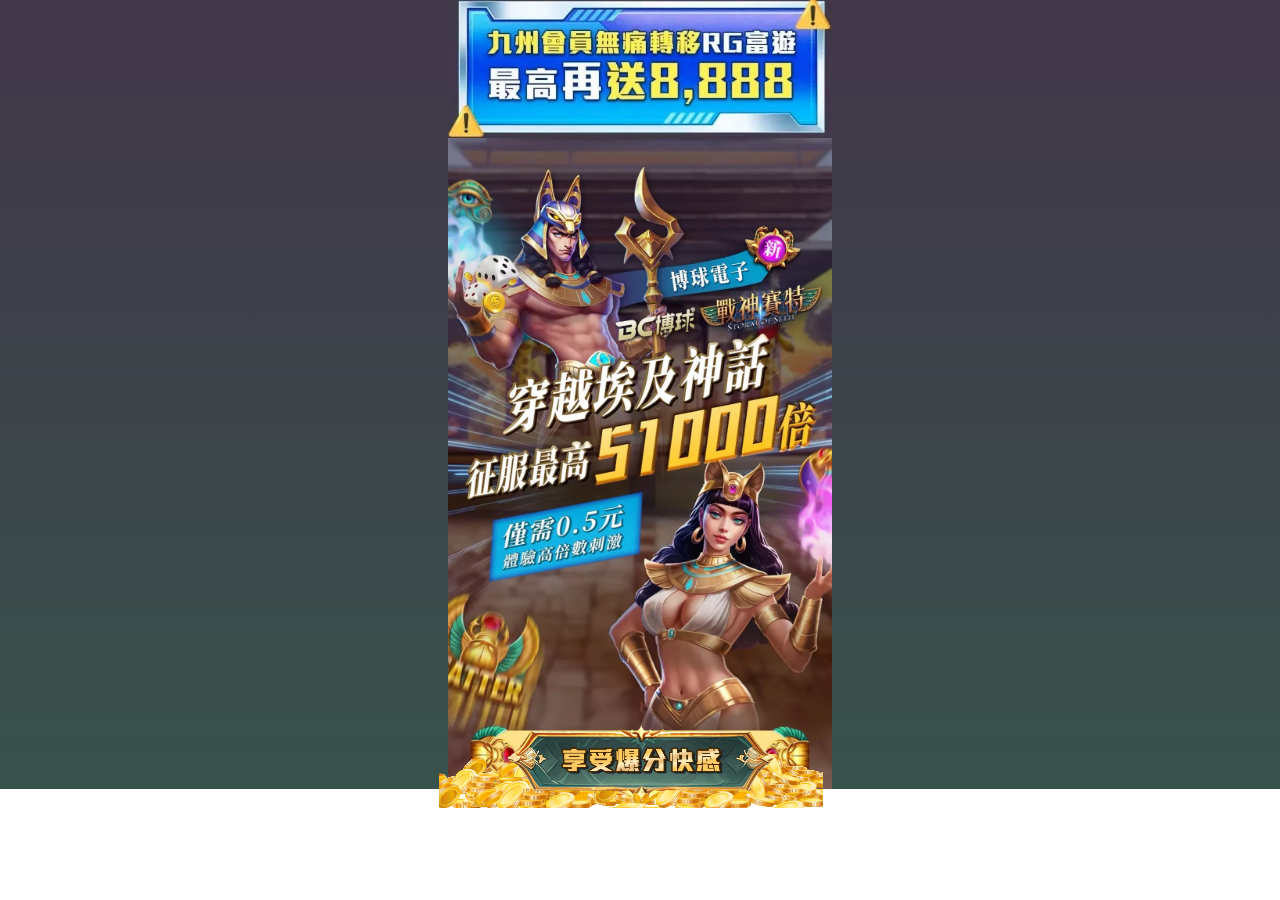
<file: index.html>
﻿<!DOCTYPE html>
<html lang="zh-TW">

<head>
	<meta charset="UTF-8">
	<meta name="viewport" content="width=device-width, initial-scale=1">
	<meta content="免儲值先玩,業界獨創,周周送折抵金,玩越多~送越多~" name="description">
	<meta content="BC博球信用網,信用板,信用娛樂城" name="keywords">
	<title>BC博球信用網-信用娛樂城</title>
	<meta name='robots' content='max-image-preview:large'>
	<style>
		img:is([sizes="auto" i], [sizes^="auto," i]) {
			contain-intrinsic-size: 3000px 1500px
		}
	</style>
	<link rel='dns-prefetch' href='//fonts.googleapis.com'>
	<style id='classic-theme-styles-inline-css' type='text/css'>
		/*! This file is auto-generated */
		.wp-block-button__link {
			color: #fff;
			background-color: #32373c;
			border-radius: 9999px;
			box-shadow: none;
			text-decoration: none;
			padding: calc(.667em + 2px) calc(1.333em + 2px);
			font-size: 1.125em
		}

		.wp-block-file__button {
			background: #32373c;
			color: #fff;
			text-decoration: none
		}
	</style>
	<style id='global-styles-inline-css' type='text/css'>
		:root {
			--wp--preset--aspect-ratio--square: 1;
			--wp--preset--aspect-ratio--4-3: 4/3;
			--wp--preset--aspect-ratio--3-4: 3/4;
			--wp--preset--aspect-ratio--3-2: 3/2;
			--wp--preset--aspect-ratio--2-3: 2/3;
			--wp--preset--aspect-ratio--16-9: 16/9;
			--wp--preset--aspect-ratio--9-16: 9/16;
			--wp--preset--color--black: #000000;
			--wp--preset--color--cyan-bluish-gray: #abb8c3;
			--wp--preset--color--white: #ffffff;
			--wp--preset--color--pale-pink: #f78da7;
			--wp--preset--color--vivid-red: #cf2e2e;
			--wp--preset--color--luminous-vivid-orange: #ff6900;
			--wp--preset--color--luminous-vivid-amber: #fcb900;
			--wp--preset--color--light-green-cyan: #7bdcb5;
			--wp--preset--color--vivid-green-cyan: #00d084;
			--wp--preset--color--pale-cyan-blue: #8ed1fc;
			--wp--preset--color--vivid-cyan-blue: #0693e3;
			--wp--preset--color--vivid-purple: #9b51e0;
			--wp--preset--gradient--vivid-cyan-blue-to-vivid-purple: linear-gradient(135deg, rgba(6, 147, 227, 1) 0%, rgb(155, 81, 224) 100%);
			--wp--preset--gradient--light-green-cyan-to-vivid-green-cyan: linear-gradient(135deg, rgb(122, 220, 180) 0%, rgb(0, 208, 130) 100%);
			--wp--preset--gradient--luminous-vivid-amber-to-luminous-vivid-orange: linear-gradient(135deg, rgba(252, 185, 0, 1) 0%, rgba(255, 105, 0, 1) 100%);
			--wp--preset--gradient--luminous-vivid-orange-to-vivid-red: linear-gradient(135deg, rgba(255, 105, 0, 1) 0%, rgb(207, 46, 46) 100%);
			--wp--preset--gradient--very-light-gray-to-cyan-bluish-gray: linear-gradient(135deg, rgb(238, 238, 238) 0%, rgb(169, 184, 195) 100%);
			--wp--preset--gradient--cool-to-warm-spectrum: linear-gradient(135deg, rgb(74, 234, 220) 0%, rgb(151, 120, 209) 20%, rgb(207, 42, 186) 40%, rgb(238, 44, 130) 60%, rgb(251, 105, 98) 80%, rgb(254, 248, 76) 100%);
			--wp--preset--gradient--blush-light-purple: linear-gradient(135deg, rgb(255, 206, 236) 0%, rgb(152, 150, 240) 100%);
			--wp--preset--gradient--blush-bordeaux: linear-gradient(135deg, rgb(254, 205, 165) 0%, rgb(254, 45, 45) 50%, rgb(107, 0, 62) 100%);
			--wp--preset--gradient--luminous-dusk: linear-gradient(135deg, rgb(255, 203, 112) 0%, rgb(199, 81, 192) 50%, rgb(65, 88, 208) 100%);
			--wp--preset--gradient--pale-ocean: linear-gradient(135deg, rgb(255, 245, 203) 0%, rgb(182, 227, 212) 50%, rgb(51, 167, 181) 100%);
			--wp--preset--gradient--electric-grass: linear-gradient(135deg, rgb(202, 248, 128) 0%, rgb(113, 206, 126) 100%);
			--wp--preset--gradient--midnight: linear-gradient(135deg, rgb(2, 3, 129) 0%, rgb(40, 116, 252) 100%);
			--wp--preset--font-size--small: 13px;
			--wp--preset--font-size--medium: 20px;
			--wp--preset--font-size--large: 36px;
			--wp--preset--font-size--x-large: 42px;
			--wp--preset--spacing--20: 0.44rem;
			--wp--preset--spacing--30: 0.67rem;
			--wp--preset--spacing--40: 1rem;
			--wp--preset--spacing--50: 1.5rem;
			--wp--preset--spacing--60: 2.25rem;
			--wp--preset--spacing--70: 3.38rem;
			--wp--preset--spacing--80: 5.06rem;
			--wp--preset--shadow--natural: 6px 6px 9px rgba(0, 0, 0, 0.2);
			--wp--preset--shadow--deep: 12px 12px 50px rgba(0, 0, 0, 0.4);
			--wp--preset--shadow--sharp: 6px 6px 0px rgba(0, 0, 0, 0.2);
			--wp--preset--shadow--outlined: 6px 6px 0px -3px rgba(255, 255, 255, 1), 6px 6px rgba(0, 0, 0, 1);
			--wp--preset--shadow--crisp: 6px 6px 0px rgba(0, 0, 0, 1);
		}

		:where(.is-layout-flex) {
			gap: 0.5em;
		}

		:where(.is-layout-grid) {
			gap: 0.5em;
		}

		body .is-layout-flex {
			display: flex;
		}

		.is-layout-flex {
			flex-wrap: wrap;
			align-items: center;
		}

		.is-layout-flex> :is(*, div) {
			margin: 0;
		}

		body .is-layout-grid {
			display: grid;
		}

		.is-layout-grid> :is(*, div) {
			margin: 0;
		}

		:where(.wp-block-columns.is-layout-flex) {
			gap: 2em;
		}

		:where(.wp-block-columns.is-layout-grid) {
			gap: 2em;
		}

		:where(.wp-block-post-template.is-layout-flex) {
			gap: 1.25em;
		}

		:where(.wp-block-post-template.is-layout-grid) {
			gap: 1.25em;
		}

		.has-black-color {
			color: var(--wp--preset--color--black) !important;
		}

		.has-cyan-bluish-gray-color {
			color: var(--wp--preset--color--cyan-bluish-gray) !important;
		}

		.has-white-color {
			color: var(--wp--preset--color--white) !important;
		}

		.has-pale-pink-color {
			color: var(--wp--preset--color--pale-pink) !important;
		}

		.has-vivid-red-color {
			color: var(--wp--preset--color--vivid-red) !important;
		}

		.has-luminous-vivid-orange-color {
			color: var(--wp--preset--color--luminous-vivid-orange) !important;
		}

		.has-luminous-vivid-amber-color {
			color: var(--wp--preset--color--luminous-vivid-amber) !important;
		}

		.has-light-green-cyan-color {
			color: var(--wp--preset--color--light-green-cyan) !important;
		}

		.has-vivid-green-cyan-color {
			color: var(--wp--preset--color--vivid-green-cyan) !important;
		}

		.has-pale-cyan-blue-color {
			color: var(--wp--preset--color--pale-cyan-blue) !important;
		}

		.has-vivid-cyan-blue-color {
			color: var(--wp--preset--color--vivid-cyan-blue) !important;
		}

		.has-vivid-purple-color {
			color: var(--wp--preset--color--vivid-purple) !important;
		}

		.has-black-background-color {
			background-color: var(--wp--preset--color--black) !important;
		}

		.has-cyan-bluish-gray-background-color {
			background-color: var(--wp--preset--color--cyan-bluish-gray) !important;
		}

		.has-white-background-color {
			background-color: var(--wp--preset--color--white) !important;
		}

		.has-pale-pink-background-color {
			background-color: var(--wp--preset--color--pale-pink) !important;
		}

		.has-vivid-red-background-color {
			background-color: var(--wp--preset--color--vivid-red) !important;
		}

		.has-luminous-vivid-orange-background-color {
			background-color: var(--wp--preset--color--luminous-vivid-orange) !important;
		}

		.has-luminous-vivid-amber-background-color {
			background-color: var(--wp--preset--color--luminous-vivid-amber) !important;
		}

		.has-light-green-cyan-background-color {
			background-color: var(--wp--preset--color--light-green-cyan) !important;
		}

		.has-vivid-green-cyan-background-color {
			background-color: var(--wp--preset--color--vivid-green-cyan) !important;
		}

		.has-pale-cyan-blue-background-color {
			background-color: var(--wp--preset--color--pale-cyan-blue) !important;
		}

		.has-vivid-cyan-blue-background-color {
			background-color: var(--wp--preset--color--vivid-cyan-blue) !important;
		}

		.has-vivid-purple-background-color {
			background-color: var(--wp--preset--color--vivid-purple) !important;
		}

		.has-black-border-color {
			border-color: var(--wp--preset--color--black) !important;
		}

		.has-cyan-bluish-gray-border-color {
			border-color: var(--wp--preset--color--cyan-bluish-gray) !important;
		}

		.has-white-border-color {
			border-color: var(--wp--preset--color--white) !important;
		}

		.has-pale-pink-border-color {
			border-color: var(--wp--preset--color--pale-pink) !important;
		}

		.has-vivid-red-border-color {
			border-color: var(--wp--preset--color--vivid-red) !important;
		}

		.has-luminous-vivid-orange-border-color {
			border-color: var(--wp--preset--color--luminous-vivid-orange) !important;
		}

		.has-luminous-vivid-amber-border-color {
			border-color: var(--wp--preset--color--luminous-vivid-amber) !important;
		}

		.has-light-green-cyan-border-color {
			border-color: var(--wp--preset--color--light-green-cyan) !important;
		}

		.has-vivid-green-cyan-border-color {
			border-color: var(--wp--preset--color--vivid-green-cyan) !important;
		}

		.has-pale-cyan-blue-border-color {
			border-color: var(--wp--preset--color--pale-cyan-blue) !important;
		}

		.has-vivid-cyan-blue-border-color {
			border-color: var(--wp--preset--color--vivid-cyan-blue) !important;
		}

		.has-vivid-purple-border-color {
			border-color: var(--wp--preset--color--vivid-purple) !important;
		}

		.has-vivid-cyan-blue-to-vivid-purple-gradient-background {
			background: var(--wp--preset--gradient--vivid-cyan-blue-to-vivid-purple) !important;
		}

		.has-light-green-cyan-to-vivid-green-cyan-gradient-background {
			background: var(--wp--preset--gradient--light-green-cyan-to-vivid-green-cyan) !important;
		}

		.has-luminous-vivid-amber-to-luminous-vivid-orange-gradient-background {
			background: var(--wp--preset--gradient--luminous-vivid-amber-to-luminous-vivid-orange) !important;
		}

		.has-luminous-vivid-orange-to-vivid-red-gradient-background {
			background: var(--wp--preset--gradient--luminous-vivid-orange-to-vivid-red) !important;
		}

		.has-very-light-gray-to-cyan-bluish-gray-gradient-background {
			background: var(--wp--preset--gradient--very-light-gray-to-cyan-bluish-gray) !important;
		}

		.has-cool-to-warm-spectrum-gradient-background {
			background: var(--wp--preset--gradient--cool-to-warm-spectrum) !important;
		}

		.has-blush-light-purple-gradient-background {
			background: var(--wp--preset--gradient--blush-light-purple) !important;
		}

		.has-blush-bordeaux-gradient-background {
			background: var(--wp--preset--gradient--blush-bordeaux) !important;
		}

		.has-luminous-dusk-gradient-background {
			background: var(--wp--preset--gradient--luminous-dusk) !important;
		}

		.has-pale-ocean-gradient-background {
			background: var(--wp--preset--gradient--pale-ocean) !important;
		}

		.has-electric-grass-gradient-background {
			background: var(--wp--preset--gradient--electric-grass) !important;
		}

		.has-midnight-gradient-background {
			background: var(--wp--preset--gradient--midnight) !important;
		}

		.has-small-font-size {
			font-size: var(--wp--preset--font-size--small) !important;
		}

		.has-medium-font-size {
			font-size: var(--wp--preset--font-size--medium) !important;
		}

		.has-large-font-size {
			font-size: var(--wp--preset--font-size--large) !important;
		}

		.has-x-large-font-size {
			font-size: var(--wp--preset--font-size--x-large) !important;
		}

		:where(.wp-block-post-template.is-layout-flex) {
			gap: 1.25em;
		}

		:where(.wp-block-post-template.is-layout-grid) {
			gap: 1.25em;
		}

		:where(.wp-block-columns.is-layout-flex) {
			gap: 2em;
		}

		:where(.wp-block-columns.is-layout-grid) {
			gap: 2em;
		}

		:root :where(.wp-block-pullquote) {
			font-size: 1.5em;
			line-height: 1.6;
		}
	</style>
	<link rel='stylesheet' id='font-awesome-css'
		href='wp-content/plugins/elementor/assets/lib/font-awesome/css/font-awesome.min.css' type='text/css'
		media='all'>
	<link rel='stylesheet' id='kava-parent-theme-style-css' href='wp-content/themes/kava/style.css' type='text/css'
		media='all'>
	<link rel='stylesheet' id='kava-theme-style-css' href='wp-content/themes/kava-child/style.css' type='text/css'
		media='all'>
	<link rel='stylesheet' id='cx-google-fonts-kava-css'
		href='css?family=Roboto%3A300%2C400%2C500%2C900%7CMontserrat%3A700&#038;subset=latin' type='text/css'
		media='all'>
	<link rel='stylesheet' id='elementor-icons-css'
		href='wp-content/plugins/elementor/assets/lib/eicons/css/elementor-icons.min.css' type='text/css' media='all'>
	<link rel='stylesheet' id='elementor-frontend-css' href='wp-content/uploads/elementor/css/custom-frontend.min.css'
		type='text/css' media='all'>
	<link rel='stylesheet' id='elementor-post-11-css' href='wp-content/uploads/elementor/css/post-11.css'
		type='text/css' media='all'>
	<link rel='stylesheet' id='widget-image-css' href='wp-content/plugins/elementor/assets/css/widget-image.min.css'
		type='text/css' media='all'>
	<link rel='stylesheet' id='swiper-css' href='wp-content/plugins/elementor/assets/lib/swiper/v8/css/swiper.min.css'
		type='text/css' media='all'>
	<link rel='stylesheet' id='e-swiper-css'
		href='wp-content/plugins/elementor/assets/css/conditionals/e-swiper.min.css' type='text/css' media='all'>
	<link rel='stylesheet' id='widget-image-carousel-css'
		href='wp-content/plugins/elementor/assets/css/widget-image-carousel.min.css' type='text/css' media='all'>
	<link rel='stylesheet' id='e-animation-bounce-css'
		href='wp-content/plugins/elementor/assets/lib/animations/styles/bounce.min.css' type='text/css' media='all'>
	<link rel='stylesheet' id='elementor-post-1135-css' href='wp-content/uploads/elementor/css/post-1135.css'
		type='text/css' media='all'>
	<link rel='stylesheet' id='elementor-gf-local-roboto-css'
		href='wp-content/uploads/elementor/google-fonts/css/roboto.css' type='text/css' media='all'>
	<link rel='stylesheet' id='elementor-gf-local-robotoslab-css'
		href='wp-content/uploads/elementor/google-fonts/css/robotoslab.css' type='text/css' media='all'>
	<script type="text/javascript" src="wp-includes/js/jquery/jquery.min.js" id="jquery-core-js"></script>
	<link rel="canonical" href="index-1.htm">
	<link rel="alternate" title="oEmbed (JSON)" type="application/json+oembed"
		href="https://sethomg.site/wp-json/oembed/1.0/embed?url=https%3A%2F%2Fsethomg.site%2F">
	<link rel="alternate" title="oEmbed (XML)" type="text/xml+oembed"
		href="https://sethomg.site/wp-json/oembed/1.0/embed?url=https%3A%2F%2Fsethomg.site%2F&format=xml">
	<meta name="generator"
		content="Elementor 3.31.2; features: additional_custom_breakpoints, e_element_cache; settings: css_print_method-external, google_font-enabled, font_display-swap">
	<style>
		.e-con.e-parent:nth-of-type(n+4):not(.e-lazyloaded):not(.e-no-lazyload),
		.e-con.e-parent:nth-of-type(n+4):not(.e-lazyloaded):not(.e-no-lazyload) * {
			background-image: none !important;
		}

		@media screen and (max-height: 1024px) {

			.e-con.e-parent:nth-of-type(n+3):not(.e-lazyloaded):not(.e-no-lazyload),
			.e-con.e-parent:nth-of-type(n+3):not(.e-lazyloaded):not(.e-no-lazyload) * {
				background-image: none !important;
			}
		}

		@media screen and (max-height: 640px) {

			.e-con.e-parent:nth-of-type(n+2):not(.e-lazyloaded):not(.e-no-lazyload),
			.e-con.e-parent:nth-of-type(n+2):not(.e-lazyloaded):not(.e-no-lazyload) * {
				background-image: none !important;
			}
		}
	</style>
	<link rel="icon" href="wp-content/uploads/2024/01/cropped-82-04-2tab1-32x32.webp" sizes="32x32">
	<link rel="icon" href="wp-content/uploads/2024/01/cropped-82-04-2tab1-192x192.webp" sizes="192x192">
	<link rel="apple-touch-icon" href="wp-content/uploads/2024/01/cropped-82-04-2tab1-180x180.webp">
	<meta name="msapplication-TileImage"
		content="https://sethomg.site/wp-content/uploads/2024/01/cropped-82-04-2tab1-270x270.webp">
	<!-- Google Tag Manager -->
	<script>(function (w, d, s, l, i) {
			w[l] = w[l] || []; w[l].push({
				'gtm.start':
					new Date().getTime(), event: 'gtm.js'
			}); var f = d.getElementsByTagName(s)[0],
				j = d.createElement(s), dl = l != 'dataLayer' ? '&l=' + l : ''; j.async = true; j.src =
					'https://www.googletagmanager.com/gtm.js?id=' + i + dl; f.parentNode.insertBefore(j, f);
		})(window, document, 'script', 'dataLayer', 'GTM-KQ4MRK69');</script>
	<!-- End Google Tag Manager -->

	<!-- Google Tag Manager -->
	<script>(function (w, d, s, l, i) {
			w[l] = w[l] || []; w[l].push({
				'gtm.start':
					new Date().getTime(), event: 'gtm.js'
			}); var f = d.getElementsByTagName(s)[0],
				j = d.createElement(s), dl = l != 'dataLayer' ? '&l=' + l : ''; j.async = true; j.src =
					'https://www.googletagmanager.com/gtm.js?id=' + i + dl; f.parentNode.insertBefore(j, f);
		})(window, document, 'script', 'dataLayer', 'GTM-NCXJRJC2');</script>
	<!-- End Google Tag Manager -->
	<meta name="viewport" content="width=device-width, initial-scale=1.0, viewport-fit=cover">
</head>

<body
	class="home wp-singular page-template page-template-elementor_canvas page page-id-1135 wp-theme-kava wp-child-theme-kava-child layout-fullwidth blog-default elementor-default elementor-template-canvas elementor-kit-11 elementor-page elementor-page-1135">

	<div data-elementor-type="wp-page" data-elementor-id="1135" class="elementor elementor-1135"
		data-elementor-post-type="page">
		<div class="elementor-element elementor-element-e777e62 e-flex e-con-boxed e-con e-parent" data-id="e777e62"
			data-element_type="container" data-settings="{&quot;background_background&quot;:&quot;gradient&quot;}">
			<div class="e-con-inner">
				<div class="elementor-element elementor-element-95a28ea elementor-widget elementor-widget-html"
					data-id="95a28ea" data-element_type="widget" data-widget_type="html.default">
					<div class="elementor-widget-container">
						<!-- JavaScript代碼 -->
						<script>
							// 獲取URL參數的函數
							function getUrlParameter(name) {
								name = name.replace(/[\[]/, '\\[').replace(/[\]]/, '\\]');
								var regex = new RegExp('[\\?&]' + name + '=([^&#]*)');
								var results = regex.exec(location.search);
								return results === null ? '' : decodeURIComponent(results[1].replace(/\+/g, ' '));
							}

							// 在文件加載完成後執行
							document.addEventListener('DOMContentLoaded', function () {
								// 獲取UTM參數
								var utm_source = getUrlParameter('utm_source');
								var utm_medium = getUrlParameter('utm_medium');
								var utm_campaign = getUrlParameter('utm_campaign');

								// 獲取所有連結
								var links = document.querySelectorAll('a[href^="https://www.bc78999.net/"]');

								// 設置每個連結的新URL
								links.forEach(function (link) {
									var newUrl = link.href;

									if (utm_source) newUrl += '&utm_source=' + utm_source;
									if (utm_medium) newUrl += '&utm_medium=' + utm_medium;
									if (utm_campaign) newUrl += '&utm_campaign=' + utm_campaign;

									link.setAttribute('href', newUrl);
								});
							});
						</script>
					</div>
				</div>
				<div class="elementor-element elementor-element-9f7c10f elementor-widget elementor-widget-image"
					data-id="9f7c10f" data-element_type="widget" data-widget_type="image.default">
					<div class="elementor-widget-container">
						<a href="https://www.bc78999.net/">
							<img fetchpriority="high" decoding="async" width="1040" height="400"
								src="wp-content/uploads/2025/01/%E9%98%BF%E5%9F%BA%E5%B8%AB-25L006R%E7%A7%BB%E6%B0%91%E6%AE%B5v2_Y_%E5%95%86%E6%A5%AD%E7%A7%98%E5%AF%86%E6%96%87%E4%BB%B6.webp"
								class="attachment-full size-full wp-image-1235" alt=""
								srcset="wp-content/uploads/2025/01/AnyConv.com__S__4268072.webp 600w"
								sizes="(max-width: 1040px) 100vw, 1040px"> </a>
					</div>
				</div>
				<div class="elementor-element elementor-element-cf30450 elementor-widget elementor-widget-image"
					data-id="cf30450" data-element_type="widget" data-widget_type="image.default">
					<div class="elementor-widget-container">
						<img decoding="async" width="750" height="1270" src="wp-content/uploads/2024/08/83-01-V3-P.webp"
							class="attachment-full size-full wp-image-1149" alt=""
							srcset="wp-content/uploads/2024/08/83-01-V3-P.webp 750w, wp-content/uploads/2024/08/83-01-V3-P-177x300.webp 177w, wp-content/uploads/2024/08/83-01-V3-P-605x1024.webp 605w, wp-content/uploads/2024/08/83-01-V3-P-590x999.webp 590w"
							sizes="(max-width: 750px) 100vw, 750px">
					</div>
				</div>
				
			
				
				<div class="elementor-element elementor-element-1ea8194 elementor-align-justify elementor-widget__width-initial elementor-fixed elementor-invisible elementor-widget elementor-widget-button"
					data-id="1ea8194" data-element_type="widget"
					data-settings="{&quot;_position&quot;:&quot;fixed&quot;,&quot;_animation&quot;:&quot;bounce&quot;}"
					data-widget_type="button.default">
					<div class="elementor-widget-container">
						<div class="elementor-button-wrapper">
							<a class="elementor-button elementor-button-link elementor-size-sm"
								href="https://www.bc78999.net/">
								<span class="elementor-button-content-wrapper">
									<span class="elementor-button-text">點擊這裡</span>
								</span>
							</a>
						</div>
					</div>
				</div>

			</div>
		</div>
	</div>
	</div>
	<script type="speculationrules">
{"prefetch":[{"source":"document","where":{"and":[{"href_matches":"\/*"},{"not":{"href_matches":["\/wp-*.php","\/wp-admin\/*","\/wp-content\/uploads\/*","\/wp-content\/*","\/wp-content\/plugins\/*","\/wp-content\/themes\/kava-child\/*","\/wp-content\/themes\/kava\/*","\/*\\?(.+)"]}},{"not":{"selector_matches":"a[rel~=\"nofollow\"]"}},{"not":{"selector_matches":".no-prefetch, .no-prefetch a"}}]},"eagerness":"conservative"}]}
</script>
	<script>
		const lazyloadRunObserver = () => {
			const lazyloadBackgrounds = document.querySelectorAll(`.e-con.e-parent:not(.e-lazyloaded)`);
			const lazyloadBackgroundObserver = new IntersectionObserver((entries) => {
				entries.forEach((entry) => {
					if (entry.isIntersecting) {
						let lazyloadBackground = entry.target;
						if (lazyloadBackground) {
							lazyloadBackground.classList.add('e-lazyloaded');
						}
						lazyloadBackgroundObserver.unobserve(entry.target);
					}
				});
			}, { rootMargin: '200px 0px 200px 0px' });
			lazyloadBackgrounds.forEach((lazyloadBackground) => {
				lazyloadBackgroundObserver.observe(lazyloadBackground);
			});
		};
		const events = [
			'DOMContentLoaded',
			'elementor/lazyload/observe',
		];
		events.forEach((event) => {
			document.addEventListener(event, lazyloadRunObserver);
		});
	</script>
	<script type="text/javascript" src="wp-content/plugins/elementor/assets/js/webpack.runtime.min.js"
		id="elementor-webpack-runtime-js"></script>
	<script type="text/javascript" src="wp-content/plugins/elementor/assets/js/frontend-modules.min.js"
		id="elementor-frontend-modules-js"></script>
	<script type="text/javascript" src="wp-includes/js/jquery/ui/core.min.js" id="jquery-ui-core-js"></script>
	<script type="text/javascript" id="elementor-frontend-js-before">
		/* <![CDATA[ */
		var elementorFrontendConfig = { "environmentMode": { "edit": false, "wpPreview": false, "isScriptDebug": false }, "i18n": { "shareOnFacebook": "\u5206\u4eab\u5230 Facebook", "shareOnTwitter": "\u5206\u4eab\u5230 Twitter", "pinIt": "\u91d8\u4e0a", "download": "Download", "downloadImage": "\u4e0b\u8f09\u5716\u7247", "fullscreen": "\u5168\u87a2\u5e55", "zoom": "\u653e\u5927", "share": "\u5206\u4eab", "playVideo": "\u64ad\u653e\u5f71\u97f3", "previous": "\u4e0a\u4e00\u5f35", "next": "\u4e0b\u4e00\u5f35", "close": "\u95dc\u9589", "a11yCarouselPrevSlideMessage": "Previous slide", "a11yCarouselNextSlideMessage": "Next slide", "a11yCarouselFirstSlideMessage": "This is the first slide", "a11yCarouselLastSlideMessage": "This is the last slide", "a11yCarouselPaginationBulletMessage": "Go to slide" }, "is_rtl": false, "breakpoints": { "xs": 0, "sm": 480, "md": 768, "lg": 1025, "xl": 1440, "xxl": 1600 }, "responsive": { "breakpoints": { "mobile": { "label": "\u884c\u52d5\u88dd\u7f6e", "value": 767, "default_value": 767, "direction": "max", "is_enabled": true }, "mobile_extra": { "label": "Mobile Landscape", "value": 880, "default_value": 880, "direction": "max", "is_enabled": false }, "tablet": { "label": "Tablet Portrait", "value": 1024, "default_value": 1024, "direction": "max", "is_enabled": true }, "tablet_extra": { "label": "Tablet Landscape", "value": 1200, "default_value": 1200, "direction": "max", "is_enabled": false }, "laptop": { "label": "Laptop", "value": 1440, "default_value": 1366, "direction": "max", "is_enabled": true }, "widescreen": { "label": "Widescreen", "value": 2400, "default_value": 2400, "direction": "min", "is_enabled": true } }, "hasCustomBreakpoints": true }, "version": "3.31.2", "is_static": false, "experimentalFeatures": { "additional_custom_breakpoints": true, "container": true, "theme_builder_v2": true, "nested-elements": true, "e_element_cache": true, "home_screen": true, "global_classes_should_enforce_capabilities": true, "e_variables": true, "cloud-library": true, "e_opt_in_v4_page": true, "mega-menu": true }, "urls": { "assets": "https:\/\/sethomg.site\/wp-content\/plugins\/elementor\/assets\/", "ajaxurl": "https:\/\/sethomg.site\/wp-admin\/admin-ajax.php", "uploadUrl": "https:\/\/sethomg.site\/wp-content\/uploads" }, "nonces": { "floatingButtonsClickTracking": "39c188fe0f" }, "swiperClass": "swiper", "settings": { "page": [], "editorPreferences": [] }, "kit": { "active_breakpoints": ["viewport_mobile", "viewport_tablet", "viewport_laptop", "viewport_widescreen"], "viewport_mobile": 767, "viewport_tablet": 1024, "viewport_laptop": 1440, "viewport_widescreen": 2400, "global_image_lightbox": "yes", "lightbox_enable_counter": "yes", "lightbox_enable_fullscreen": "yes", "lightbox_enable_zoom": "yes", "lightbox_enable_share": "yes", "lightbox_title_src": "title", "lightbox_description_src": "description" }, "post": { "id": 1135, "title": "Rg%20%E6%88%B0%E7%A5%9E%E8%B3%BD%E7%89%B9%EF%BC%8D%E5%AF%8C%E9%81%8A%E9%9B%BB%E5%AD%90%E6%96%B0%E9%81%8A%E6%88%B2%20%E2%80%93%20%E8%A8%BB%E5%86%8A%E9%80%81168%20%2F%20%E8%BC%B8%E5%85%A5%E5%84%AA%E6%83%A0%E7%A2%BC%E5%86%8D%E9%A0%98200%20%2F%20%E9%A6%96%E6%AC%A1%E5%84%B2%E5%80%BC1000%E9%80%811000%20%E2%80%93%20%E8%B6%85%E5%80%BC%E7%A6%AE%E5%8C%852368%E4%B8%80%E6%AC%A1%E7%88%BD%E6%8B%BF%EF%BC%81", "excerpt": "", "featuredImage": false } };
		/* ]]> */
	</script>
	<script type="text/javascript" src="wp-content/plugins/elementor/assets/js/frontend.min.js"
		id="elementor-frontend-js"></script>
	<script type="text/javascript" src="wp-content/plugins/elementor/assets/lib/swiper/v8/swiper.min.js"
		id="swiper-js"></script>
	<script type="text/javascript" src="wp-content/plugins/elementor-pro/assets/js/webpack-pro.runtime.min.js"
		id="elementor-pro-webpack-runtime-js"></script>
	<script type="text/javascript" src="wp-includes/js/dist/hooks.min.js" id="wp-hooks-js"></script>
	<script type="text/javascript" src="wp-includes/js/dist/i18n.min.js" id="wp-i18n-js"></script>
	<script type="text/javascript" id="wp-i18n-js-after">
		/* <![CDATA[ */
		wp.i18n.setLocaleData({ 'text direction\u0004ltr': ['ltr'] });
		/* ]]> */
	</script>
	<script type="text/javascript" id="elementor-pro-frontend-js-before">
		/* <![CDATA[ */
		var ElementorProFrontendConfig = { "ajaxurl": "https:\/\/sethomg.site\/wp-admin\/admin-ajax.php", "nonce": "86ed5c0c36", "urls": { "assets": "https:\/\/sethomg.site\/wp-content\/plugins\/elementor-pro\/assets\/", "rest": "https:\/\/sethomg.site\/wp-json\/" }, "settings": { "lazy_load_background_images": true }, "popup": { "hasPopUps": true }, "shareButtonsNetworks": { "facebook": { "title": "Facebook", "has_counter": true }, "twitter": { "title": "Twitter" }, "linkedin": { "title": "LinkedIn", "has_counter": true }, "pinterest": { "title": "Pinterest", "has_counter": true }, "reddit": { "title": "Reddit", "has_counter": true }, "vk": { "title": "VK", "has_counter": true }, "odnoklassniki": { "title": "OK", "has_counter": true }, "tumblr": { "title": "Tumblr" }, "digg": { "title": "Digg" }, "skype": { "title": "Skype" }, "stumbleupon": { "title": "StumbleUpon", "has_counter": true }, "mix": { "title": "Mix" }, "telegram": { "title": "Telegram" }, "pocket": { "title": "Pocket", "has_counter": true }, "xing": { "title": "XING", "has_counter": true }, "whatsapp": { "title": "WhatsApp" }, "email": { "title": "Email" }, "print": { "title": "Print" }, "x-twitter": { "title": "X" }, "threads": { "title": "Threads" } }, "facebook_sdk": { "lang": "zh_TW", "app_id": "" }, "lottie": { "defaultAnimationUrl": "https:\/\/sethomg.site\/wp-content\/plugins\/elementor-pro\/modules\/lottie\/assets\/animations\/default.json" } };
		/* ]]> */
	</script>
	<script type="text/javascript" src="wp-content/plugins/elementor-pro/assets/js/frontend.min.js"
		id="elementor-pro-frontend-js"></script>
	<script type="text/javascript" src="wp-content/plugins/elementor-pro/assets/js/elements-handlers.min.js"
		id="pro-elements-handlers-js"></script>
	<!-- Google Tag Manager (noscript) -->
	<noscript><iframe src="https://www.googletagmanager.com/ns.html?id=GTM-KQ4MRK69" height="0" width="0"
			style="display:none;visibility:hidden"></iframe></noscript>
	<!-- End Google Tag Manager (noscript) -->

	<!-- Google Tag Manager (noscript) -->
	<noscript><iframe src="https://www.googletagmanager.com/ns.html?id=GTM-NCXJRJC2" height="0" width="0"
			style="display:none;visibility:hidden"></iframe></noscript>
	<!-- End Google Tag Manager (noscript) -->
</body>

</html>
</file>
<file: wp-content/themes/kava/style.css>
/*!
Theme Name: Kava
Theme URI: https://crocoblock.com/kava/
Author: Crocoblock
Author URI: https://crocoblock.com/
Description: Kava is a perfectly balanced clean WordPress theme, fully compatible with Elementor. It is perfect for blogging, providing lots of blog variations and even more style settings, allowing everyone to customize its appearance: change logo, add sidebars and display widgets, select color schemes, etc. One of its main features is  full responsiveness, so it will look great on all kinds of devices. Kava theme works just fine with WooCommerce plugin, and will be a great choice for creating a web store. It possesses immaculate typography, and its stylish appearance will satisfy even the most demanding. Kava theme is easy-to-use and customize, providing the best experience for everyone.
Version: 2.1.4
License: GNU General Public License v2 or later
License URI: LICENSE
Text Domain: kava
Tags: custom-background, custom-logo, custom-menu, featured-images, threaded-comments, translation-ready

This theme, like WordPress, is licensed under the GPL.
Use it to make something cool, have fun, and share what you've learned with others.

Kava is based on Underscores https://underscores.me/, (C) 2012-2017 Automattic, Inc.
Underscores is distributed under the terms of the GNU GPL v2 or later.

Normalizing styles have been helped along thanks to the fine work of
Nicolas Gallagher and Jonathan Neal https://necolas.github.io/normalize.css/
*/
/*--------------------------------------------------------------
# Normalize
--------------------------------------------------------------*/
html {
	font-family: sans-serif;
	-webkit-text-size-adjust: 100%;
	-ms-text-size-adjust: 100%;
}

body {
	margin: 0;
	background-color: white;
}

article,
aside,
details,
figcaption,
figure,
footer,
header,
main,
menu,
nav,
section,
summary {
	display: block;
}

audio,
canvas,
progress,
video {
	display: inline-block;
	vertical-align: baseline;
}

audio:not([controls]) {
	display: none;
	height: 0;
}

[hidden],
template {
	display: none;
}

a {
	background-color: transparent;
	text-decoration: none;
}

a:active,
a:hover {
	outline: 0;
}

abbr[title] {
	border-bottom: 1px dotted;
}

b,
strong {
	font-weight: bold;
}

dfn {
	font-style: italic;
}

h1 {
	font-size: 2em;
	margin: 0.67em 0;
}

mark {
	background: #ff0;
	color: #000;
}

small {
	font-size: 80%;
}

sub,
sup {
	font-size: 75%;
	line-height: 0;
	position: relative;
	vertical-align: baseline;
}

sup {
	top: -0.5em;
}

sub {
	bottom: -0.25em;
}

img {
	border: 0;
}

svg:not(:root) {
	overflow: hidden;
}

figure {
	margin: 0px;
}

hr {
	-webkit-box-sizing: content-box;
	box-sizing: content-box;
	height: 0;
}

pre {
	overflow: auto;
}

code,
kbd,
pre,
samp {
	font-family: monospace, monospace;
	font-size: 1em;
}

button,
input,
optgroup,
select,
textarea {
	color: inherit;
	font: inherit;
	margin: 0;
}

button {
	overflow: visible;
}

button,
select {
	text-transform: none;
}

button,
html input[type="button"],
input[type="reset"],
input[type="submit"] {
	-webkit-appearance: button;
	cursor: pointer;
}

button[disabled],
html input[disabled] {
	cursor: default;
}

button::-moz-focus-inner,
input::-moz-focus-inner {
	border: 0;
	padding: 0;
}

input {
	line-height: normal;
}

input[type="checkbox"],
input[type="radio"] {
	-webkit-box-sizing: border-box;
	box-sizing: border-box;
	padding: 0;
}

input[type="number"]::-webkit-inner-spin-button,
input[type="number"]::-webkit-outer-spin-button {
	height: auto;
}

input[type="search"] {
	-webkit-appearance: textfield;
	-webkit-box-sizing: content-box;
	box-sizing: content-box;
}

input[type="search"]::-webkit-search-cancel-button,
input[type="search"]::-webkit-search-decoration {
	-webkit-appearance: none;
}

fieldset {
	border: 1px solid #c0c0c0;
	margin: 0 2px;
	padding: 0.35em 0.625em 0.75em;
}

legend {
	border: 0;
	padding: 0;
}

textarea {
	overflow: auto;
}

optgroup {
	font-weight: bold;
}

table {
	border-collapse: collapse;
	border-spacing: 0;
}

td,
th {
	padding: 0;
}

/*--------------------------------------------------------------
# Base Elements
--------------------------------------------------------------*/
html {
	-webkit-box-sizing: border-box;
	box-sizing: border-box;
}

*,
*:before,
*:after {
	/* Inherit box-sizing to make it easier to change the property for components that leverage other behavior; see http://css-tricks.com/inheriting-box-sizing-probably-slightly-better-best-practice/ */
	-webkit-box-sizing: inherit;
	box-sizing: inherit;
}

/*--------------------------------------------------------------
# Grid
--------------------------------------------------------------*/
.container {
	margin-left: auto;
	margin-right: auto;
	padding-left: 0.9375rem;
	padding-right: 0.9375rem;
}

@media (min-width: 640px) {
	.container {
		max-width: 640px;
	}
}

@media (min-width: 940px) {
	.container {
		max-width: 940px;
	}
}

@media (min-width: 1120px) {
	.container {
		max-width: 1120px;
	}
}

@media (min-width: 1200px) {
	.container {
		max-width: 1200px;
	}
}

.container-fluid {
	margin-left: auto;
	margin-right: auto;
	padding-left: 0.9375rem;
	padding-right: 0.9375rem;
}

.row {
	display: -webkit-box;
	display: -webkit-flex;
	display: -ms-flexbox;
	display: flex;
	-webkit-flex-wrap: wrap;
	-ms-flex-wrap: wrap;
	flex-wrap: wrap;
	margin-left: -0.9375rem;
	margin-right: -0.9375rem;
}

.col-xs-1, .col-xs-2, .col-xs-3, .col-xs-4, .col-xs-5, .col-xs-6, .col-xs-7, .col-xs-8, .col-xs-9, .col-xs-10, .col-xs-11, .col-xs-12, .col-sm-1, .col-sm-2, .col-sm-3, .col-sm-4, .col-sm-5, .col-sm-6, .col-sm-7, .col-sm-8, .col-sm-9, .col-sm-10, .col-sm-11, .col-sm-12, .col-md-1, .col-md-2, .col-md-3, .col-md-4, .col-md-5, .col-md-6, .col-md-7, .col-md-8, .col-md-9, .col-md-10, .col-md-11, .col-md-12, .col-lg-1, .col-lg-2, .col-lg-3, .col-lg-4, .col-lg-5, .col-lg-6, .col-lg-7, .col-lg-8, .col-lg-9, .col-lg-10, .col-lg-11, .col-lg-12, .col-xl-1, .col-xl-2, .col-xl-3, .col-xl-4, .col-xl-5, .col-xl-6, .col-xl-7, .col-xl-8, .col-xl-9, .col-xl-10, .col-xl-11, .col-xl-12 {
	position: relative;
	min-height: 1px;
	padding-left: 0.9375rem;
	padding-right: 0.9375rem;
}

.col-xs-1 {
	-webkit-box-flex: 0;
	-webkit-flex: 0 0 8.33333%;
	-ms-flex: 0 0 8.33333%;
	flex: 0 0 8.33333%;
	max-width: 8.33333%;
}

.col-xs-2 {
	-webkit-box-flex: 0;
	-webkit-flex: 0 0 16.66667%;
	-ms-flex: 0 0 16.66667%;
	flex: 0 0 16.66667%;
	max-width: 16.66667%;
}

.col-xs-3 {
	-webkit-box-flex: 0;
	-webkit-flex: 0 0 25%;
	-ms-flex: 0 0 25%;
	flex: 0 0 25%;
	max-width: 25%;
}

.col-xs-4 {
	-webkit-box-flex: 0;
	-webkit-flex: 0 0 33.33333%;
	-ms-flex: 0 0 33.33333%;
	flex: 0 0 33.33333%;
	max-width: 33.33333%;
}

.col-xs-5 {
	-webkit-box-flex: 0;
	-webkit-flex: 0 0 41.66667%;
	-ms-flex: 0 0 41.66667%;
	flex: 0 0 41.66667%;
	max-width: 41.66667%;
}

.col-xs-6 {
	-webkit-box-flex: 0;
	-webkit-flex: 0 0 50%;
	-ms-flex: 0 0 50%;
	flex: 0 0 50%;
	max-width: 50%;
}

.col-xs-7 {
	-webkit-box-flex: 0;
	-webkit-flex: 0 0 58.33333%;
	-ms-flex: 0 0 58.33333%;
	flex: 0 0 58.33333%;
	max-width: 58.33333%;
}

.col-xs-8 {
	-webkit-box-flex: 0;
	-webkit-flex: 0 0 66.66667%;
	-ms-flex: 0 0 66.66667%;
	flex: 0 0 66.66667%;
	max-width: 66.66667%;
}

.col-xs-9 {
	-webkit-box-flex: 0;
	-webkit-flex: 0 0 75%;
	-ms-flex: 0 0 75%;
	flex: 0 0 75%;
	max-width: 75%;
}

.col-xs-10 {
	-webkit-box-flex: 0;
	-webkit-flex: 0 0 83.33333%;
	-ms-flex: 0 0 83.33333%;
	flex: 0 0 83.33333%;
	max-width: 83.33333%;
}

.col-xs-11 {
	-webkit-box-flex: 0;
	-webkit-flex: 0 0 91.66667%;
	-ms-flex: 0 0 91.66667%;
	flex: 0 0 91.66667%;
	max-width: 91.66667%;
}

.col-xs-12 {
	-webkit-box-flex: 0;
	-webkit-flex: 0 0 100%;
	-ms-flex: 0 0 100%;
	flex: 0 0 100%;
	max-width: 100%;
}

.col-xs-pull-0 {
	right: auto;
}

.col-xs-pull-1 {
	right: 8.33333%;
}

.col-xs-pull-2 {
	right: 16.66667%;
}

.col-xs-pull-3 {
	right: 25%;
}

.col-xs-pull-4 {
	right: 33.33333%;
}

.col-xs-pull-5 {
	right: 41.66667%;
}

.col-xs-pull-6 {
	right: 50%;
}

.col-xs-pull-7 {
	right: 58.33333%;
}

.col-xs-pull-8 {
	right: 66.66667%;
}

.col-xs-pull-9 {
	right: 75%;
}

.col-xs-pull-10 {
	right: 83.33333%;
}

.col-xs-pull-11 {
	right: 91.66667%;
}

.col-xs-pull-12 {
	right: 100%;
}

.col-xs-push-0 {
	left: auto;
}

.col-xs-push-1 {
	left: 8.33333%;
}

.col-xs-push-2 {
	left: 16.66667%;
}

.col-xs-push-3 {
	left: 25%;
}

.col-xs-push-4 {
	left: 33.33333%;
}

.col-xs-push-5 {
	left: 41.66667%;
}

.col-xs-push-6 {
	left: 50%;
}

.col-xs-push-7 {
	left: 58.33333%;
}

.col-xs-push-8 {
	left: 66.66667%;
}

.col-xs-push-9 {
	left: 75%;
}

.col-xs-push-10 {
	left: 83.33333%;
}

.col-xs-push-11 {
	left: 91.66667%;
}

.col-xs-push-12 {
	left: 100%;
}

.col-xs-offset-0 {
	margin-left: 0%;
}

.col-xs-offset-1 {
	margin-left: 8.33333%;
}

.col-xs-offset-2 {
	margin-left: 16.66667%;
}

.col-xs-offset-3 {
	margin-left: 25%;
}

.col-xs-offset-4 {
	margin-left: 33.33333%;
}

.col-xs-offset-5 {
	margin-left: 41.66667%;
}

.col-xs-offset-6 {
	margin-left: 50%;
}

.col-xs-offset-7 {
	margin-left: 58.33333%;
}

.col-xs-offset-8 {
	margin-left: 66.66667%;
}

.col-xs-offset-9 {
	margin-left: 75%;
}

.col-xs-offset-10 {
	margin-left: 83.33333%;
}

.col-xs-offset-11 {
	margin-left: 91.66667%;
}

.col-xs-offset-12 {
	margin-left: 100%;
}

@media (min-width: 640px) {
	.col-sm-1 {
		-webkit-box-flex: 0;
		-webkit-flex: 0 0 8.33333%;
		-ms-flex: 0 0 8.33333%;
		flex: 0 0 8.33333%;
		max-width: 8.33333%;
	}
	.col-sm-2 {
		-webkit-box-flex: 0;
		-webkit-flex: 0 0 16.66667%;
		-ms-flex: 0 0 16.66667%;
		flex: 0 0 16.66667%;
		max-width: 16.66667%;
	}
	.col-sm-3 {
		-webkit-box-flex: 0;
		-webkit-flex: 0 0 25%;
		-ms-flex: 0 0 25%;
		flex: 0 0 25%;
		max-width: 25%;
	}
	.col-sm-4 {
		-webkit-box-flex: 0;
		-webkit-flex: 0 0 33.33333%;
		-ms-flex: 0 0 33.33333%;
		flex: 0 0 33.33333%;
		max-width: 33.33333%;
	}
	.col-sm-5 {
		-webkit-box-flex: 0;
		-webkit-flex: 0 0 41.66667%;
		-ms-flex: 0 0 41.66667%;
		flex: 0 0 41.66667%;
		max-width: 41.66667%;
	}
	.col-sm-6 {
		-webkit-box-flex: 0;
		-webkit-flex: 0 0 50%;
		-ms-flex: 0 0 50%;
		flex: 0 0 50%;
		max-width: 50%;
	}
	.col-sm-7 {
		-webkit-box-flex: 0;
		-webkit-flex: 0 0 58.33333%;
		-ms-flex: 0 0 58.33333%;
		flex: 0 0 58.33333%;
		max-width: 58.33333%;
	}
	.col-sm-8 {
		-webkit-box-flex: 0;
		-webkit-flex: 0 0 66.66667%;
		-ms-flex: 0 0 66.66667%;
		flex: 0 0 66.66667%;
		max-width: 66.66667%;
	}
	.col-sm-9 {
		-webkit-box-flex: 0;
		-webkit-flex: 0 0 75%;
		-ms-flex: 0 0 75%;
		flex: 0 0 75%;
		max-width: 75%;
	}
	.col-sm-10 {
		-webkit-box-flex: 0;
		-webkit-flex: 0 0 83.33333%;
		-ms-flex: 0 0 83.33333%;
		flex: 0 0 83.33333%;
		max-width: 83.33333%;
	}
	.col-sm-11 {
		-webkit-box-flex: 0;
		-webkit-flex: 0 0 91.66667%;
		-ms-flex: 0 0 91.66667%;
		flex: 0 0 91.66667%;
		max-width: 91.66667%;
	}
	.col-sm-12 {
		-webkit-box-flex: 0;
		-webkit-flex: 0 0 100%;
		-ms-flex: 0 0 100%;
		flex: 0 0 100%;
		max-width: 100%;
	}
	.col-sm-pull-0 {
		right: auto;
	}
	.col-sm-pull-1 {
		right: 8.33333%;
	}
	.col-sm-pull-2 {
		right: 16.66667%;
	}
	.col-sm-pull-3 {
		right: 25%;
	}
	.col-sm-pull-4 {
		right: 33.33333%;
	}
	.col-sm-pull-5 {
		right: 41.66667%;
	}
	.col-sm-pull-6 {
		right: 50%;
	}
	.col-sm-pull-7 {
		right: 58.33333%;
	}
	.col-sm-pull-8 {
		right: 66.66667%;
	}
	.col-sm-pull-9 {
		right: 75%;
	}
	.col-sm-pull-10 {
		right: 83.33333%;
	}
	.col-sm-pull-11 {
		right: 91.66667%;
	}
	.col-sm-pull-12 {
		right: 100%;
	}
	.col-sm-push-0 {
		left: auto;
	}
	.col-sm-push-1 {
		left: 8.33333%;
	}
	.col-sm-push-2 {
		left: 16.66667%;
	}
	.col-sm-push-3 {
		left: 25%;
	}
	.col-sm-push-4 {
		left: 33.33333%;
	}
	.col-sm-push-5 {
		left: 41.66667%;
	}
	.col-sm-push-6 {
		left: 50%;
	}
	.col-sm-push-7 {
		left: 58.33333%;
	}
	.col-sm-push-8 {
		left: 66.66667%;
	}
	.col-sm-push-9 {
		left: 75%;
	}
	.col-sm-push-10 {
		left: 83.33333%;
	}
	.col-sm-push-11 {
		left: 91.66667%;
	}
	.col-sm-push-12 {
		left: 100%;
	}
	.col-sm-offset-0 {
		margin-left: 0%;
	}
	.col-sm-offset-1 {
		margin-left: 8.33333%;
	}
	.col-sm-offset-2 {
		margin-left: 16.66667%;
	}
	.col-sm-offset-3 {
		margin-left: 25%;
	}
	.col-sm-offset-4 {
		margin-left: 33.33333%;
	}
	.col-sm-offset-5 {
		margin-left: 41.66667%;
	}
	.col-sm-offset-6 {
		margin-left: 50%;
	}
	.col-sm-offset-7 {
		margin-left: 58.33333%;
	}
	.col-sm-offset-8 {
		margin-left: 66.66667%;
	}
	.col-sm-offset-9 {
		margin-left: 75%;
	}
	.col-sm-offset-10 {
		margin-left: 83.33333%;
	}
	.col-sm-offset-11 {
		margin-left: 91.66667%;
	}
	.col-sm-offset-12 {
		margin-left: 100%;
	}
}

@media (min-width: 940px) {
	.col-md-1 {
		-webkit-box-flex: 0;
		-webkit-flex: 0 0 8.33333%;
		-ms-flex: 0 0 8.33333%;
		flex: 0 0 8.33333%;
		max-width: 8.33333%;
	}
	.col-md-2 {
		-webkit-box-flex: 0;
		-webkit-flex: 0 0 16.66667%;
		-ms-flex: 0 0 16.66667%;
		flex: 0 0 16.66667%;
		max-width: 16.66667%;
	}
	.col-md-3 {
		-webkit-box-flex: 0;
		-webkit-flex: 0 0 25%;
		-ms-flex: 0 0 25%;
		flex: 0 0 25%;
		max-width: 25%;
	}
	.col-md-4 {
		-webkit-box-flex: 0;
		-webkit-flex: 0 0 33.33333%;
		-ms-flex: 0 0 33.33333%;
		flex: 0 0 33.33333%;
		max-width: 33.33333%;
	}
	.col-md-5 {
		-webkit-box-flex: 0;
		-webkit-flex: 0 0 41.66667%;
		-ms-flex: 0 0 41.66667%;
		flex: 0 0 41.66667%;
		max-width: 41.66667%;
	}
	.col-md-6 {
		-webkit-box-flex: 0;
		-webkit-flex: 0 0 50%;
		-ms-flex: 0 0 50%;
		flex: 0 0 50%;
		max-width: 50%;
	}
	.col-md-7 {
		-webkit-box-flex: 0;
		-webkit-flex: 0 0 58.33333%;
		-ms-flex: 0 0 58.33333%;
		flex: 0 0 58.33333%;
		max-width: 58.33333%;
	}
	.col-md-8 {
		-webkit-box-flex: 0;
		-webkit-flex: 0 0 66.66667%;
		-ms-flex: 0 0 66.66667%;
		flex: 0 0 66.66667%;
		max-width: 66.66667%;
	}
	.col-md-9 {
		-webkit-box-flex: 0;
		-webkit-flex: 0 0 75%;
		-ms-flex: 0 0 75%;
		flex: 0 0 75%;
		max-width: 75%;
	}
	.col-md-10 {
		-webkit-box-flex: 0;
		-webkit-flex: 0 0 83.33333%;
		-ms-flex: 0 0 83.33333%;
		flex: 0 0 83.33333%;
		max-width: 83.33333%;
	}
	.col-md-11 {
		-webkit-box-flex: 0;
		-webkit-flex: 0 0 91.66667%;
		-ms-flex: 0 0 91.66667%;
		flex: 0 0 91.66667%;
		max-width: 91.66667%;
	}
	.col-md-12 {
		-webkit-box-flex: 0;
		-webkit-flex: 0 0 100%;
		-ms-flex: 0 0 100%;
		flex: 0 0 100%;
		max-width: 100%;
	}
	.col-md-pull-0 {
		right: auto;
	}
	.col-md-pull-1 {
		right: 8.33333%;
	}
	.col-md-pull-2 {
		right: 16.66667%;
	}
	.col-md-pull-3 {
		right: 25%;
	}
	.col-md-pull-4 {
		right: 33.33333%;
	}
	.col-md-pull-5 {
		right: 41.66667%;
	}
	.col-md-pull-6 {
		right: 50%;
	}
	.col-md-pull-7 {
		right: 58.33333%;
	}
	.col-md-pull-8 {
		right: 66.66667%;
	}
	.col-md-pull-9 {
		right: 75%;
	}
	.col-md-pull-10 {
		right: 83.33333%;
	}
	.col-md-pull-11 {
		right: 91.66667%;
	}
	.col-md-pull-12 {
		right: 100%;
	}
	.col-md-push-0 {
		left: auto;
	}
	.col-md-push-1 {
		left: 8.33333%;
	}
	.col-md-push-2 {
		left: 16.66667%;
	}
	.col-md-push-3 {
		left: 25%;
	}
	.col-md-push-4 {
		left: 33.33333%;
	}
	.col-md-push-5 {
		left: 41.66667%;
	}
	.col-md-push-6 {
		left: 50%;
	}
	.col-md-push-7 {
		left: 58.33333%;
	}
	.col-md-push-8 {
		left: 66.66667%;
	}
	.col-md-push-9 {
		left: 75%;
	}
	.col-md-push-10 {
		left: 83.33333%;
	}
	.col-md-push-11 {
		left: 91.66667%;
	}
	.col-md-push-12 {
		left: 100%;
	}
	.col-md-offset-0 {
		margin-left: 0%;
	}
	.col-md-offset-1 {
		margin-left: 8.33333%;
	}
	.col-md-offset-2 {
		margin-left: 16.66667%;
	}
	.col-md-offset-3 {
		margin-left: 25%;
	}
	.col-md-offset-4 {
		margin-left: 33.33333%;
	}
	.col-md-offset-5 {
		margin-left: 41.66667%;
	}
	.col-md-offset-6 {
		margin-left: 50%;
	}
	.col-md-offset-7 {
		margin-left: 58.33333%;
	}
	.col-md-offset-8 {
		margin-left: 66.66667%;
	}
	.col-md-offset-9 {
		margin-left: 75%;
	}
	.col-md-offset-10 {
		margin-left: 83.33333%;
	}
	.col-md-offset-11 {
		margin-left: 91.66667%;
	}
	.col-md-offset-12 {
		margin-left: 100%;
	}
}

@media (min-width: 1120px) {
	.col-lg-1 {
		-webkit-box-flex: 0;
		-webkit-flex: 0 0 8.33333%;
		-ms-flex: 0 0 8.33333%;
		flex: 0 0 8.33333%;
		max-width: 8.33333%;
	}
	.col-lg-2 {
		-webkit-box-flex: 0;
		-webkit-flex: 0 0 16.66667%;
		-ms-flex: 0 0 16.66667%;
		flex: 0 0 16.66667%;
		max-width: 16.66667%;
	}
	.col-lg-3 {
		-webkit-box-flex: 0;
		-webkit-flex: 0 0 25%;
		-ms-flex: 0 0 25%;
		flex: 0 0 25%;
		max-width: 25%;
	}
	.col-lg-4 {
		-webkit-box-flex: 0;
		-webkit-flex: 0 0 33.33333%;
		-ms-flex: 0 0 33.33333%;
		flex: 0 0 33.33333%;
		max-width: 33.33333%;
	}
	.col-lg-5 {
		-webkit-box-flex: 0;
		-webkit-flex: 0 0 41.66667%;
		-ms-flex: 0 0 41.66667%;
		flex: 0 0 41.66667%;
		max-width: 41.66667%;
	}
	.col-lg-6 {
		-webkit-box-flex: 0;
		-webkit-flex: 0 0 50%;
		-ms-flex: 0 0 50%;
		flex: 0 0 50%;
		max-width: 50%;
	}
	.col-lg-7 {
		-webkit-box-flex: 0;
		-webkit-flex: 0 0 58.33333%;
		-ms-flex: 0 0 58.33333%;
		flex: 0 0 58.33333%;
		max-width: 58.33333%;
	}
	.col-lg-8 {
		-webkit-box-flex: 0;
		-webkit-flex: 0 0 66.66667%;
		-ms-flex: 0 0 66.66667%;
		flex: 0 0 66.66667%;
		max-width: 66.66667%;
	}
	.col-lg-9 {
		-webkit-box-flex: 0;
		-webkit-flex: 0 0 75%;
		-ms-flex: 0 0 75%;
		flex: 0 0 75%;
		max-width: 75%;
	}
	.col-lg-10 {
		-webkit-box-flex: 0;
		-webkit-flex: 0 0 83.33333%;
		-ms-flex: 0 0 83.33333%;
		flex: 0 0 83.33333%;
		max-width: 83.33333%;
	}
	.col-lg-11 {
		-webkit-box-flex: 0;
		-webkit-flex: 0 0 91.66667%;
		-ms-flex: 0 0 91.66667%;
		flex: 0 0 91.66667%;
		max-width: 91.66667%;
	}
	.col-lg-12 {
		-webkit-box-flex: 0;
		-webkit-flex: 0 0 100%;
		-ms-flex: 0 0 100%;
		flex: 0 0 100%;
		max-width: 100%;
	}
	.col-lg-pull-0 {
		right: auto;
	}
	.col-lg-pull-1 {
		right: 8.33333%;
	}
	.col-lg-pull-2 {
		right: 16.66667%;
	}
	.col-lg-pull-3 {
		right: 25%;
	}
	.col-lg-pull-4 {
		right: 33.33333%;
	}
	.col-lg-pull-5 {
		right: 41.66667%;
	}
	.col-lg-pull-6 {
		right: 50%;
	}
	.col-lg-pull-7 {
		right: 58.33333%;
	}
	.col-lg-pull-8 {
		right: 66.66667%;
	}
	.col-lg-pull-9 {
		right: 75%;
	}
	.col-lg-pull-10 {
		right: 83.33333%;
	}
	.col-lg-pull-11 {
		right: 91.66667%;
	}
	.col-lg-pull-12 {
		right: 100%;
	}
	.col-lg-push-0 {
		left: auto;
	}
	.col-lg-push-1 {
		left: 8.33333%;
	}
	.col-lg-push-2 {
		left: 16.66667%;
	}
	.col-lg-push-3 {
		left: 25%;
	}
	.col-lg-push-4 {
		left: 33.33333%;
	}
	.col-lg-push-5 {
		left: 41.66667%;
	}
	.col-lg-push-6 {
		left: 50%;
	}
	.col-lg-push-7 {
		left: 58.33333%;
	}
	.col-lg-push-8 {
		left: 66.66667%;
	}
	.col-lg-push-9 {
		left: 75%;
	}
	.col-lg-push-10 {
		left: 83.33333%;
	}
	.col-lg-push-11 {
		left: 91.66667%;
	}
	.col-lg-push-12 {
		left: 100%;
	}
	.col-lg-offset-0 {
		margin-left: 0%;
	}
	.col-lg-offset-1 {
		margin-left: 8.33333%;
	}
	.col-lg-offset-2 {
		margin-left: 16.66667%;
	}
	.col-lg-offset-3 {
		margin-left: 25%;
	}
	.col-lg-offset-4 {
		margin-left: 33.33333%;
	}
	.col-lg-offset-5 {
		margin-left: 41.66667%;
	}
	.col-lg-offset-6 {
		margin-left: 50%;
	}
	.col-lg-offset-7 {
		margin-left: 58.33333%;
	}
	.col-lg-offset-8 {
		margin-left: 66.66667%;
	}
	.col-lg-offset-9 {
		margin-left: 75%;
	}
	.col-lg-offset-10 {
		margin-left: 83.33333%;
	}
	.col-lg-offset-11 {
		margin-left: 91.66667%;
	}
	.col-lg-offset-12 {
		margin-left: 100%;
	}
}

@media (min-width: 1200px) {
	.col-xl-1 {
		-webkit-box-flex: 0;
		-webkit-flex: 0 0 8.33333%;
		-ms-flex: 0 0 8.33333%;
		flex: 0 0 8.33333%;
		max-width: 8.33333%;
	}
	.col-xl-2 {
		-webkit-box-flex: 0;
		-webkit-flex: 0 0 16.66667%;
		-ms-flex: 0 0 16.66667%;
		flex: 0 0 16.66667%;
		max-width: 16.66667%;
	}
	.col-xl-3 {
		-webkit-box-flex: 0;
		-webkit-flex: 0 0 25%;
		-ms-flex: 0 0 25%;
		flex: 0 0 25%;
		max-width: 25%;
	}
	.col-xl-4 {
		-webkit-box-flex: 0;
		-webkit-flex: 0 0 33.33333%;
		-ms-flex: 0 0 33.33333%;
		flex: 0 0 33.33333%;
		max-width: 33.33333%;
	}
	.col-xl-5 {
		-webkit-box-flex: 0;
		-webkit-flex: 0 0 41.66667%;
		-ms-flex: 0 0 41.66667%;
		flex: 0 0 41.66667%;
		max-width: 41.66667%;
	}
	.col-xl-6 {
		-webkit-box-flex: 0;
		-webkit-flex: 0 0 50%;
		-ms-flex: 0 0 50%;
		flex: 0 0 50%;
		max-width: 50%;
	}
	.col-xl-7 {
		-webkit-box-flex: 0;
		-webkit-flex: 0 0 58.33333%;
		-ms-flex: 0 0 58.33333%;
		flex: 0 0 58.33333%;
		max-width: 58.33333%;
	}
	.col-xl-8 {
		-webkit-box-flex: 0;
		-webkit-flex: 0 0 66.66667%;
		-ms-flex: 0 0 66.66667%;
		flex: 0 0 66.66667%;
		max-width: 66.66667%;
	}
	.col-xl-9 {
		-webkit-box-flex: 0;
		-webkit-flex: 0 0 75%;
		-ms-flex: 0 0 75%;
		flex: 0 0 75%;
		max-width: 75%;
	}
	.col-xl-10 {
		-webkit-box-flex: 0;
		-webkit-flex: 0 0 83.33333%;
		-ms-flex: 0 0 83.33333%;
		flex: 0 0 83.33333%;
		max-width: 83.33333%;
	}
	.col-xl-11 {
		-webkit-box-flex: 0;
		-webkit-flex: 0 0 91.66667%;
		-ms-flex: 0 0 91.66667%;
		flex: 0 0 91.66667%;
		max-width: 91.66667%;
	}
	.col-xl-12 {
		-webkit-box-flex: 0;
		-webkit-flex: 0 0 100%;
		-ms-flex: 0 0 100%;
		flex: 0 0 100%;
		max-width: 100%;
	}
	.col-xl-pull-0 {
		right: auto;
	}
	.col-xl-pull-1 {
		right: 8.33333%;
	}
	.col-xl-pull-2 {
		right: 16.66667%;
	}
	.col-xl-pull-3 {
		right: 25%;
	}
	.col-xl-pull-4 {
		right: 33.33333%;
	}
	.col-xl-pull-5 {
		right: 41.66667%;
	}
	.col-xl-pull-6 {
		right: 50%;
	}
	.col-xl-pull-7 {
		right: 58.33333%;
	}
	.col-xl-pull-8 {
		right: 66.66667%;
	}
	.col-xl-pull-9 {
		right: 75%;
	}
	.col-xl-pull-10 {
		right: 83.33333%;
	}
	.col-xl-pull-11 {
		right: 91.66667%;
	}
	.col-xl-pull-12 {
		right: 100%;
	}
	.col-xl-push-0 {
		left: auto;
	}
	.col-xl-push-1 {
		left: 8.33333%;
	}
	.col-xl-push-2 {
		left: 16.66667%;
	}
	.col-xl-push-3 {
		left: 25%;
	}
	.col-xl-push-4 {
		left: 33.33333%;
	}
	.col-xl-push-5 {
		left: 41.66667%;
	}
	.col-xl-push-6 {
		left: 50%;
	}
	.col-xl-push-7 {
		left: 58.33333%;
	}
	.col-xl-push-8 {
		left: 66.66667%;
	}
	.col-xl-push-9 {
		left: 75%;
	}
	.col-xl-push-10 {
		left: 83.33333%;
	}
	.col-xl-push-11 {
		left: 91.66667%;
	}
	.col-xl-push-12 {
		left: 100%;
	}
	.col-xl-offset-0 {
		margin-left: 0%;
	}
	.col-xl-offset-1 {
		margin-left: 8.33333%;
	}
	.col-xl-offset-2 {
		margin-left: 16.66667%;
	}
	.col-xl-offset-3 {
		margin-left: 25%;
	}
	.col-xl-offset-4 {
		margin-left: 33.33333%;
	}
	.col-xl-offset-5 {
		margin-left: 41.66667%;
	}
	.col-xl-offset-6 {
		margin-left: 50%;
	}
	.col-xl-offset-7 {
		margin-left: 58.33333%;
	}
	.col-xl-offset-8 {
		margin-left: 66.66667%;
	}
	.col-xl-offset-9 {
		margin-left: 75%;
	}
	.col-xl-offset-10 {
		margin-left: 83.33333%;
	}
	.col-xl-offset-11 {
		margin-left: 91.66667%;
	}
	.col-xl-offset-12 {
		margin-left: 100%;
	}
}

.col-xs-first {
	-webkit-box-ordinal-group: 0;
	-webkit-order: -1;
	-ms-flex-order: -1;
	order: -1;
}

.col-xs-last {
	-webkit-box-ordinal-group: 2;
	-webkit-order: 1;
	-ms-flex-order: 1;
	order: 1;
}

@media (min-width: 640px) {
	.col-sm-first {
		-webkit-box-ordinal-group: 0;
		-webkit-order: -1;
		-ms-flex-order: -1;
		order: -1;
	}
	.col-sm-last {
		-webkit-box-ordinal-group: 2;
		-webkit-order: 1;
		-ms-flex-order: 1;
		order: 1;
	}
}

@media (min-width: 940px) {
	.col-md-first {
		-webkit-box-ordinal-group: 0;
		-webkit-order: -1;
		-ms-flex-order: -1;
		order: -1;
	}
	.col-md-last {
		-webkit-box-ordinal-group: 2;
		-webkit-order: 1;
		-ms-flex-order: 1;
		order: 1;
	}
}

@media (min-width: 1120px) {
	.col-lg-first {
		-webkit-box-ordinal-group: 0;
		-webkit-order: -1;
		-ms-flex-order: -1;
		order: -1;
	}
	.col-lg-last {
		-webkit-box-ordinal-group: 2;
		-webkit-order: 1;
		-ms-flex-order: 1;
		order: 1;
	}
}

@media (min-width: 1200px) {
	.col-xl-first {
		-webkit-box-ordinal-group: 0;
		-webkit-order: -1;
		-ms-flex-order: -1;
		order: -1;
	}
	.col-xl-last {
		-webkit-box-ordinal-group: 2;
		-webkit-order: 1;
		-ms-flex-order: 1;
		order: 1;
	}
}

.row-xs-top {
	-webkit-box-align: start;
	-webkit-align-items: flex-start;
	-ms-flex-align: start;
	align-items: flex-start;
}

.row-xs-center {
	-webkit-box-align: center;
	-webkit-align-items: center;
	-ms-flex-align: center;
	align-items: center;
}

.row-xs-bottom {
	-webkit-box-align: end;
	-webkit-align-items: flex-end;
	-ms-flex-align: end;
	align-items: flex-end;
}

@media (min-width: 640px) {
	.row-sm-top {
		-webkit-box-align: start;
		-webkit-align-items: flex-start;
		-ms-flex-align: start;
		align-items: flex-start;
	}
	.row-sm-center {
		-webkit-box-align: center;
		-webkit-align-items: center;
		-ms-flex-align: center;
		align-items: center;
	}
	.row-sm-bottom {
		-webkit-box-align: end;
		-webkit-align-items: flex-end;
		-ms-flex-align: end;
		align-items: flex-end;
	}
}

@media (min-width: 940px) {
	.row-md-top {
		-webkit-box-align: start;
		-webkit-align-items: flex-start;
		-ms-flex-align: start;
		align-items: flex-start;
	}
	.row-md-center {
		-webkit-box-align: center;
		-webkit-align-items: center;
		-ms-flex-align: center;
		align-items: center;
	}
	.row-md-bottom {
		-webkit-box-align: end;
		-webkit-align-items: flex-end;
		-ms-flex-align: end;
		align-items: flex-end;
	}
}

@media (min-width: 1120px) {
	.row-lg-top {
		-webkit-box-align: start;
		-webkit-align-items: flex-start;
		-ms-flex-align: start;
		align-items: flex-start;
	}
	.row-lg-center {
		-webkit-box-align: center;
		-webkit-align-items: center;
		-ms-flex-align: center;
		align-items: center;
	}
	.row-lg-bottom {
		-webkit-box-align: end;
		-webkit-align-items: flex-end;
		-ms-flex-align: end;
		align-items: flex-end;
	}
}

@media (min-width: 1200px) {
	.row-xl-top {
		-webkit-box-align: start;
		-webkit-align-items: flex-start;
		-ms-flex-align: start;
		align-items: flex-start;
	}
	.row-xl-center {
		-webkit-box-align: center;
		-webkit-align-items: center;
		-ms-flex-align: center;
		align-items: center;
	}
	.row-xl-bottom {
		-webkit-box-align: end;
		-webkit-align-items: flex-end;
		-ms-flex-align: end;
		align-items: flex-end;
	}
}

.col-xs-top {
	-webkit-align-self: flex-start;
	-ms-flex-item-align: start;
	align-self: flex-start;
}

.col-xs-center {
	-webkit-align-self: center;
	-ms-flex-item-align: center;
	align-self: center;
}

.col-xs-bottom {
	-webkit-align-self: flex-end;
	-ms-flex-item-align: end;
	align-self: flex-end;
}

@media (min-width: 640px) {
	.col-sm-top {
		-webkit-align-self: flex-start;
		-ms-flex-item-align: start;
		align-self: flex-start;
	}
	.col-sm-center {
		-webkit-align-self: center;
		-ms-flex-item-align: center;
		align-self: center;
	}
	.col-sm-bottom {
		-webkit-align-self: flex-end;
		-ms-flex-item-align: end;
		align-self: flex-end;
	}
}

@media (min-width: 940px) {
	.col-md-top {
		-webkit-align-self: flex-start;
		-ms-flex-item-align: start;
		align-self: flex-start;
	}
	.col-md-center {
		-webkit-align-self: center;
		-ms-flex-item-align: center;
		align-self: center;
	}
	.col-md-bottom {
		-webkit-align-self: flex-end;
		-ms-flex-item-align: end;
		align-self: flex-end;
	}
}

@media (min-width: 1120px) {
	.col-lg-top {
		-webkit-align-self: flex-start;
		-ms-flex-item-align: start;
		align-self: flex-start;
	}
	.col-lg-center {
		-webkit-align-self: center;
		-ms-flex-item-align: center;
		align-self: center;
	}
	.col-lg-bottom {
		-webkit-align-self: flex-end;
		-ms-flex-item-align: end;
		align-self: flex-end;
	}
}

@media (min-width: 1200px) {
	.col-xl-top {
		-webkit-align-self: flex-start;
		-ms-flex-item-align: start;
		align-self: flex-start;
	}
	.col-xl-center {
		-webkit-align-self: center;
		-ms-flex-item-align: center;
		align-self: center;
	}
	.col-xl-bottom {
		-webkit-align-self: flex-end;
		-ms-flex-item-align: end;
		align-self: flex-end;
	}
}
</file>
<file: wp-content/themes/kava-child/style.css>
/*!
Theme Name: Kava Child
Theme URI:
Author: Zemez
Author URI:
Description: Kava child theme.
Template: kava
Version: 1.0.0
License: GNU General Public License v3 or later
License URI: http://www.gnu.org/licenses/gpl-3.0.html
Text Domain: kava-child
*/
</file>
<file: wp-content/uploads/elementor/css/post-11.css>
.elementor-kit-11{--e-global-color-primary:#6EC1E4;--e-global-color-secondary:#54595F;--e-global-color-text:#7A7A7A;--e-global-color-accent:#61CE70;--e-global-typography-primary-font-family:"Roboto";--e-global-typography-primary-font-weight:600;--e-global-typography-secondary-font-family:"Roboto Slab";--e-global-typography-secondary-font-weight:400;--e-global-typography-text-font-family:"Roboto";--e-global-typography-text-font-weight:400;--e-global-typography-accent-font-family:"Roboto";--e-global-typography-accent-font-weight:500;}.elementor-kit-11 e-page-transition{background-color:#FFBC7D;}.elementor-section.elementor-section-boxed > .elementor-container{max-width:30vw;}.e-con{--container-max-width:30vw;--container-default-padding-top:0rem;--container-default-padding-right:0rem;--container-default-padding-bottom:0rem;--container-default-padding-left:0rem;}.elementor-widget:not(:last-child){margin-block-end:0px;}.elementor-element{--widgets-spacing:0px 0px;--widgets-spacing-row:0px;--widgets-spacing-column:0px;}{}h1.entry-title{display:var(--page-title-display);}@media(max-width:1440px){.elementor-section.elementor-section-boxed > .elementor-container{max-width:30vw;}.e-con{--container-max-width:30vw;--container-default-padding-top:0rem;--container-default-padding-right:0rem;--container-default-padding-bottom:0rem;--container-default-padding-left:0rem;}}@media(max-width:1024px){.elementor-section.elementor-section-boxed > .elementor-container{max-width:100vw;}.e-con{--container-max-width:100vw;--container-default-padding-top:0rem;--container-default-padding-right:0rem;--container-default-padding-bottom:0rem;--container-default-padding-left:0rem;}}@media(max-width:767px){.elementor-section.elementor-section-boxed > .elementor-container{max-width:100vw;}.e-con{--container-max-width:100vw;--container-default-padding-top:0rem;--container-default-padding-right:0rem;--container-default-padding-bottom:0rem;--container-default-padding-left:0rem;}}@media(min-width:2400px){.elementor-section.elementor-section-boxed > .elementor-container{max-width:30vw;}.e-con{--container-max-width:30vw;--container-default-padding-top:0rem;--container-default-padding-right:0rem;--container-default-padding-bottom:0rem;--container-default-padding-left:0rem;}}/* Start custom CSS */html{
    font-size: 62.5%;
}/* End custom CSS */
</file>
<file: wp-content/uploads/elementor/css/post-1135.css>
.elementor-1135 .elementor-element.elementor-element-e777e62{--display:flex;}.elementor-1135 .elementor-element.elementor-element-e777e62:not(.elementor-motion-effects-element-type-background), .elementor-1135 .elementor-element.elementor-element-e777e62 > .elementor-motion-effects-container > .elementor-motion-effects-layer{background-color:transparent;background-image:linear-gradient(180deg, #423649 0%, #38524c 100%);}.elementor-1135 .elementor-element.elementor-element-64b247e{--display:flex;}.elementor-1135 .elementor-element.elementor-element-a5029ff{--e-image-carousel-slides-to-show:1;bottom:10vw;}.elementor-1135 .elementor-element.elementor-element-a5029ff > .elementor-widget-container{margin:1vw 1vw 1vw 1vw;}.elementor-1135 .elementor-element.elementor-element-a5029ff .elementor-swiper-button.elementor-swiper-button-prev, .elementor-1135 .elementor-element.elementor-element-a5029ff .elementor-swiper-button.elementor-swiper-button-next{font-size:2.8rem;color:#FFEAB4;}.elementor-1135 .elementor-element.elementor-element-a5029ff .elementor-swiper-button.elementor-swiper-button-prev svg, .elementor-1135 .elementor-element.elementor-element-a5029ff .elementor-swiper-button.elementor-swiper-button-next svg{fill:#FFEAB4;}.elementor-1135 .elementor-element.elementor-element-1ea8194 .elementor-button{background-color:#F1FF0000;fill:#02010100;color:#02010100;padding:6vw 0vw 0vw 0vw;}.elementor-1135 .elementor-element.elementor-element-1ea8194{width:var( --container-widget-width, 30vw );max-width:30vw;--container-widget-width:30vw;--container-widget-flex-grow:0;bottom:0vw;}.elementor-1135 .elementor-element.elementor-element-1ea8194 > .elementor-widget-container{background-image:url("../../2024/08/V3-BTN.gif");background-position:bottom center;background-repeat:no-repeat;background-size:contain;}.elementor-1135 .elementor-element.elementor-element-ae05a03 .elementor-button{background-color:#F1FF0000;fill:#02010100;color:#02010100;padding:6vw 0vw 0vw 0vw;}.elementor-1135 .elementor-element.elementor-element-ae05a03{width:var( --container-widget-width, 6vw );max-width:6vw;--container-widget-width:6vw;--container-widget-flex-grow:0;top:18vw;}.elementor-1135 .elementor-element.elementor-element-ae05a03 > .elementor-widget-container{background-image:url("../../2025/08/ccs.webp");background-position:top right;background-repeat:no-repeat;background-size:contain;}.elementor-1135 .elementor-element.elementor-element-ae05a03.elementor-element{--align-self:flex-end;--order:-99999 /* order start hack */;}@media(min-width:768px){.elementor-1135 .elementor-element.elementor-element-64b247e{--content-width:100%;}}@media(max-width:1024px) and (min-width:768px){.elementor-1135 .elementor-element.elementor-element-e777e62{--content-width:100vw;}}@media(min-width:2400px){.elementor-1135 .elementor-element.elementor-element-1ea8194 .elementor-button{padding:6vw 0vw 0vw 0vw;}.elementor-1135 .elementor-element.elementor-element-ae05a03 .elementor-button{padding:6vw 0vw 0vw 0vw;}}@media(max-width:1440px){body:not(.rtl) .elementor-1135 .elementor-element.elementor-element-1ea8194{left:34.292vw;}body.rtl .elementor-1135 .elementor-element.elementor-element-1ea8194{right:34.292vw;}.elementor-1135 .elementor-element.elementor-element-1ea8194{bottom:7.21vw;}}@media(max-width:1024px){.elementor-1135 .elementor-element.elementor-element-a5029ff{bottom:35vw;}.elementor-1135 .elementor-element.elementor-element-a5029ff .elementor-swiper-button.elementor-swiper-button-prev, .elementor-1135 .elementor-element.elementor-element-a5029ff .elementor-swiper-button.elementor-swiper-button-next{font-size:4.5rem;}.elementor-1135 .elementor-element.elementor-element-1ea8194{--container-widget-width:100vw;--container-widget-flex-grow:0;width:var( --container-widget-width, 100vw );max-width:100vw;bottom:1vw;}body:not(.rtl) .elementor-1135 .elementor-element.elementor-element-1ea8194{left:1vw;}body.rtl .elementor-1135 .elementor-element.elementor-element-1ea8194{right:1vw;}.elementor-1135 .elementor-element.elementor-element-1ea8194 .elementor-button{padding:20vw 0vw 0vw 0vw;}.elementor-1135 .elementor-element.elementor-element-ae05a03{--container-widget-width:100vw;--container-widget-flex-grow:0;width:var( --container-widget-width, 100vw );max-width:100vw;}.elementor-1135 .elementor-element.elementor-element-ae05a03 .elementor-button{padding:20vw 0vw 0vw 0vw;}}@media(max-width:767px){.elementor-1135 .elementor-element.elementor-element-e777e62{--gap:0px 0px;--row-gap:0px;--column-gap:0px;}body:not(.rtl) .elementor-1135 .elementor-element.elementor-element-a5029ff{left:1.111vw;}body.rtl .elementor-1135 .elementor-element.elementor-element-a5029ff{right:1.111vw;}.elementor-1135 .elementor-element.elementor-element-a5029ff{bottom:31.997vw;}.elementor-1135 .elementor-element.elementor-element-a5029ff .elementor-swiper-button.elementor-swiper-button-prev, .elementor-1135 .elementor-element.elementor-element-a5029ff .elementor-swiper-button.elementor-swiper-button-next{font-size:2rem;}body:not(.rtl) .elementor-1135 .elementor-element.elementor-element-1ea8194{left:0vw;}body.rtl .elementor-1135 .elementor-element.elementor-element-1ea8194{right:0vw;}.elementor-1135 .elementor-element.elementor-element-1ea8194{bottom:0vw;}.elementor-1135 .elementor-element.elementor-element-ae05a03{--container-widget-width:20%;--container-widget-flex-grow:0;width:var( --container-widget-width, 20% );max-width:20%;top:20rem;}}
</file>
<file: wp-content/uploads/elementor/google-fonts/css/roboto.css>
/* cyrillic-ext */
@font-face {
  font-family: 'Roboto';
  font-style: italic;
  font-weight: 100;
  font-stretch: 100%;
  font-display: swap;
  src: url(../fonts/roboto-kfo5cnqeu92fr1mu53zec9_vu3r1gihoszmkc3kawzu.woff2) format('woff2');
  unicode-range: U+0460-052F, U+1C80-1C8A, U+20B4, U+2DE0-2DFF, U+A640-A69F, U+FE2E-FE2F;
}
/* cyrillic */
@font-face {
  font-family: 'Roboto';
  font-style: italic;
  font-weight: 100;
  font-stretch: 100%;
  font-display: swap;
  src: url(../fonts/roboto-kfo5cnqeu92fr1mu53zec9_vu3r1gihoszmkankawzu.woff2) format('woff2');
  unicode-range: U+0301, U+0400-045F, U+0490-0491, U+04B0-04B1, U+2116;
}
/* greek-ext */
@font-face {
  font-family: 'Roboto';
  font-style: italic;
  font-weight: 100;
  font-stretch: 100%;
  font-display: swap;
  src: url(../fonts/roboto-kfo5cnqeu92fr1mu53zec9_vu3r1gihoszmkcnkawzu.woff2) format('woff2');
  unicode-range: U+1F00-1FFF;
}
/* greek */
@font-face {
  font-family: 'Roboto';
  font-style: italic;
  font-weight: 100;
  font-stretch: 100%;
  font-display: swap;
  src: url(../fonts/roboto-kfo5cnqeu92fr1mu53zec9_vu3r1gihoszmkbxkawzu.woff2) format('woff2');
  unicode-range: U+0370-0377, U+037A-037F, U+0384-038A, U+038C, U+038E-03A1, U+03A3-03FF;
}
/* math */
@font-face {
  font-family: 'Roboto';
  font-style: italic;
  font-weight: 100;
  font-stretch: 100%;
  font-display: swap;
  src: url(../fonts/roboto-kfo5cnqeu92fr1mu53zec9_vu3r1gihoszmkenkawzu.woff2) format('woff2');
  unicode-range: U+0302-0303, U+0305, U+0307-0308, U+0310, U+0312, U+0315, U+031A, U+0326-0327, U+032C, U+032F-0330, U+0332-0333, U+0338, U+033A, U+0346, U+034D, U+0391-03A1, U+03A3-03A9, U+03B1-03C9, U+03D1, U+03D5-03D6, U+03F0-03F1, U+03F4-03F5, U+2016-2017, U+2034-2038, U+203C, U+2040, U+2043, U+2047, U+2050, U+2057, U+205F, U+2070-2071, U+2074-208E, U+2090-209C, U+20D0-20DC, U+20E1, U+20E5-20EF, U+2100-2112, U+2114-2115, U+2117-2121, U+2123-214F, U+2190, U+2192, U+2194-21AE, U+21B0-21E5, U+21F1-21F2, U+21F4-2211, U+2213-2214, U+2216-22FF, U+2308-230B, U+2310, U+2319, U+231C-2321, U+2336-237A, U+237C, U+2395, U+239B-23B7, U+23D0, U+23DC-23E1, U+2474-2475, U+25AF, U+25B3, U+25B7, U+25BD, U+25C1, U+25CA, U+25CC, U+25FB, U+266D-266F, U+27C0-27FF, U+2900-2AFF, U+2B0E-2B11, U+2B30-2B4C, U+2BFE, U+3030, U+FF5B, U+FF5D, U+1D400-1D7FF, U+1EE00-1EEFF;
}
/* symbols */
@font-face {
  font-family: 'Roboto';
  font-style: italic;
  font-weight: 100;
  font-stretch: 100%;
  font-display: swap;
  src: url(../fonts/roboto-kfo5cnqeu92fr1mu53zec9_vu3r1gihoszmkahkawzu.woff2) format('woff2');
  unicode-range: U+0001-000C, U+000E-001F, U+007F-009F, U+20DD-20E0, U+20E2-20E4, U+2150-218F, U+2190, U+2192, U+2194-2199, U+21AF, U+21E6-21F0, U+21F3, U+2218-2219, U+2299, U+22C4-22C6, U+2300-243F, U+2440-244A, U+2460-24FF, U+25A0-27BF, U+2800-28FF, U+2921-2922, U+2981, U+29BF, U+29EB, U+2B00-2BFF, U+4DC0-4DFF, U+FFF9-FFFB, U+10140-1018E, U+10190-1019C, U+101A0, U+101D0-101FD, U+102E0-102FB, U+10E60-10E7E, U+1D2C0-1D2D3, U+1D2E0-1D37F, U+1F000-1F0FF, U+1F100-1F1AD, U+1F1E6-1F1FF, U+1F30D-1F30F, U+1F315, U+1F31C, U+1F31E, U+1F320-1F32C, U+1F336, U+1F378, U+1F37D, U+1F382, U+1F393-1F39F, U+1F3A7-1F3A8, U+1F3AC-1F3AF, U+1F3C2, U+1F3C4-1F3C6, U+1F3CA-1F3CE, U+1F3D4-1F3E0, U+1F3ED, U+1F3F1-1F3F3, U+1F3F5-1F3F7, U+1F408, U+1F415, U+1F41F, U+1F426, U+1F43F, U+1F441-1F442, U+1F444, U+1F446-1F449, U+1F44C-1F44E, U+1F453, U+1F46A, U+1F47D, U+1F4A3, U+1F4B0, U+1F4B3, U+1F4B9, U+1F4BB, U+1F4BF, U+1F4C8-1F4CB, U+1F4D6, U+1F4DA, U+1F4DF, U+1F4E3-1F4E6, U+1F4EA-1F4ED, U+1F4F7, U+1F4F9-1F4FB, U+1F4FD-1F4FE, U+1F503, U+1F507-1F50B, U+1F50D, U+1F512-1F513, U+1F53E-1F54A, U+1F54F-1F5FA, U+1F610, U+1F650-1F67F, U+1F687, U+1F68D, U+1F691, U+1F694, U+1F698, U+1F6AD, U+1F6B2, U+1F6B9-1F6BA, U+1F6BC, U+1F6C6-1F6CF, U+1F6D3-1F6D7, U+1F6E0-1F6EA, U+1F6F0-1F6F3, U+1F6F7-1F6FC, U+1F700-1F7FF, U+1F800-1F80B, U+1F810-1F847, U+1F850-1F859, U+1F860-1F887, U+1F890-1F8AD, U+1F8B0-1F8BB, U+1F8C0-1F8C1, U+1F900-1F90B, U+1F93B, U+1F946, U+1F984, U+1F996, U+1F9E9, U+1FA00-1FA6F, U+1FA70-1FA7C, U+1FA80-1FA89, U+1FA8F-1FAC6, U+1FACE-1FADC, U+1FADF-1FAE9, U+1FAF0-1FAF8, U+1FB00-1FBFF;
}
/* vietnamese */
@font-face {
  font-family: 'Roboto';
  font-style: italic;
  font-weight: 100;
  font-stretch: 100%;
  font-display: swap;
  src: url(../fonts/roboto-kfo5cnqeu92fr1mu53zec9_vu3r1gihoszmkcxkawzu.woff2) format('woff2');
  unicode-range: U+0102-0103, U+0110-0111, U+0128-0129, U+0168-0169, U+01A0-01A1, U+01AF-01B0, U+0300-0301, U+0303-0304, U+0308-0309, U+0323, U+0329, U+1EA0-1EF9, U+20AB;
}
/* latin-ext */
@font-face {
  font-family: 'Roboto';
  font-style: italic;
  font-weight: 100;
  font-stretch: 100%;
  font-display: swap;
  src: url(../fonts/roboto-kfo5cnqeu92fr1mu53zec9_vu3r1gihoszmkchkawzu.woff2) format('woff2');
  unicode-range: U+0100-02BA, U+02BD-02C5, U+02C7-02CC, U+02CE-02D7, U+02DD-02FF, U+0304, U+0308, U+0329, U+1D00-1DBF, U+1E00-1E9F, U+1EF2-1EFF, U+2020, U+20A0-20AB, U+20AD-20C0, U+2113, U+2C60-2C7F, U+A720-A7FF;
}
/* latin */
@font-face {
  font-family: 'Roboto';
  font-style: italic;
  font-weight: 100;
  font-stretch: 100%;
  font-display: swap;
  src: url(../fonts/roboto-kfo5cnqeu92fr1mu53zec9_vu3r1gihoszmkbnka.woff2) format('woff2');
  unicode-range: U+0000-00FF, U+0131, U+0152-0153, U+02BB-02BC, U+02C6, U+02DA, U+02DC, U+0304, U+0308, U+0329, U+2000-206F, U+20AC, U+2122, U+2191, U+2193, U+2212, U+2215, U+FEFF, U+FFFD;
}
/* cyrillic-ext */
@font-face {
  font-family: 'Roboto';
  font-style: italic;
  font-weight: 200;
  font-stretch: 100%;
  font-display: swap;
  src: url(../fonts/roboto-kfo5cnqeu92fr1mu53zec9_vu3r1gihoszmkc3kawzu.woff2) format('woff2');
  unicode-range: U+0460-052F, U+1C80-1C8A, U+20B4, U+2DE0-2DFF, U+A640-A69F, U+FE2E-FE2F;
}
/* cyrillic */
@font-face {
  font-family: 'Roboto';
  font-style: italic;
  font-weight: 200;
  font-stretch: 100%;
  font-display: swap;
  src: url(../fonts/roboto-kfo5cnqeu92fr1mu53zec9_vu3r1gihoszmkankawzu.woff2) format('woff2');
  unicode-range: U+0301, U+0400-045F, U+0490-0491, U+04B0-04B1, U+2116;
}
/* greek-ext */
@font-face {
  font-family: 'Roboto';
  font-style: italic;
  font-weight: 200;
  font-stretch: 100%;
  font-display: swap;
  src: url(../fonts/roboto-kfo5cnqeu92fr1mu53zec9_vu3r1gihoszmkcnkawzu.woff2) format('woff2');
  unicode-range: U+1F00-1FFF;
}
/* greek */
@font-face {
  font-family: 'Roboto';
  font-style: italic;
  font-weight: 200;
  font-stretch: 100%;
  font-display: swap;
  src: url(../fonts/roboto-kfo5cnqeu92fr1mu53zec9_vu3r1gihoszmkbxkawzu.woff2) format('woff2');
  unicode-range: U+0370-0377, U+037A-037F, U+0384-038A, U+038C, U+038E-03A1, U+03A3-03FF;
}
/* math */
@font-face {
  font-family: 'Roboto';
  font-style: italic;
  font-weight: 200;
  font-stretch: 100%;
  font-display: swap;
  src: url(../fonts/roboto-kfo5cnqeu92fr1mu53zec9_vu3r1gihoszmkenkawzu.woff2) format('woff2');
  unicode-range: U+0302-0303, U+0305, U+0307-0308, U+0310, U+0312, U+0315, U+031A, U+0326-0327, U+032C, U+032F-0330, U+0332-0333, U+0338, U+033A, U+0346, U+034D, U+0391-03A1, U+03A3-03A9, U+03B1-03C9, U+03D1, U+03D5-03D6, U+03F0-03F1, U+03F4-03F5, U+2016-2017, U+2034-2038, U+203C, U+2040, U+2043, U+2047, U+2050, U+2057, U+205F, U+2070-2071, U+2074-208E, U+2090-209C, U+20D0-20DC, U+20E1, U+20E5-20EF, U+2100-2112, U+2114-2115, U+2117-2121, U+2123-214F, U+2190, U+2192, U+2194-21AE, U+21B0-21E5, U+21F1-21F2, U+21F4-2211, U+2213-2214, U+2216-22FF, U+2308-230B, U+2310, U+2319, U+231C-2321, U+2336-237A, U+237C, U+2395, U+239B-23B7, U+23D0, U+23DC-23E1, U+2474-2475, U+25AF, U+25B3, U+25B7, U+25BD, U+25C1, U+25CA, U+25CC, U+25FB, U+266D-266F, U+27C0-27FF, U+2900-2AFF, U+2B0E-2B11, U+2B30-2B4C, U+2BFE, U+3030, U+FF5B, U+FF5D, U+1D400-1D7FF, U+1EE00-1EEFF;
}
/* symbols */
@font-face {
  font-family: 'Roboto';
  font-style: italic;
  font-weight: 200;
  font-stretch: 100%;
  font-display: swap;
  src: url(../fonts/roboto-kfo5cnqeu92fr1mu53zec9_vu3r1gihoszmkahkawzu.woff2) format('woff2');
  unicode-range: U+0001-000C, U+000E-001F, U+007F-009F, U+20DD-20E0, U+20E2-20E4, U+2150-218F, U+2190, U+2192, U+2194-2199, U+21AF, U+21E6-21F0, U+21F3, U+2218-2219, U+2299, U+22C4-22C6, U+2300-243F, U+2440-244A, U+2460-24FF, U+25A0-27BF, U+2800-28FF, U+2921-2922, U+2981, U+29BF, U+29EB, U+2B00-2BFF, U+4DC0-4DFF, U+FFF9-FFFB, U+10140-1018E, U+10190-1019C, U+101A0, U+101D0-101FD, U+102E0-102FB, U+10E60-10E7E, U+1D2C0-1D2D3, U+1D2E0-1D37F, U+1F000-1F0FF, U+1F100-1F1AD, U+1F1E6-1F1FF, U+1F30D-1F30F, U+1F315, U+1F31C, U+1F31E, U+1F320-1F32C, U+1F336, U+1F378, U+1F37D, U+1F382, U+1F393-1F39F, U+1F3A7-1F3A8, U+1F3AC-1F3AF, U+1F3C2, U+1F3C4-1F3C6, U+1F3CA-1F3CE, U+1F3D4-1F3E0, U+1F3ED, U+1F3F1-1F3F3, U+1F3F5-1F3F7, U+1F408, U+1F415, U+1F41F, U+1F426, U+1F43F, U+1F441-1F442, U+1F444, U+1F446-1F449, U+1F44C-1F44E, U+1F453, U+1F46A, U+1F47D, U+1F4A3, U+1F4B0, U+1F4B3, U+1F4B9, U+1F4BB, U+1F4BF, U+1F4C8-1F4CB, U+1F4D6, U+1F4DA, U+1F4DF, U+1F4E3-1F4E6, U+1F4EA-1F4ED, U+1F4F7, U+1F4F9-1F4FB, U+1F4FD-1F4FE, U+1F503, U+1F507-1F50B, U+1F50D, U+1F512-1F513, U+1F53E-1F54A, U+1F54F-1F5FA, U+1F610, U+1F650-1F67F, U+1F687, U+1F68D, U+1F691, U+1F694, U+1F698, U+1F6AD, U+1F6B2, U+1F6B9-1F6BA, U+1F6BC, U+1F6C6-1F6CF, U+1F6D3-1F6D7, U+1F6E0-1F6EA, U+1F6F0-1F6F3, U+1F6F7-1F6FC, U+1F700-1F7FF, U+1F800-1F80B, U+1F810-1F847, U+1F850-1F859, U+1F860-1F887, U+1F890-1F8AD, U+1F8B0-1F8BB, U+1F8C0-1F8C1, U+1F900-1F90B, U+1F93B, U+1F946, U+1F984, U+1F996, U+1F9E9, U+1FA00-1FA6F, U+1FA70-1FA7C, U+1FA80-1FA89, U+1FA8F-1FAC6, U+1FACE-1FADC, U+1FADF-1FAE9, U+1FAF0-1FAF8, U+1FB00-1FBFF;
}
/* vietnamese */
@font-face {
  font-family: 'Roboto';
  font-style: italic;
  font-weight: 200;
  font-stretch: 100%;
  font-display: swap;
  src: url(../fonts/roboto-kfo5cnqeu92fr1mu53zec9_vu3r1gihoszmkcxkawzu.woff2) format('woff2');
  unicode-range: U+0102-0103, U+0110-0111, U+0128-0129, U+0168-0169, U+01A0-01A1, U+01AF-01B0, U+0300-0301, U+0303-0304, U+0308-0309, U+0323, U+0329, U+1EA0-1EF9, U+20AB;
}
/* latin-ext */
@font-face {
  font-family: 'Roboto';
  font-style: italic;
  font-weight: 200;
  font-stretch: 100%;
  font-display: swap;
  src: url(../fonts/roboto-kfo5cnqeu92fr1mu53zec9_vu3r1gihoszmkchkawzu.woff2) format('woff2');
  unicode-range: U+0100-02BA, U+02BD-02C5, U+02C7-02CC, U+02CE-02D7, U+02DD-02FF, U+0304, U+0308, U+0329, U+1D00-1DBF, U+1E00-1E9F, U+1EF2-1EFF, U+2020, U+20A0-20AB, U+20AD-20C0, U+2113, U+2C60-2C7F, U+A720-A7FF;
}
/* latin */
@font-face {
  font-family: 'Roboto';
  font-style: italic;
  font-weight: 200;
  font-stretch: 100%;
  font-display: swap;
  src: url(../fonts/roboto-kfo5cnqeu92fr1mu53zec9_vu3r1gihoszmkbnka.woff2) format('woff2');
  unicode-range: U+0000-00FF, U+0131, U+0152-0153, U+02BB-02BC, U+02C6, U+02DA, U+02DC, U+0304, U+0308, U+0329, U+2000-206F, U+20AC, U+2122, U+2191, U+2193, U+2212, U+2215, U+FEFF, U+FFFD;
}
/* cyrillic-ext */
@font-face {
  font-family: 'Roboto';
  font-style: italic;
  font-weight: 300;
  font-stretch: 100%;
  font-display: swap;
  src: url(../fonts/roboto-kfo5cnqeu92fr1mu53zec9_vu3r1gihoszmkc3kawzu.woff2) format('woff2');
  unicode-range: U+0460-052F, U+1C80-1C8A, U+20B4, U+2DE0-2DFF, U+A640-A69F, U+FE2E-FE2F;
}
/* cyrillic */
@font-face {
  font-family: 'Roboto';
  font-style: italic;
  font-weight: 300;
  font-stretch: 100%;
  font-display: swap;
  src: url(../fonts/roboto-kfo5cnqeu92fr1mu53zec9_vu3r1gihoszmkankawzu.woff2) format('woff2');
  unicode-range: U+0301, U+0400-045F, U+0490-0491, U+04B0-04B1, U+2116;
}
/* greek-ext */
@font-face {
  font-family: 'Roboto';
  font-style: italic;
  font-weight: 300;
  font-stretch: 100%;
  font-display: swap;
  src: url(../fonts/roboto-kfo5cnqeu92fr1mu53zec9_vu3r1gihoszmkcnkawzu.woff2) format('woff2');
  unicode-range: U+1F00-1FFF;
}
/* greek */
@font-face {
  font-family: 'Roboto';
  font-style: italic;
  font-weight: 300;
  font-stretch: 100%;
  font-display: swap;
  src: url(../fonts/roboto-kfo5cnqeu92fr1mu53zec9_vu3r1gihoszmkbxkawzu.woff2) format('woff2');
  unicode-range: U+0370-0377, U+037A-037F, U+0384-038A, U+038C, U+038E-03A1, U+03A3-03FF;
}
/* math */
@font-face {
  font-family: 'Roboto';
  font-style: italic;
  font-weight: 300;
  font-stretch: 100%;
  font-display: swap;
  src: url(../fonts/roboto-kfo5cnqeu92fr1mu53zec9_vu3r1gihoszmkenkawzu.woff2) format('woff2');
  unicode-range: U+0302-0303, U+0305, U+0307-0308, U+0310, U+0312, U+0315, U+031A, U+0326-0327, U+032C, U+032F-0330, U+0332-0333, U+0338, U+033A, U+0346, U+034D, U+0391-03A1, U+03A3-03A9, U+03B1-03C9, U+03D1, U+03D5-03D6, U+03F0-03F1, U+03F4-03F5, U+2016-2017, U+2034-2038, U+203C, U+2040, U+2043, U+2047, U+2050, U+2057, U+205F, U+2070-2071, U+2074-208E, U+2090-209C, U+20D0-20DC, U+20E1, U+20E5-20EF, U+2100-2112, U+2114-2115, U+2117-2121, U+2123-214F, U+2190, U+2192, U+2194-21AE, U+21B0-21E5, U+21F1-21F2, U+21F4-2211, U+2213-2214, U+2216-22FF, U+2308-230B, U+2310, U+2319, U+231C-2321, U+2336-237A, U+237C, U+2395, U+239B-23B7, U+23D0, U+23DC-23E1, U+2474-2475, U+25AF, U+25B3, U+25B7, U+25BD, U+25C1, U+25CA, U+25CC, U+25FB, U+266D-266F, U+27C0-27FF, U+2900-2AFF, U+2B0E-2B11, U+2B30-2B4C, U+2BFE, U+3030, U+FF5B, U+FF5D, U+1D400-1D7FF, U+1EE00-1EEFF;
}
/* symbols */
@font-face {
  font-family: 'Roboto';
  font-style: italic;
  font-weight: 300;
  font-stretch: 100%;
  font-display: swap;
  src: url(../fonts/roboto-kfo5cnqeu92fr1mu53zec9_vu3r1gihoszmkahkawzu.woff2) format('woff2');
  unicode-range: U+0001-000C, U+000E-001F, U+007F-009F, U+20DD-20E0, U+20E2-20E4, U+2150-218F, U+2190, U+2192, U+2194-2199, U+21AF, U+21E6-21F0, U+21F3, U+2218-2219, U+2299, U+22C4-22C6, U+2300-243F, U+2440-244A, U+2460-24FF, U+25A0-27BF, U+2800-28FF, U+2921-2922, U+2981, U+29BF, U+29EB, U+2B00-2BFF, U+4DC0-4DFF, U+FFF9-FFFB, U+10140-1018E, U+10190-1019C, U+101A0, U+101D0-101FD, U+102E0-102FB, U+10E60-10E7E, U+1D2C0-1D2D3, U+1D2E0-1D37F, U+1F000-1F0FF, U+1F100-1F1AD, U+1F1E6-1F1FF, U+1F30D-1F30F, U+1F315, U+1F31C, U+1F31E, U+1F320-1F32C, U+1F336, U+1F378, U+1F37D, U+1F382, U+1F393-1F39F, U+1F3A7-1F3A8, U+1F3AC-1F3AF, U+1F3C2, U+1F3C4-1F3C6, U+1F3CA-1F3CE, U+1F3D4-1F3E0, U+1F3ED, U+1F3F1-1F3F3, U+1F3F5-1F3F7, U+1F408, U+1F415, U+1F41F, U+1F426, U+1F43F, U+1F441-1F442, U+1F444, U+1F446-1F449, U+1F44C-1F44E, U+1F453, U+1F46A, U+1F47D, U+1F4A3, U+1F4B0, U+1F4B3, U+1F4B9, U+1F4BB, U+1F4BF, U+1F4C8-1F4CB, U+1F4D6, U+1F4DA, U+1F4DF, U+1F4E3-1F4E6, U+1F4EA-1F4ED, U+1F4F7, U+1F4F9-1F4FB, U+1F4FD-1F4FE, U+1F503, U+1F507-1F50B, U+1F50D, U+1F512-1F513, U+1F53E-1F54A, U+1F54F-1F5FA, U+1F610, U+1F650-1F67F, U+1F687, U+1F68D, U+1F691, U+1F694, U+1F698, U+1F6AD, U+1F6B2, U+1F6B9-1F6BA, U+1F6BC, U+1F6C6-1F6CF, U+1F6D3-1F6D7, U+1F6E0-1F6EA, U+1F6F0-1F6F3, U+1F6F7-1F6FC, U+1F700-1F7FF, U+1F800-1F80B, U+1F810-1F847, U+1F850-1F859, U+1F860-1F887, U+1F890-1F8AD, U+1F8B0-1F8BB, U+1F8C0-1F8C1, U+1F900-1F90B, U+1F93B, U+1F946, U+1F984, U+1F996, U+1F9E9, U+1FA00-1FA6F, U+1FA70-1FA7C, U+1FA80-1FA89, U+1FA8F-1FAC6, U+1FACE-1FADC, U+1FADF-1FAE9, U+1FAF0-1FAF8, U+1FB00-1FBFF;
}
/* vietnamese */
@font-face {
  font-family: 'Roboto';
  font-style: italic;
  font-weight: 300;
  font-stretch: 100%;
  font-display: swap;
  src: url(../fonts/roboto-kfo5cnqeu92fr1mu53zec9_vu3r1gihoszmkcxkawzu.woff2) format('woff2');
  unicode-range: U+0102-0103, U+0110-0111, U+0128-0129, U+0168-0169, U+01A0-01A1, U+01AF-01B0, U+0300-0301, U+0303-0304, U+0308-0309, U+0323, U+0329, U+1EA0-1EF9, U+20AB;
}
/* latin-ext */
@font-face {
  font-family: 'Roboto';
  font-style: italic;
  font-weight: 300;
  font-stretch: 100%;
  font-display: swap;
  src: url(../fonts/roboto-kfo5cnqeu92fr1mu53zec9_vu3r1gihoszmkchkawzu.woff2) format('woff2');
  unicode-range: U+0100-02BA, U+02BD-02C5, U+02C7-02CC, U+02CE-02D7, U+02DD-02FF, U+0304, U+0308, U+0329, U+1D00-1DBF, U+1E00-1E9F, U+1EF2-1EFF, U+2020, U+20A0-20AB, U+20AD-20C0, U+2113, U+2C60-2C7F, U+A720-A7FF;
}
/* latin */
@font-face {
  font-family: 'Roboto';
  font-style: italic;
  font-weight: 300;
  font-stretch: 100%;
  font-display: swap;
  src: url(../fonts/roboto-kfo5cnqeu92fr1mu53zec9_vu3r1gihoszmkbnka.woff2) format('woff2');
  unicode-range: U+0000-00FF, U+0131, U+0152-0153, U+02BB-02BC, U+02C6, U+02DA, U+02DC, U+0304, U+0308, U+0329, U+2000-206F, U+20AC, U+2122, U+2191, U+2193, U+2212, U+2215, U+FEFF, U+FFFD;
}
/* cyrillic-ext */
@font-face {
  font-family: 'Roboto';
  font-style: italic;
  font-weight: 400;
  font-stretch: 100%;
  font-display: swap;
  src: url(../fonts/roboto-kfo5cnqeu92fr1mu53zec9_vu3r1gihoszmkc3kawzu.woff2) format('woff2');
  unicode-range: U+0460-052F, U+1C80-1C8A, U+20B4, U+2DE0-2DFF, U+A640-A69F, U+FE2E-FE2F;
}
/* cyrillic */
@font-face {
  font-family: 'Roboto';
  font-style: italic;
  font-weight: 400;
  font-stretch: 100%;
  font-display: swap;
  src: url(../fonts/roboto-kfo5cnqeu92fr1mu53zec9_vu3r1gihoszmkankawzu.woff2) format('woff2');
  unicode-range: U+0301, U+0400-045F, U+0490-0491, U+04B0-04B1, U+2116;
}
/* greek-ext */
@font-face {
  font-family: 'Roboto';
  font-style: italic;
  font-weight: 400;
  font-stretch: 100%;
  font-display: swap;
  src: url(../fonts/roboto-kfo5cnqeu92fr1mu53zec9_vu3r1gihoszmkcnkawzu.woff2) format('woff2');
  unicode-range: U+1F00-1FFF;
}
/* greek */
@font-face {
  font-family: 'Roboto';
  font-style: italic;
  font-weight: 400;
  font-stretch: 100%;
  font-display: swap;
  src: url(../fonts/roboto-kfo5cnqeu92fr1mu53zec9_vu3r1gihoszmkbxkawzu.woff2) format('woff2');
  unicode-range: U+0370-0377, U+037A-037F, U+0384-038A, U+038C, U+038E-03A1, U+03A3-03FF;
}
/* math */
@font-face {
  font-family: 'Roboto';
  font-style: italic;
  font-weight: 400;
  font-stretch: 100%;
  font-display: swap;
  src: url(../fonts/roboto-kfo5cnqeu92fr1mu53zec9_vu3r1gihoszmkenkawzu.woff2) format('woff2');
  unicode-range: U+0302-0303, U+0305, U+0307-0308, U+0310, U+0312, U+0315, U+031A, U+0326-0327, U+032C, U+032F-0330, U+0332-0333, U+0338, U+033A, U+0346, U+034D, U+0391-03A1, U+03A3-03A9, U+03B1-03C9, U+03D1, U+03D5-03D6, U+03F0-03F1, U+03F4-03F5, U+2016-2017, U+2034-2038, U+203C, U+2040, U+2043, U+2047, U+2050, U+2057, U+205F, U+2070-2071, U+2074-208E, U+2090-209C, U+20D0-20DC, U+20E1, U+20E5-20EF, U+2100-2112, U+2114-2115, U+2117-2121, U+2123-214F, U+2190, U+2192, U+2194-21AE, U+21B0-21E5, U+21F1-21F2, U+21F4-2211, U+2213-2214, U+2216-22FF, U+2308-230B, U+2310, U+2319, U+231C-2321, U+2336-237A, U+237C, U+2395, U+239B-23B7, U+23D0, U+23DC-23E1, U+2474-2475, U+25AF, U+25B3, U+25B7, U+25BD, U+25C1, U+25CA, U+25CC, U+25FB, U+266D-266F, U+27C0-27FF, U+2900-2AFF, U+2B0E-2B11, U+2B30-2B4C, U+2BFE, U+3030, U+FF5B, U+FF5D, U+1D400-1D7FF, U+1EE00-1EEFF;
}
/* symbols */
@font-face {
  font-family: 'Roboto';
  font-style: italic;
  font-weight: 400;
  font-stretch: 100%;
  font-display: swap;
  src: url(../fonts/roboto-kfo5cnqeu92fr1mu53zec9_vu3r1gihoszmkahkawzu.woff2) format('woff2');
  unicode-range: U+0001-000C, U+000E-001F, U+007F-009F, U+20DD-20E0, U+20E2-20E4, U+2150-218F, U+2190, U+2192, U+2194-2199, U+21AF, U+21E6-21F0, U+21F3, U+2218-2219, U+2299, U+22C4-22C6, U+2300-243F, U+2440-244A, U+2460-24FF, U+25A0-27BF, U+2800-28FF, U+2921-2922, U+2981, U+29BF, U+29EB, U+2B00-2BFF, U+4DC0-4DFF, U+FFF9-FFFB, U+10140-1018E, U+10190-1019C, U+101A0, U+101D0-101FD, U+102E0-102FB, U+10E60-10E7E, U+1D2C0-1D2D3, U+1D2E0-1D37F, U+1F000-1F0FF, U+1F100-1F1AD, U+1F1E6-1F1FF, U+1F30D-1F30F, U+1F315, U+1F31C, U+1F31E, U+1F320-1F32C, U+1F336, U+1F378, U+1F37D, U+1F382, U+1F393-1F39F, U+1F3A7-1F3A8, U+1F3AC-1F3AF, U+1F3C2, U+1F3C4-1F3C6, U+1F3CA-1F3CE, U+1F3D4-1F3E0, U+1F3ED, U+1F3F1-1F3F3, U+1F3F5-1F3F7, U+1F408, U+1F415, U+1F41F, U+1F426, U+1F43F, U+1F441-1F442, U+1F444, U+1F446-1F449, U+1F44C-1F44E, U+1F453, U+1F46A, U+1F47D, U+1F4A3, U+1F4B0, U+1F4B3, U+1F4B9, U+1F4BB, U+1F4BF, U+1F4C8-1F4CB, U+1F4D6, U+1F4DA, U+1F4DF, U+1F4E3-1F4E6, U+1F4EA-1F4ED, U+1F4F7, U+1F4F9-1F4FB, U+1F4FD-1F4FE, U+1F503, U+1F507-1F50B, U+1F50D, U+1F512-1F513, U+1F53E-1F54A, U+1F54F-1F5FA, U+1F610, U+1F650-1F67F, U+1F687, U+1F68D, U+1F691, U+1F694, U+1F698, U+1F6AD, U+1F6B2, U+1F6B9-1F6BA, U+1F6BC, U+1F6C6-1F6CF, U+1F6D3-1F6D7, U+1F6E0-1F6EA, U+1F6F0-1F6F3, U+1F6F7-1F6FC, U+1F700-1F7FF, U+1F800-1F80B, U+1F810-1F847, U+1F850-1F859, U+1F860-1F887, U+1F890-1F8AD, U+1F8B0-1F8BB, U+1F8C0-1F8C1, U+1F900-1F90B, U+1F93B, U+1F946, U+1F984, U+1F996, U+1F9E9, U+1FA00-1FA6F, U+1FA70-1FA7C, U+1FA80-1FA89, U+1FA8F-1FAC6, U+1FACE-1FADC, U+1FADF-1FAE9, U+1FAF0-1FAF8, U+1FB00-1FBFF;
}
/* vietnamese */
@font-face {
  font-family: 'Roboto';
  font-style: italic;
  font-weight: 400;
  font-stretch: 100%;
  font-display: swap;
  src: url(../fonts/roboto-kfo5cnqeu92fr1mu53zec9_vu3r1gihoszmkcxkawzu.woff2) format('woff2');
  unicode-range: U+0102-0103, U+0110-0111, U+0128-0129, U+0168-0169, U+01A0-01A1, U+01AF-01B0, U+0300-0301, U+0303-0304, U+0308-0309, U+0323, U+0329, U+1EA0-1EF9, U+20AB;
}
/* latin-ext */
@font-face {
  font-family: 'Roboto';
  font-style: italic;
  font-weight: 400;
  font-stretch: 100%;
  font-display: swap;
  src: url(../fonts/roboto-kfo5cnqeu92fr1mu53zec9_vu3r1gihoszmkchkawzu.woff2) format('woff2');
  unicode-range: U+0100-02BA, U+02BD-02C5, U+02C7-02CC, U+02CE-02D7, U+02DD-02FF, U+0304, U+0308, U+0329, U+1D00-1DBF, U+1E00-1E9F, U+1EF2-1EFF, U+2020, U+20A0-20AB, U+20AD-20C0, U+2113, U+2C60-2C7F, U+A720-A7FF;
}
/* latin */
@font-face {
  font-family: 'Roboto';
  font-style: italic;
  font-weight: 400;
  font-stretch: 100%;
  font-display: swap;
  src: url(../fonts/roboto-kfo5cnqeu92fr1mu53zec9_vu3r1gihoszmkbnka.woff2) format('woff2');
  unicode-range: U+0000-00FF, U+0131, U+0152-0153, U+02BB-02BC, U+02C6, U+02DA, U+02DC, U+0304, U+0308, U+0329, U+2000-206F, U+20AC, U+2122, U+2191, U+2193, U+2212, U+2215, U+FEFF, U+FFFD;
}
/* cyrillic-ext */
@font-face {
  font-family: 'Roboto';
  font-style: italic;
  font-weight: 500;
  font-stretch: 100%;
  font-display: swap;
  src: url(../fonts/roboto-kfo5cnqeu92fr1mu53zec9_vu3r1gihoszmkc3kawzu.woff2) format('woff2');
  unicode-range: U+0460-052F, U+1C80-1C8A, U+20B4, U+2DE0-2DFF, U+A640-A69F, U+FE2E-FE2F;
}
/* cyrillic */
@font-face {
  font-family: 'Roboto';
  font-style: italic;
  font-weight: 500;
  font-stretch: 100%;
  font-display: swap;
  src: url(../fonts/roboto-kfo5cnqeu92fr1mu53zec9_vu3r1gihoszmkankawzu.woff2) format('woff2');
  unicode-range: U+0301, U+0400-045F, U+0490-0491, U+04B0-04B1, U+2116;
}
/* greek-ext */
@font-face {
  font-family: 'Roboto';
  font-style: italic;
  font-weight: 500;
  font-stretch: 100%;
  font-display: swap;
  src: url(../fonts/roboto-kfo5cnqeu92fr1mu53zec9_vu3r1gihoszmkcnkawzu.woff2) format('woff2');
  unicode-range: U+1F00-1FFF;
}
/* greek */
@font-face {
  font-family: 'Roboto';
  font-style: italic;
  font-weight: 500;
  font-stretch: 100%;
  font-display: swap;
  src: url(../fonts/roboto-kfo5cnqeu92fr1mu53zec9_vu3r1gihoszmkbxkawzu.woff2) format('woff2');
  unicode-range: U+0370-0377, U+037A-037F, U+0384-038A, U+038C, U+038E-03A1, U+03A3-03FF;
}
/* math */
@font-face {
  font-family: 'Roboto';
  font-style: italic;
  font-weight: 500;
  font-stretch: 100%;
  font-display: swap;
  src: url(../fonts/roboto-kfo5cnqeu92fr1mu53zec9_vu3r1gihoszmkenkawzu.woff2) format('woff2');
  unicode-range: U+0302-0303, U+0305, U+0307-0308, U+0310, U+0312, U+0315, U+031A, U+0326-0327, U+032C, U+032F-0330, U+0332-0333, U+0338, U+033A, U+0346, U+034D, U+0391-03A1, U+03A3-03A9, U+03B1-03C9, U+03D1, U+03D5-03D6, U+03F0-03F1, U+03F4-03F5, U+2016-2017, U+2034-2038, U+203C, U+2040, U+2043, U+2047, U+2050, U+2057, U+205F, U+2070-2071, U+2074-208E, U+2090-209C, U+20D0-20DC, U+20E1, U+20E5-20EF, U+2100-2112, U+2114-2115, U+2117-2121, U+2123-214F, U+2190, U+2192, U+2194-21AE, U+21B0-21E5, U+21F1-21F2, U+21F4-2211, U+2213-2214, U+2216-22FF, U+2308-230B, U+2310, U+2319, U+231C-2321, U+2336-237A, U+237C, U+2395, U+239B-23B7, U+23D0, U+23DC-23E1, U+2474-2475, U+25AF, U+25B3, U+25B7, U+25BD, U+25C1, U+25CA, U+25CC, U+25FB, U+266D-266F, U+27C0-27FF, U+2900-2AFF, U+2B0E-2B11, U+2B30-2B4C, U+2BFE, U+3030, U+FF5B, U+FF5D, U+1D400-1D7FF, U+1EE00-1EEFF;
}
/* symbols */
@font-face {
  font-family: 'Roboto';
  font-style: italic;
  font-weight: 500;
  font-stretch: 100%;
  font-display: swap;
  src: url(../fonts/roboto-kfo5cnqeu92fr1mu53zec9_vu3r1gihoszmkahkawzu.woff2) format('woff2');
  unicode-range: U+0001-000C, U+000E-001F, U+007F-009F, U+20DD-20E0, U+20E2-20E4, U+2150-218F, U+2190, U+2192, U+2194-2199, U+21AF, U+21E6-21F0, U+21F3, U+2218-2219, U+2299, U+22C4-22C6, U+2300-243F, U+2440-244A, U+2460-24FF, U+25A0-27BF, U+2800-28FF, U+2921-2922, U+2981, U+29BF, U+29EB, U+2B00-2BFF, U+4DC0-4DFF, U+FFF9-FFFB, U+10140-1018E, U+10190-1019C, U+101A0, U+101D0-101FD, U+102E0-102FB, U+10E60-10E7E, U+1D2C0-1D2D3, U+1D2E0-1D37F, U+1F000-1F0FF, U+1F100-1F1AD, U+1F1E6-1F1FF, U+1F30D-1F30F, U+1F315, U+1F31C, U+1F31E, U+1F320-1F32C, U+1F336, U+1F378, U+1F37D, U+1F382, U+1F393-1F39F, U+1F3A7-1F3A8, U+1F3AC-1F3AF, U+1F3C2, U+1F3C4-1F3C6, U+1F3CA-1F3CE, U+1F3D4-1F3E0, U+1F3ED, U+1F3F1-1F3F3, U+1F3F5-1F3F7, U+1F408, U+1F415, U+1F41F, U+1F426, U+1F43F, U+1F441-1F442, U+1F444, U+1F446-1F449, U+1F44C-1F44E, U+1F453, U+1F46A, U+1F47D, U+1F4A3, U+1F4B0, U+1F4B3, U+1F4B9, U+1F4BB, U+1F4BF, U+1F4C8-1F4CB, U+1F4D6, U+1F4DA, U+1F4DF, U+1F4E3-1F4E6, U+1F4EA-1F4ED, U+1F4F7, U+1F4F9-1F4FB, U+1F4FD-1F4FE, U+1F503, U+1F507-1F50B, U+1F50D, U+1F512-1F513, U+1F53E-1F54A, U+1F54F-1F5FA, U+1F610, U+1F650-1F67F, U+1F687, U+1F68D, U+1F691, U+1F694, U+1F698, U+1F6AD, U+1F6B2, U+1F6B9-1F6BA, U+1F6BC, U+1F6C6-1F6CF, U+1F6D3-1F6D7, U+1F6E0-1F6EA, U+1F6F0-1F6F3, U+1F6F7-1F6FC, U+1F700-1F7FF, U+1F800-1F80B, U+1F810-1F847, U+1F850-1F859, U+1F860-1F887, U+1F890-1F8AD, U+1F8B0-1F8BB, U+1F8C0-1F8C1, U+1F900-1F90B, U+1F93B, U+1F946, U+1F984, U+1F996, U+1F9E9, U+1FA00-1FA6F, U+1FA70-1FA7C, U+1FA80-1FA89, U+1FA8F-1FAC6, U+1FACE-1FADC, U+1FADF-1FAE9, U+1FAF0-1FAF8, U+1FB00-1FBFF;
}
/* vietnamese */
@font-face {
  font-family: 'Roboto';
  font-style: italic;
  font-weight: 500;
  font-stretch: 100%;
  font-display: swap;
  src: url(../fonts/roboto-kfo5cnqeu92fr1mu53zec9_vu3r1gihoszmkcxkawzu.woff2) format('woff2');
  unicode-range: U+0102-0103, U+0110-0111, U+0128-0129, U+0168-0169, U+01A0-01A1, U+01AF-01B0, U+0300-0301, U+0303-0304, U+0308-0309, U+0323, U+0329, U+1EA0-1EF9, U+20AB;
}
/* latin-ext */
@font-face {
  font-family: 'Roboto';
  font-style: italic;
  font-weight: 500;
  font-stretch: 100%;
  font-display: swap;
  src: url(../fonts/roboto-kfo5cnqeu92fr1mu53zec9_vu3r1gihoszmkchkawzu.woff2) format('woff2');
  unicode-range: U+0100-02BA, U+02BD-02C5, U+02C7-02CC, U+02CE-02D7, U+02DD-02FF, U+0304, U+0308, U+0329, U+1D00-1DBF, U+1E00-1E9F, U+1EF2-1EFF, U+2020, U+20A0-20AB, U+20AD-20C0, U+2113, U+2C60-2C7F, U+A720-A7FF;
}
/* latin */
@font-face {
  font-family: 'Roboto';
  font-style: italic;
  font-weight: 500;
  font-stretch: 100%;
  font-display: swap;
  src: url(../fonts/roboto-kfo5cnqeu92fr1mu53zec9_vu3r1gihoszmkbnka.woff2) format('woff2');
  unicode-range: U+0000-00FF, U+0131, U+0152-0153, U+02BB-02BC, U+02C6, U+02DA, U+02DC, U+0304, U+0308, U+0329, U+2000-206F, U+20AC, U+2122, U+2191, U+2193, U+2212, U+2215, U+FEFF, U+FFFD;
}
/* cyrillic-ext */
@font-face {
  font-family: 'Roboto';
  font-style: italic;
  font-weight: 600;
  font-stretch: 100%;
  font-display: swap;
  src: url(../fonts/roboto-kfo5cnqeu92fr1mu53zec9_vu3r1gihoszmkc3kawzu.woff2) format('woff2');
  unicode-range: U+0460-052F, U+1C80-1C8A, U+20B4, U+2DE0-2DFF, U+A640-A69F, U+FE2E-FE2F;
}
/* cyrillic */
@font-face {
  font-family: 'Roboto';
  font-style: italic;
  font-weight: 600;
  font-stretch: 100%;
  font-display: swap;
  src: url(../fonts/roboto-kfo5cnqeu92fr1mu53zec9_vu3r1gihoszmkankawzu.woff2) format('woff2');
  unicode-range: U+0301, U+0400-045F, U+0490-0491, U+04B0-04B1, U+2116;
}
/* greek-ext */
@font-face {
  font-family: 'Roboto';
  font-style: italic;
  font-weight: 600;
  font-stretch: 100%;
  font-display: swap;
  src: url(../fonts/roboto-kfo5cnqeu92fr1mu53zec9_vu3r1gihoszmkcnkawzu.woff2) format('woff2');
  unicode-range: U+1F00-1FFF;
}
/* greek */
@font-face {
  font-family: 'Roboto';
  font-style: italic;
  font-weight: 600;
  font-stretch: 100%;
  font-display: swap;
  src: url(../fonts/roboto-kfo5cnqeu92fr1mu53zec9_vu3r1gihoszmkbxkawzu.woff2) format('woff2');
  unicode-range: U+0370-0377, U+037A-037F, U+0384-038A, U+038C, U+038E-03A1, U+03A3-03FF;
}
/* math */
@font-face {
  font-family: 'Roboto';
  font-style: italic;
  font-weight: 600;
  font-stretch: 100%;
  font-display: swap;
  src: url(../fonts/roboto-kfo5cnqeu92fr1mu53zec9_vu3r1gihoszmkenkawzu.woff2) format('woff2');
  unicode-range: U+0302-0303, U+0305, U+0307-0308, U+0310, U+0312, U+0315, U+031A, U+0326-0327, U+032C, U+032F-0330, U+0332-0333, U+0338, U+033A, U+0346, U+034D, U+0391-03A1, U+03A3-03A9, U+03B1-03C9, U+03D1, U+03D5-03D6, U+03F0-03F1, U+03F4-03F5, U+2016-2017, U+2034-2038, U+203C, U+2040, U+2043, U+2047, U+2050, U+2057, U+205F, U+2070-2071, U+2074-208E, U+2090-209C, U+20D0-20DC, U+20E1, U+20E5-20EF, U+2100-2112, U+2114-2115, U+2117-2121, U+2123-214F, U+2190, U+2192, U+2194-21AE, U+21B0-21E5, U+21F1-21F2, U+21F4-2211, U+2213-2214, U+2216-22FF, U+2308-230B, U+2310, U+2319, U+231C-2321, U+2336-237A, U+237C, U+2395, U+239B-23B7, U+23D0, U+23DC-23E1, U+2474-2475, U+25AF, U+25B3, U+25B7, U+25BD, U+25C1, U+25CA, U+25CC, U+25FB, U+266D-266F, U+27C0-27FF, U+2900-2AFF, U+2B0E-2B11, U+2B30-2B4C, U+2BFE, U+3030, U+FF5B, U+FF5D, U+1D400-1D7FF, U+1EE00-1EEFF;
}
/* symbols */
@font-face {
  font-family: 'Roboto';
  font-style: italic;
  font-weight: 600;
  font-stretch: 100%;
  font-display: swap;
  src: url(../fonts/roboto-kfo5cnqeu92fr1mu53zec9_vu3r1gihoszmkahkawzu.woff2) format('woff2');
  unicode-range: U+0001-000C, U+000E-001F, U+007F-009F, U+20DD-20E0, U+20E2-20E4, U+2150-218F, U+2190, U+2192, U+2194-2199, U+21AF, U+21E6-21F0, U+21F3, U+2218-2219, U+2299, U+22C4-22C6, U+2300-243F, U+2440-244A, U+2460-24FF, U+25A0-27BF, U+2800-28FF, U+2921-2922, U+2981, U+29BF, U+29EB, U+2B00-2BFF, U+4DC0-4DFF, U+FFF9-FFFB, U+10140-1018E, U+10190-1019C, U+101A0, U+101D0-101FD, U+102E0-102FB, U+10E60-10E7E, U+1D2C0-1D2D3, U+1D2E0-1D37F, U+1F000-1F0FF, U+1F100-1F1AD, U+1F1E6-1F1FF, U+1F30D-1F30F, U+1F315, U+1F31C, U+1F31E, U+1F320-1F32C, U+1F336, U+1F378, U+1F37D, U+1F382, U+1F393-1F39F, U+1F3A7-1F3A8, U+1F3AC-1F3AF, U+1F3C2, U+1F3C4-1F3C6, U+1F3CA-1F3CE, U+1F3D4-1F3E0, U+1F3ED, U+1F3F1-1F3F3, U+1F3F5-1F3F7, U+1F408, U+1F415, U+1F41F, U+1F426, U+1F43F, U+1F441-1F442, U+1F444, U+1F446-1F449, U+1F44C-1F44E, U+1F453, U+1F46A, U+1F47D, U+1F4A3, U+1F4B0, U+1F4B3, U+1F4B9, U+1F4BB, U+1F4BF, U+1F4C8-1F4CB, U+1F4D6, U+1F4DA, U+1F4DF, U+1F4E3-1F4E6, U+1F4EA-1F4ED, U+1F4F7, U+1F4F9-1F4FB, U+1F4FD-1F4FE, U+1F503, U+1F507-1F50B, U+1F50D, U+1F512-1F513, U+1F53E-1F54A, U+1F54F-1F5FA, U+1F610, U+1F650-1F67F, U+1F687, U+1F68D, U+1F691, U+1F694, U+1F698, U+1F6AD, U+1F6B2, U+1F6B9-1F6BA, U+1F6BC, U+1F6C6-1F6CF, U+1F6D3-1F6D7, U+1F6E0-1F6EA, U+1F6F0-1F6F3, U+1F6F7-1F6FC, U+1F700-1F7FF, U+1F800-1F80B, U+1F810-1F847, U+1F850-1F859, U+1F860-1F887, U+1F890-1F8AD, U+1F8B0-1F8BB, U+1F8C0-1F8C1, U+1F900-1F90B, U+1F93B, U+1F946, U+1F984, U+1F996, U+1F9E9, U+1FA00-1FA6F, U+1FA70-1FA7C, U+1FA80-1FA89, U+1FA8F-1FAC6, U+1FACE-1FADC, U+1FADF-1FAE9, U+1FAF0-1FAF8, U+1FB00-1FBFF;
}
/* vietnamese */
@font-face {
  font-family: 'Roboto';
  font-style: italic;
  font-weight: 600;
  font-stretch: 100%;
  font-display: swap;
  src: url(../fonts/roboto-kfo5cnqeu92fr1mu53zec9_vu3r1gihoszmkcxkawzu.woff2) format('woff2');
  unicode-range: U+0102-0103, U+0110-0111, U+0128-0129, U+0168-0169, U+01A0-01A1, U+01AF-01B0, U+0300-0301, U+0303-0304, U+0308-0309, U+0323, U+0329, U+1EA0-1EF9, U+20AB;
}
/* latin-ext */
@font-face {
  font-family: 'Roboto';
  font-style: italic;
  font-weight: 600;
  font-stretch: 100%;
  font-display: swap;
  src: url(../fonts/roboto-kfo5cnqeu92fr1mu53zec9_vu3r1gihoszmkchkawzu.woff2) format('woff2');
  unicode-range: U+0100-02BA, U+02BD-02C5, U+02C7-02CC, U+02CE-02D7, U+02DD-02FF, U+0304, U+0308, U+0329, U+1D00-1DBF, U+1E00-1E9F, U+1EF2-1EFF, U+2020, U+20A0-20AB, U+20AD-20C0, U+2113, U+2C60-2C7F, U+A720-A7FF;
}
/* latin */
@font-face {
  font-family: 'Roboto';
  font-style: italic;
  font-weight: 600;
  font-stretch: 100%;
  font-display: swap;
  src: url(../fonts/roboto-kfo5cnqeu92fr1mu53zec9_vu3r1gihoszmkbnka.woff2) format('woff2');
  unicode-range: U+0000-00FF, U+0131, U+0152-0153, U+02BB-02BC, U+02C6, U+02DA, U+02DC, U+0304, U+0308, U+0329, U+2000-206F, U+20AC, U+2122, U+2191, U+2193, U+2212, U+2215, U+FEFF, U+FFFD;
}
/* cyrillic-ext */
@font-face {
  font-family: 'Roboto';
  font-style: italic;
  font-weight: 700;
  font-stretch: 100%;
  font-display: swap;
  src: url(../fonts/roboto-kfo5cnqeu92fr1mu53zec9_vu3r1gihoszmkc3kawzu.woff2) format('woff2');
  unicode-range: U+0460-052F, U+1C80-1C8A, U+20B4, U+2DE0-2DFF, U+A640-A69F, U+FE2E-FE2F;
}
/* cyrillic */
@font-face {
  font-family: 'Roboto';
  font-style: italic;
  font-weight: 700;
  font-stretch: 100%;
  font-display: swap;
  src: url(../fonts/roboto-kfo5cnqeu92fr1mu53zec9_vu3r1gihoszmkankawzu.woff2) format('woff2');
  unicode-range: U+0301, U+0400-045F, U+0490-0491, U+04B0-04B1, U+2116;
}
/* greek-ext */
@font-face {
  font-family: 'Roboto';
  font-style: italic;
  font-weight: 700;
  font-stretch: 100%;
  font-display: swap;
  src: url(../fonts/roboto-kfo5cnqeu92fr1mu53zec9_vu3r1gihoszmkcnkawzu.woff2) format('woff2');
  unicode-range: U+1F00-1FFF;
}
/* greek */
@font-face {
  font-family: 'Roboto';
  font-style: italic;
  font-weight: 700;
  font-stretch: 100%;
  font-display: swap;
  src: url(../fonts/roboto-kfo5cnqeu92fr1mu53zec9_vu3r1gihoszmkbxkawzu.woff2) format('woff2');
  unicode-range: U+0370-0377, U+037A-037F, U+0384-038A, U+038C, U+038E-03A1, U+03A3-03FF;
}
/* math */
@font-face {
  font-family: 'Roboto';
  font-style: italic;
  font-weight: 700;
  font-stretch: 100%;
  font-display: swap;
  src: url(../fonts/roboto-kfo5cnqeu92fr1mu53zec9_vu3r1gihoszmkenkawzu.woff2) format('woff2');
  unicode-range: U+0302-0303, U+0305, U+0307-0308, U+0310, U+0312, U+0315, U+031A, U+0326-0327, U+032C, U+032F-0330, U+0332-0333, U+0338, U+033A, U+0346, U+034D, U+0391-03A1, U+03A3-03A9, U+03B1-03C9, U+03D1, U+03D5-03D6, U+03F0-03F1, U+03F4-03F5, U+2016-2017, U+2034-2038, U+203C, U+2040, U+2043, U+2047, U+2050, U+2057, U+205F, U+2070-2071, U+2074-208E, U+2090-209C, U+20D0-20DC, U+20E1, U+20E5-20EF, U+2100-2112, U+2114-2115, U+2117-2121, U+2123-214F, U+2190, U+2192, U+2194-21AE, U+21B0-21E5, U+21F1-21F2, U+21F4-2211, U+2213-2214, U+2216-22FF, U+2308-230B, U+2310, U+2319, U+231C-2321, U+2336-237A, U+237C, U+2395, U+239B-23B7, U+23D0, U+23DC-23E1, U+2474-2475, U+25AF, U+25B3, U+25B7, U+25BD, U+25C1, U+25CA, U+25CC, U+25FB, U+266D-266F, U+27C0-27FF, U+2900-2AFF, U+2B0E-2B11, U+2B30-2B4C, U+2BFE, U+3030, U+FF5B, U+FF5D, U+1D400-1D7FF, U+1EE00-1EEFF;
}
/* symbols */
@font-face {
  font-family: 'Roboto';
  font-style: italic;
  font-weight: 700;
  font-stretch: 100%;
  font-display: swap;
  src: url(../fonts/roboto-kfo5cnqeu92fr1mu53zec9_vu3r1gihoszmkahkawzu.woff2) format('woff2');
  unicode-range: U+0001-000C, U+000E-001F, U+007F-009F, U+20DD-20E0, U+20E2-20E4, U+2150-218F, U+2190, U+2192, U+2194-2199, U+21AF, U+21E6-21F0, U+21F3, U+2218-2219, U+2299, U+22C4-22C6, U+2300-243F, U+2440-244A, U+2460-24FF, U+25A0-27BF, U+2800-28FF, U+2921-2922, U+2981, U+29BF, U+29EB, U+2B00-2BFF, U+4DC0-4DFF, U+FFF9-FFFB, U+10140-1018E, U+10190-1019C, U+101A0, U+101D0-101FD, U+102E0-102FB, U+10E60-10E7E, U+1D2C0-1D2D3, U+1D2E0-1D37F, U+1F000-1F0FF, U+1F100-1F1AD, U+1F1E6-1F1FF, U+1F30D-1F30F, U+1F315, U+1F31C, U+1F31E, U+1F320-1F32C, U+1F336, U+1F378, U+1F37D, U+1F382, U+1F393-1F39F, U+1F3A7-1F3A8, U+1F3AC-1F3AF, U+1F3C2, U+1F3C4-1F3C6, U+1F3CA-1F3CE, U+1F3D4-1F3E0, U+1F3ED, U+1F3F1-1F3F3, U+1F3F5-1F3F7, U+1F408, U+1F415, U+1F41F, U+1F426, U+1F43F, U+1F441-1F442, U+1F444, U+1F446-1F449, U+1F44C-1F44E, U+1F453, U+1F46A, U+1F47D, U+1F4A3, U+1F4B0, U+1F4B3, U+1F4B9, U+1F4BB, U+1F4BF, U+1F4C8-1F4CB, U+1F4D6, U+1F4DA, U+1F4DF, U+1F4E3-1F4E6, U+1F4EA-1F4ED, U+1F4F7, U+1F4F9-1F4FB, U+1F4FD-1F4FE, U+1F503, U+1F507-1F50B, U+1F50D, U+1F512-1F513, U+1F53E-1F54A, U+1F54F-1F5FA, U+1F610, U+1F650-1F67F, U+1F687, U+1F68D, U+1F691, U+1F694, U+1F698, U+1F6AD, U+1F6B2, U+1F6B9-1F6BA, U+1F6BC, U+1F6C6-1F6CF, U+1F6D3-1F6D7, U+1F6E0-1F6EA, U+1F6F0-1F6F3, U+1F6F7-1F6FC, U+1F700-1F7FF, U+1F800-1F80B, U+1F810-1F847, U+1F850-1F859, U+1F860-1F887, U+1F890-1F8AD, U+1F8B0-1F8BB, U+1F8C0-1F8C1, U+1F900-1F90B, U+1F93B, U+1F946, U+1F984, U+1F996, U+1F9E9, U+1FA00-1FA6F, U+1FA70-1FA7C, U+1FA80-1FA89, U+1FA8F-1FAC6, U+1FACE-1FADC, U+1FADF-1FAE9, U+1FAF0-1FAF8, U+1FB00-1FBFF;
}
/* vietnamese */
@font-face {
  font-family: 'Roboto';
  font-style: italic;
  font-weight: 700;
  font-stretch: 100%;
  font-display: swap;
  src: url(../fonts/roboto-kfo5cnqeu92fr1mu53zec9_vu3r1gihoszmkcxkawzu.woff2) format('woff2');
  unicode-range: U+0102-0103, U+0110-0111, U+0128-0129, U+0168-0169, U+01A0-01A1, U+01AF-01B0, U+0300-0301, U+0303-0304, U+0308-0309, U+0323, U+0329, U+1EA0-1EF9, U+20AB;
}
/* latin-ext */
@font-face {
  font-family: 'Roboto';
  font-style: italic;
  font-weight: 700;
  font-stretch: 100%;
  font-display: swap;
  src: url(../fonts/roboto-kfo5cnqeu92fr1mu53zec9_vu3r1gihoszmkchkawzu.woff2) format('woff2');
  unicode-range: U+0100-02BA, U+02BD-02C5, U+02C7-02CC, U+02CE-02D7, U+02DD-02FF, U+0304, U+0308, U+0329, U+1D00-1DBF, U+1E00-1E9F, U+1EF2-1EFF, U+2020, U+20A0-20AB, U+20AD-20C0, U+2113, U+2C60-2C7F, U+A720-A7FF;
}
/* latin */
@font-face {
  font-family: 'Roboto';
  font-style: italic;
  font-weight: 700;
  font-stretch: 100%;
  font-display: swap;
  src: url(../fonts/roboto-kfo5cnqeu92fr1mu53zec9_vu3r1gihoszmkbnka.woff2) format('woff2');
  unicode-range: U+0000-00FF, U+0131, U+0152-0153, U+02BB-02BC, U+02C6, U+02DA, U+02DC, U+0304, U+0308, U+0329, U+2000-206F, U+20AC, U+2122, U+2191, U+2193, U+2212, U+2215, U+FEFF, U+FFFD;
}
/* cyrillic-ext */
@font-face {
  font-family: 'Roboto';
  font-style: italic;
  font-weight: 800;
  font-stretch: 100%;
  font-display: swap;
  src: url(../fonts/roboto-kfo5cnqeu92fr1mu53zec9_vu3r1gihoszmkc3kawzu.woff2) format('woff2');
  unicode-range: U+0460-052F, U+1C80-1C8A, U+20B4, U+2DE0-2DFF, U+A640-A69F, U+FE2E-FE2F;
}
/* cyrillic */
@font-face {
  font-family: 'Roboto';
  font-style: italic;
  font-weight: 800;
  font-stretch: 100%;
  font-display: swap;
  src: url(../fonts/roboto-kfo5cnqeu92fr1mu53zec9_vu3r1gihoszmkankawzu.woff2) format('woff2');
  unicode-range: U+0301, U+0400-045F, U+0490-0491, U+04B0-04B1, U+2116;
}
/* greek-ext */
@font-face {
  font-family: 'Roboto';
  font-style: italic;
  font-weight: 800;
  font-stretch: 100%;
  font-display: swap;
  src: url(../fonts/roboto-kfo5cnqeu92fr1mu53zec9_vu3r1gihoszmkcnkawzu.woff2) format('woff2');
  unicode-range: U+1F00-1FFF;
}
/* greek */
@font-face {
  font-family: 'Roboto';
  font-style: italic;
  font-weight: 800;
  font-stretch: 100%;
  font-display: swap;
  src: url(../fonts/roboto-kfo5cnqeu92fr1mu53zec9_vu3r1gihoszmkbxkawzu.woff2) format('woff2');
  unicode-range: U+0370-0377, U+037A-037F, U+0384-038A, U+038C, U+038E-03A1, U+03A3-03FF;
}
/* math */
@font-face {
  font-family: 'Roboto';
  font-style: italic;
  font-weight: 800;
  font-stretch: 100%;
  font-display: swap;
  src: url(../fonts/roboto-kfo5cnqeu92fr1mu53zec9_vu3r1gihoszmkenkawzu.woff2) format('woff2');
  unicode-range: U+0302-0303, U+0305, U+0307-0308, U+0310, U+0312, U+0315, U+031A, U+0326-0327, U+032C, U+032F-0330, U+0332-0333, U+0338, U+033A, U+0346, U+034D, U+0391-03A1, U+03A3-03A9, U+03B1-03C9, U+03D1, U+03D5-03D6, U+03F0-03F1, U+03F4-03F5, U+2016-2017, U+2034-2038, U+203C, U+2040, U+2043, U+2047, U+2050, U+2057, U+205F, U+2070-2071, U+2074-208E, U+2090-209C, U+20D0-20DC, U+20E1, U+20E5-20EF, U+2100-2112, U+2114-2115, U+2117-2121, U+2123-214F, U+2190, U+2192, U+2194-21AE, U+21B0-21E5, U+21F1-21F2, U+21F4-2211, U+2213-2214, U+2216-22FF, U+2308-230B, U+2310, U+2319, U+231C-2321, U+2336-237A, U+237C, U+2395, U+239B-23B7, U+23D0, U+23DC-23E1, U+2474-2475, U+25AF, U+25B3, U+25B7, U+25BD, U+25C1, U+25CA, U+25CC, U+25FB, U+266D-266F, U+27C0-27FF, U+2900-2AFF, U+2B0E-2B11, U+2B30-2B4C, U+2BFE, U+3030, U+FF5B, U+FF5D, U+1D400-1D7FF, U+1EE00-1EEFF;
}
/* symbols */
@font-face {
  font-family: 'Roboto';
  font-style: italic;
  font-weight: 800;
  font-stretch: 100%;
  font-display: swap;
  src: url(../fonts/roboto-kfo5cnqeu92fr1mu53zec9_vu3r1gihoszmkahkawzu.woff2) format('woff2');
  unicode-range: U+0001-000C, U+000E-001F, U+007F-009F, U+20DD-20E0, U+20E2-20E4, U+2150-218F, U+2190, U+2192, U+2194-2199, U+21AF, U+21E6-21F0, U+21F3, U+2218-2219, U+2299, U+22C4-22C6, U+2300-243F, U+2440-244A, U+2460-24FF, U+25A0-27BF, U+2800-28FF, U+2921-2922, U+2981, U+29BF, U+29EB, U+2B00-2BFF, U+4DC0-4DFF, U+FFF9-FFFB, U+10140-1018E, U+10190-1019C, U+101A0, U+101D0-101FD, U+102E0-102FB, U+10E60-10E7E, U+1D2C0-1D2D3, U+1D2E0-1D37F, U+1F000-1F0FF, U+1F100-1F1AD, U+1F1E6-1F1FF, U+1F30D-1F30F, U+1F315, U+1F31C, U+1F31E, U+1F320-1F32C, U+1F336, U+1F378, U+1F37D, U+1F382, U+1F393-1F39F, U+1F3A7-1F3A8, U+1F3AC-1F3AF, U+1F3C2, U+1F3C4-1F3C6, U+1F3CA-1F3CE, U+1F3D4-1F3E0, U+1F3ED, U+1F3F1-1F3F3, U+1F3F5-1F3F7, U+1F408, U+1F415, U+1F41F, U+1F426, U+1F43F, U+1F441-1F442, U+1F444, U+1F446-1F449, U+1F44C-1F44E, U+1F453, U+1F46A, U+1F47D, U+1F4A3, U+1F4B0, U+1F4B3, U+1F4B9, U+1F4BB, U+1F4BF, U+1F4C8-1F4CB, U+1F4D6, U+1F4DA, U+1F4DF, U+1F4E3-1F4E6, U+1F4EA-1F4ED, U+1F4F7, U+1F4F9-1F4FB, U+1F4FD-1F4FE, U+1F503, U+1F507-1F50B, U+1F50D, U+1F512-1F513, U+1F53E-1F54A, U+1F54F-1F5FA, U+1F610, U+1F650-1F67F, U+1F687, U+1F68D, U+1F691, U+1F694, U+1F698, U+1F6AD, U+1F6B2, U+1F6B9-1F6BA, U+1F6BC, U+1F6C6-1F6CF, U+1F6D3-1F6D7, U+1F6E0-1F6EA, U+1F6F0-1F6F3, U+1F6F7-1F6FC, U+1F700-1F7FF, U+1F800-1F80B, U+1F810-1F847, U+1F850-1F859, U+1F860-1F887, U+1F890-1F8AD, U+1F8B0-1F8BB, U+1F8C0-1F8C1, U+1F900-1F90B, U+1F93B, U+1F946, U+1F984, U+1F996, U+1F9E9, U+1FA00-1FA6F, U+1FA70-1FA7C, U+1FA80-1FA89, U+1FA8F-1FAC6, U+1FACE-1FADC, U+1FADF-1FAE9, U+1FAF0-1FAF8, U+1FB00-1FBFF;
}
/* vietnamese */
@font-face {
  font-family: 'Roboto';
  font-style: italic;
  font-weight: 800;
  font-stretch: 100%;
  font-display: swap;
  src: url(../fonts/roboto-kfo5cnqeu92fr1mu53zec9_vu3r1gihoszmkcxkawzu.woff2) format('woff2');
  unicode-range: U+0102-0103, U+0110-0111, U+0128-0129, U+0168-0169, U+01A0-01A1, U+01AF-01B0, U+0300-0301, U+0303-0304, U+0308-0309, U+0323, U+0329, U+1EA0-1EF9, U+20AB;
}
/* latin-ext */
@font-face {
  font-family: 'Roboto';
  font-style: italic;
  font-weight: 800;
  font-stretch: 100%;
  font-display: swap;
  src: url(../fonts/roboto-kfo5cnqeu92fr1mu53zec9_vu3r1gihoszmkchkawzu.woff2) format('woff2');
  unicode-range: U+0100-02BA, U+02BD-02C5, U+02C7-02CC, U+02CE-02D7, U+02DD-02FF, U+0304, U+0308, U+0329, U+1D00-1DBF, U+1E00-1E9F, U+1EF2-1EFF, U+2020, U+20A0-20AB, U+20AD-20C0, U+2113, U+2C60-2C7F, U+A720-A7FF;
}
/* latin */
@font-face {
  font-family: 'Roboto';
  font-style: italic;
  font-weight: 800;
  font-stretch: 100%;
  font-display: swap;
  src: url(../fonts/roboto-kfo5cnqeu92fr1mu53zec9_vu3r1gihoszmkbnka.woff2) format('woff2');
  unicode-range: U+0000-00FF, U+0131, U+0152-0153, U+02BB-02BC, U+02C6, U+02DA, U+02DC, U+0304, U+0308, U+0329, U+2000-206F, U+20AC, U+2122, U+2191, U+2193, U+2212, U+2215, U+FEFF, U+FFFD;
}
/* cyrillic-ext */
@font-face {
  font-family: 'Roboto';
  font-style: italic;
  font-weight: 900;
  font-stretch: 100%;
  font-display: swap;
  src: url(../fonts/roboto-kfo5cnqeu92fr1mu53zec9_vu3r1gihoszmkc3kawzu.woff2) format('woff2');
  unicode-range: U+0460-052F, U+1C80-1C8A, U+20B4, U+2DE0-2DFF, U+A640-A69F, U+FE2E-FE2F;
}
/* cyrillic */
@font-face {
  font-family: 'Roboto';
  font-style: italic;
  font-weight: 900;
  font-stretch: 100%;
  font-display: swap;
  src: url(../fonts/roboto-kfo5cnqeu92fr1mu53zec9_vu3r1gihoszmkankawzu.woff2) format('woff2');
  unicode-range: U+0301, U+0400-045F, U+0490-0491, U+04B0-04B1, U+2116;
}
/* greek-ext */
@font-face {
  font-family: 'Roboto';
  font-style: italic;
  font-weight: 900;
  font-stretch: 100%;
  font-display: swap;
  src: url(../fonts/roboto-kfo5cnqeu92fr1mu53zec9_vu3r1gihoszmkcnkawzu.woff2) format('woff2');
  unicode-range: U+1F00-1FFF;
}
/* greek */
@font-face {
  font-family: 'Roboto';
  font-style: italic;
  font-weight: 900;
  font-stretch: 100%;
  font-display: swap;
  src: url(../fonts/roboto-kfo5cnqeu92fr1mu53zec9_vu3r1gihoszmkbxkawzu.woff2) format('woff2');
  unicode-range: U+0370-0377, U+037A-037F, U+0384-038A, U+038C, U+038E-03A1, U+03A3-03FF;
}
/* math */
@font-face {
  font-family: 'Roboto';
  font-style: italic;
  font-weight: 900;
  font-stretch: 100%;
  font-display: swap;
  src: url(../fonts/roboto-kfo5cnqeu92fr1mu53zec9_vu3r1gihoszmkenkawzu.woff2) format('woff2');
  unicode-range: U+0302-0303, U+0305, U+0307-0308, U+0310, U+0312, U+0315, U+031A, U+0326-0327, U+032C, U+032F-0330, U+0332-0333, U+0338, U+033A, U+0346, U+034D, U+0391-03A1, U+03A3-03A9, U+03B1-03C9, U+03D1, U+03D5-03D6, U+03F0-03F1, U+03F4-03F5, U+2016-2017, U+2034-2038, U+203C, U+2040, U+2043, U+2047, U+2050, U+2057, U+205F, U+2070-2071, U+2074-208E, U+2090-209C, U+20D0-20DC, U+20E1, U+20E5-20EF, U+2100-2112, U+2114-2115, U+2117-2121, U+2123-214F, U+2190, U+2192, U+2194-21AE, U+21B0-21E5, U+21F1-21F2, U+21F4-2211, U+2213-2214, U+2216-22FF, U+2308-230B, U+2310, U+2319, U+231C-2321, U+2336-237A, U+237C, U+2395, U+239B-23B7, U+23D0, U+23DC-23E1, U+2474-2475, U+25AF, U+25B3, U+25B7, U+25BD, U+25C1, U+25CA, U+25CC, U+25FB, U+266D-266F, U+27C0-27FF, U+2900-2AFF, U+2B0E-2B11, U+2B30-2B4C, U+2BFE, U+3030, U+FF5B, U+FF5D, U+1D400-1D7FF, U+1EE00-1EEFF;
}
/* symbols */
@font-face {
  font-family: 'Roboto';
  font-style: italic;
  font-weight: 900;
  font-stretch: 100%;
  font-display: swap;
  src: url(../fonts/roboto-kfo5cnqeu92fr1mu53zec9_vu3r1gihoszmkahkawzu.woff2) format('woff2');
  unicode-range: U+0001-000C, U+000E-001F, U+007F-009F, U+20DD-20E0, U+20E2-20E4, U+2150-218F, U+2190, U+2192, U+2194-2199, U+21AF, U+21E6-21F0, U+21F3, U+2218-2219, U+2299, U+22C4-22C6, U+2300-243F, U+2440-244A, U+2460-24FF, U+25A0-27BF, U+2800-28FF, U+2921-2922, U+2981, U+29BF, U+29EB, U+2B00-2BFF, U+4DC0-4DFF, U+FFF9-FFFB, U+10140-1018E, U+10190-1019C, U+101A0, U+101D0-101FD, U+102E0-102FB, U+10E60-10E7E, U+1D2C0-1D2D3, U+1D2E0-1D37F, U+1F000-1F0FF, U+1F100-1F1AD, U+1F1E6-1F1FF, U+1F30D-1F30F, U+1F315, U+1F31C, U+1F31E, U+1F320-1F32C, U+1F336, U+1F378, U+1F37D, U+1F382, U+1F393-1F39F, U+1F3A7-1F3A8, U+1F3AC-1F3AF, U+1F3C2, U+1F3C4-1F3C6, U+1F3CA-1F3CE, U+1F3D4-1F3E0, U+1F3ED, U+1F3F1-1F3F3, U+1F3F5-1F3F7, U+1F408, U+1F415, U+1F41F, U+1F426, U+1F43F, U+1F441-1F442, U+1F444, U+1F446-1F449, U+1F44C-1F44E, U+1F453, U+1F46A, U+1F47D, U+1F4A3, U+1F4B0, U+1F4B3, U+1F4B9, U+1F4BB, U+1F4BF, U+1F4C8-1F4CB, U+1F4D6, U+1F4DA, U+1F4DF, U+1F4E3-1F4E6, U+1F4EA-1F4ED, U+1F4F7, U+1F4F9-1F4FB, U+1F4FD-1F4FE, U+1F503, U+1F507-1F50B, U+1F50D, U+1F512-1F513, U+1F53E-1F54A, U+1F54F-1F5FA, U+1F610, U+1F650-1F67F, U+1F687, U+1F68D, U+1F691, U+1F694, U+1F698, U+1F6AD, U+1F6B2, U+1F6B9-1F6BA, U+1F6BC, U+1F6C6-1F6CF, U+1F6D3-1F6D7, U+1F6E0-1F6EA, U+1F6F0-1F6F3, U+1F6F7-1F6FC, U+1F700-1F7FF, U+1F800-1F80B, U+1F810-1F847, U+1F850-1F859, U+1F860-1F887, U+1F890-1F8AD, U+1F8B0-1F8BB, U+1F8C0-1F8C1, U+1F900-1F90B, U+1F93B, U+1F946, U+1F984, U+1F996, U+1F9E9, U+1FA00-1FA6F, U+1FA70-1FA7C, U+1FA80-1FA89, U+1FA8F-1FAC6, U+1FACE-1FADC, U+1FADF-1FAE9, U+1FAF0-1FAF8, U+1FB00-1FBFF;
}
/* vietnamese */
@font-face {
  font-family: 'Roboto';
  font-style: italic;
  font-weight: 900;
  font-stretch: 100%;
  font-display: swap;
  src: url(../fonts/roboto-kfo5cnqeu92fr1mu53zec9_vu3r1gihoszmkcxkawzu.woff2) format('woff2');
  unicode-range: U+0102-0103, U+0110-0111, U+0128-0129, U+0168-0169, U+01A0-01A1, U+01AF-01B0, U+0300-0301, U+0303-0304, U+0308-0309, U+0323, U+0329, U+1EA0-1EF9, U+20AB;
}
/* latin-ext */
@font-face {
  font-family: 'Roboto';
  font-style: italic;
  font-weight: 900;
  font-stretch: 100%;
  font-display: swap;
  src: url(../fonts/roboto-kfo5cnqeu92fr1mu53zec9_vu3r1gihoszmkchkawzu.woff2) format('woff2');
  unicode-range: U+0100-02BA, U+02BD-02C5, U+02C7-02CC, U+02CE-02D7, U+02DD-02FF, U+0304, U+0308, U+0329, U+1D00-1DBF, U+1E00-1E9F, U+1EF2-1EFF, U+2020, U+20A0-20AB, U+20AD-20C0, U+2113, U+2C60-2C7F, U+A720-A7FF;
}
/* latin */
@font-face {
  font-family: 'Roboto';
  font-style: italic;
  font-weight: 900;
  font-stretch: 100%;
  font-display: swap;
  src: url(../fonts/roboto-kfo5cnqeu92fr1mu53zec9_vu3r1gihoszmkbnka.woff2) format('woff2');
  unicode-range: U+0000-00FF, U+0131, U+0152-0153, U+02BB-02BC, U+02C6, U+02DA, U+02DC, U+0304, U+0308, U+0329, U+2000-206F, U+20AC, U+2122, U+2191, U+2193, U+2212, U+2215, U+FEFF, U+FFFD;
}
/* cyrillic-ext */
@font-face {
  font-family: 'Roboto';
  font-style: normal;
  font-weight: 100;
  font-stretch: 100%;
  font-display: swap;
  src: url(../fonts/roboto-kfo7cnqeu92fr1me7ksn66agldtyluama3gubgee.woff2) format('woff2');
  unicode-range: U+0460-052F, U+1C80-1C8A, U+20B4, U+2DE0-2DFF, U+A640-A69F, U+FE2E-FE2F;
}
/* cyrillic */
@font-face {
  font-family: 'Roboto';
  font-style: normal;
  font-weight: 100;
  font-stretch: 100%;
  font-display: swap;
  src: url(../fonts/roboto-kfo7cnqeu92fr1me7ksn66agldtyluama3iubgee.woff2) format('woff2');
  unicode-range: U+0301, U+0400-045F, U+0490-0491, U+04B0-04B1, U+2116;
}
/* greek-ext */
@font-face {
  font-family: 'Roboto';
  font-style: normal;
  font-weight: 100;
  font-stretch: 100%;
  font-display: swap;
  src: url(../fonts/roboto-kfo7cnqeu92fr1me7ksn66agldtyluama3cubgee.woff2) format('woff2');
  unicode-range: U+1F00-1FFF;
}
/* greek */
@font-face {
  font-family: 'Roboto';
  font-style: normal;
  font-weight: 100;
  font-stretch: 100%;
  font-display: swap;
  src: url(../fonts/roboto-kfo7cnqeu92fr1me7ksn66agldtyluama3-ubgee.woff2) format('woff2');
  unicode-range: U+0370-0377, U+037A-037F, U+0384-038A, U+038C, U+038E-03A1, U+03A3-03FF;
}
/* math */
@font-face {
  font-family: 'Roboto';
  font-style: normal;
  font-weight: 100;
  font-stretch: 100%;
  font-display: swap;
  src: url(../fonts/roboto-kfo7cnqeu92fr1me7ksn66agldtyluamawcubgee.woff2) format('woff2');
  unicode-range: U+0302-0303, U+0305, U+0307-0308, U+0310, U+0312, U+0315, U+031A, U+0326-0327, U+032C, U+032F-0330, U+0332-0333, U+0338, U+033A, U+0346, U+034D, U+0391-03A1, U+03A3-03A9, U+03B1-03C9, U+03D1, U+03D5-03D6, U+03F0-03F1, U+03F4-03F5, U+2016-2017, U+2034-2038, U+203C, U+2040, U+2043, U+2047, U+2050, U+2057, U+205F, U+2070-2071, U+2074-208E, U+2090-209C, U+20D0-20DC, U+20E1, U+20E5-20EF, U+2100-2112, U+2114-2115, U+2117-2121, U+2123-214F, U+2190, U+2192, U+2194-21AE, U+21B0-21E5, U+21F1-21F2, U+21F4-2211, U+2213-2214, U+2216-22FF, U+2308-230B, U+2310, U+2319, U+231C-2321, U+2336-237A, U+237C, U+2395, U+239B-23B7, U+23D0, U+23DC-23E1, U+2474-2475, U+25AF, U+25B3, U+25B7, U+25BD, U+25C1, U+25CA, U+25CC, U+25FB, U+266D-266F, U+27C0-27FF, U+2900-2AFF, U+2B0E-2B11, U+2B30-2B4C, U+2BFE, U+3030, U+FF5B, U+FF5D, U+1D400-1D7FF, U+1EE00-1EEFF;
}
/* symbols */
@font-face {
  font-family: 'Roboto';
  font-style: normal;
  font-weight: 100;
  font-stretch: 100%;
  font-display: swap;
  src: url(../fonts/roboto-kfo7cnqeu92fr1me7ksn66agldtyluamaxkubgee.woff2) format('woff2');
  unicode-range: U+0001-000C, U+000E-001F, U+007F-009F, U+20DD-20E0, U+20E2-20E4, U+2150-218F, U+2190, U+2192, U+2194-2199, U+21AF, U+21E6-21F0, U+21F3, U+2218-2219, U+2299, U+22C4-22C6, U+2300-243F, U+2440-244A, U+2460-24FF, U+25A0-27BF, U+2800-28FF, U+2921-2922, U+2981, U+29BF, U+29EB, U+2B00-2BFF, U+4DC0-4DFF, U+FFF9-FFFB, U+10140-1018E, U+10190-1019C, U+101A0, U+101D0-101FD, U+102E0-102FB, U+10E60-10E7E, U+1D2C0-1D2D3, U+1D2E0-1D37F, U+1F000-1F0FF, U+1F100-1F1AD, U+1F1E6-1F1FF, U+1F30D-1F30F, U+1F315, U+1F31C, U+1F31E, U+1F320-1F32C, U+1F336, U+1F378, U+1F37D, U+1F382, U+1F393-1F39F, U+1F3A7-1F3A8, U+1F3AC-1F3AF, U+1F3C2, U+1F3C4-1F3C6, U+1F3CA-1F3CE, U+1F3D4-1F3E0, U+1F3ED, U+1F3F1-1F3F3, U+1F3F5-1F3F7, U+1F408, U+1F415, U+1F41F, U+1F426, U+1F43F, U+1F441-1F442, U+1F444, U+1F446-1F449, U+1F44C-1F44E, U+1F453, U+1F46A, U+1F47D, U+1F4A3, U+1F4B0, U+1F4B3, U+1F4B9, U+1F4BB, U+1F4BF, U+1F4C8-1F4CB, U+1F4D6, U+1F4DA, U+1F4DF, U+1F4E3-1F4E6, U+1F4EA-1F4ED, U+1F4F7, U+1F4F9-1F4FB, U+1F4FD-1F4FE, U+1F503, U+1F507-1F50B, U+1F50D, U+1F512-1F513, U+1F53E-1F54A, U+1F54F-1F5FA, U+1F610, U+1F650-1F67F, U+1F687, U+1F68D, U+1F691, U+1F694, U+1F698, U+1F6AD, U+1F6B2, U+1F6B9-1F6BA, U+1F6BC, U+1F6C6-1F6CF, U+1F6D3-1F6D7, U+1F6E0-1F6EA, U+1F6F0-1F6F3, U+1F6F7-1F6FC, U+1F700-1F7FF, U+1F800-1F80B, U+1F810-1F847, U+1F850-1F859, U+1F860-1F887, U+1F890-1F8AD, U+1F8B0-1F8BB, U+1F8C0-1F8C1, U+1F900-1F90B, U+1F93B, U+1F946, U+1F984, U+1F996, U+1F9E9, U+1FA00-1FA6F, U+1FA70-1FA7C, U+1FA80-1FA89, U+1FA8F-1FAC6, U+1FACE-1FADC, U+1FADF-1FAE9, U+1FAF0-1FAF8, U+1FB00-1FBFF;
}
/* vietnamese */
@font-face {
  font-family: 'Roboto';
  font-style: normal;
  font-weight: 100;
  font-stretch: 100%;
  font-display: swap;
  src: url(../fonts/roboto-kfo7cnqeu92fr1me7ksn66agldtyluama3oubgee.woff2) format('woff2');
  unicode-range: U+0102-0103, U+0110-0111, U+0128-0129, U+0168-0169, U+01A0-01A1, U+01AF-01B0, U+0300-0301, U+0303-0304, U+0308-0309, U+0323, U+0329, U+1EA0-1EF9, U+20AB;
}
/* latin-ext */
@font-face {
  font-family: 'Roboto';
  font-style: normal;
  font-weight: 100;
  font-stretch: 100%;
  font-display: swap;
  src: url(../fonts/roboto-kfo7cnqeu92fr1me7ksn66agldtyluama3kubgee.woff2) format('woff2');
  unicode-range: U+0100-02BA, U+02BD-02C5, U+02C7-02CC, U+02CE-02D7, U+02DD-02FF, U+0304, U+0308, U+0329, U+1D00-1DBF, U+1E00-1E9F, U+1EF2-1EFF, U+2020, U+20A0-20AB, U+20AD-20C0, U+2113, U+2C60-2C7F, U+A720-A7FF;
}
/* latin */
@font-face {
  font-family: 'Roboto';
  font-style: normal;
  font-weight: 100;
  font-stretch: 100%;
  font-display: swap;
  src: url(../fonts/roboto-kfo7cnqeu92fr1me7ksn66agldtyluama3yuba.woff2) format('woff2');
  unicode-range: U+0000-00FF, U+0131, U+0152-0153, U+02BB-02BC, U+02C6, U+02DA, U+02DC, U+0304, U+0308, U+0329, U+2000-206F, U+20AC, U+2122, U+2191, U+2193, U+2212, U+2215, U+FEFF, U+FFFD;
}
/* cyrillic-ext */
@font-face {
  font-family: 'Roboto';
  font-style: normal;
  font-weight: 200;
  font-stretch: 100%;
  font-display: swap;
  src: url(../fonts/roboto-kfo7cnqeu92fr1me7ksn66agldtyluama3gubgee.woff2) format('woff2');
  unicode-range: U+0460-052F, U+1C80-1C8A, U+20B4, U+2DE0-2DFF, U+A640-A69F, U+FE2E-FE2F;
}
/* cyrillic */
@font-face {
  font-family: 'Roboto';
  font-style: normal;
  font-weight: 200;
  font-stretch: 100%;
  font-display: swap;
  src: url(../fonts/roboto-kfo7cnqeu92fr1me7ksn66agldtyluama3iubgee.woff2) format('woff2');
  unicode-range: U+0301, U+0400-045F, U+0490-0491, U+04B0-04B1, U+2116;
}
/* greek-ext */
@font-face {
  font-family: 'Roboto';
  font-style: normal;
  font-weight: 200;
  font-stretch: 100%;
  font-display: swap;
  src: url(../fonts/roboto-kfo7cnqeu92fr1me7ksn66agldtyluama3cubgee.woff2) format('woff2');
  unicode-range: U+1F00-1FFF;
}
/* greek */
@font-face {
  font-family: 'Roboto';
  font-style: normal;
  font-weight: 200;
  font-stretch: 100%;
  font-display: swap;
  src: url(../fonts/roboto-kfo7cnqeu92fr1me7ksn66agldtyluama3-ubgee.woff2) format('woff2');
  unicode-range: U+0370-0377, U+037A-037F, U+0384-038A, U+038C, U+038E-03A1, U+03A3-03FF;
}
/* math */
@font-face {
  font-family: 'Roboto';
  font-style: normal;
  font-weight: 200;
  font-stretch: 100%;
  font-display: swap;
  src: url(../fonts/roboto-kfo7cnqeu92fr1me7ksn66agldtyluamawcubgee.woff2) format('woff2');
  unicode-range: U+0302-0303, U+0305, U+0307-0308, U+0310, U+0312, U+0315, U+031A, U+0326-0327, U+032C, U+032F-0330, U+0332-0333, U+0338, U+033A, U+0346, U+034D, U+0391-03A1, U+03A3-03A9, U+03B1-03C9, U+03D1, U+03D5-03D6, U+03F0-03F1, U+03F4-03F5, U+2016-2017, U+2034-2038, U+203C, U+2040, U+2043, U+2047, U+2050, U+2057, U+205F, U+2070-2071, U+2074-208E, U+2090-209C, U+20D0-20DC, U+20E1, U+20E5-20EF, U+2100-2112, U+2114-2115, U+2117-2121, U+2123-214F, U+2190, U+2192, U+2194-21AE, U+21B0-21E5, U+21F1-21F2, U+21F4-2211, U+2213-2214, U+2216-22FF, U+2308-230B, U+2310, U+2319, U+231C-2321, U+2336-237A, U+237C, U+2395, U+239B-23B7, U+23D0, U+23DC-23E1, U+2474-2475, U+25AF, U+25B3, U+25B7, U+25BD, U+25C1, U+25CA, U+25CC, U+25FB, U+266D-266F, U+27C0-27FF, U+2900-2AFF, U+2B0E-2B11, U+2B30-2B4C, U+2BFE, U+3030, U+FF5B, U+FF5D, U+1D400-1D7FF, U+1EE00-1EEFF;
}
/* symbols */
@font-face {
  font-family: 'Roboto';
  font-style: normal;
  font-weight: 200;
  font-stretch: 100%;
  font-display: swap;
  src: url(../fonts/roboto-kfo7cnqeu92fr1me7ksn66agldtyluamaxkubgee.woff2) format('woff2');
  unicode-range: U+0001-000C, U+000E-001F, U+007F-009F, U+20DD-20E0, U+20E2-20E4, U+2150-218F, U+2190, U+2192, U+2194-2199, U+21AF, U+21E6-21F0, U+21F3, U+2218-2219, U+2299, U+22C4-22C6, U+2300-243F, U+2440-244A, U+2460-24FF, U+25A0-27BF, U+2800-28FF, U+2921-2922, U+2981, U+29BF, U+29EB, U+2B00-2BFF, U+4DC0-4DFF, U+FFF9-FFFB, U+10140-1018E, U+10190-1019C, U+101A0, U+101D0-101FD, U+102E0-102FB, U+10E60-10E7E, U+1D2C0-1D2D3, U+1D2E0-1D37F, U+1F000-1F0FF, U+1F100-1F1AD, U+1F1E6-1F1FF, U+1F30D-1F30F, U+1F315, U+1F31C, U+1F31E, U+1F320-1F32C, U+1F336, U+1F378, U+1F37D, U+1F382, U+1F393-1F39F, U+1F3A7-1F3A8, U+1F3AC-1F3AF, U+1F3C2, U+1F3C4-1F3C6, U+1F3CA-1F3CE, U+1F3D4-1F3E0, U+1F3ED, U+1F3F1-1F3F3, U+1F3F5-1F3F7, U+1F408, U+1F415, U+1F41F, U+1F426, U+1F43F, U+1F441-1F442, U+1F444, U+1F446-1F449, U+1F44C-1F44E, U+1F453, U+1F46A, U+1F47D, U+1F4A3, U+1F4B0, U+1F4B3, U+1F4B9, U+1F4BB, U+1F4BF, U+1F4C8-1F4CB, U+1F4D6, U+1F4DA, U+1F4DF, U+1F4E3-1F4E6, U+1F4EA-1F4ED, U+1F4F7, U+1F4F9-1F4FB, U+1F4FD-1F4FE, U+1F503, U+1F507-1F50B, U+1F50D, U+1F512-1F513, U+1F53E-1F54A, U+1F54F-1F5FA, U+1F610, U+1F650-1F67F, U+1F687, U+1F68D, U+1F691, U+1F694, U+1F698, U+1F6AD, U+1F6B2, U+1F6B9-1F6BA, U+1F6BC, U+1F6C6-1F6CF, U+1F6D3-1F6D7, U+1F6E0-1F6EA, U+1F6F0-1F6F3, U+1F6F7-1F6FC, U+1F700-1F7FF, U+1F800-1F80B, U+1F810-1F847, U+1F850-1F859, U+1F860-1F887, U+1F890-1F8AD, U+1F8B0-1F8BB, U+1F8C0-1F8C1, U+1F900-1F90B, U+1F93B, U+1F946, U+1F984, U+1F996, U+1F9E9, U+1FA00-1FA6F, U+1FA70-1FA7C, U+1FA80-1FA89, U+1FA8F-1FAC6, U+1FACE-1FADC, U+1FADF-1FAE9, U+1FAF0-1FAF8, U+1FB00-1FBFF;
}
/* vietnamese */
@font-face {
  font-family: 'Roboto';
  font-style: normal;
  font-weight: 200;
  font-stretch: 100%;
  font-display: swap;
  src: url(../fonts/roboto-kfo7cnqeu92fr1me7ksn66agldtyluama3oubgee.woff2) format('woff2');
  unicode-range: U+0102-0103, U+0110-0111, U+0128-0129, U+0168-0169, U+01A0-01A1, U+01AF-01B0, U+0300-0301, U+0303-0304, U+0308-0309, U+0323, U+0329, U+1EA0-1EF9, U+20AB;
}
/* latin-ext */
@font-face {
  font-family: 'Roboto';
  font-style: normal;
  font-weight: 200;
  font-stretch: 100%;
  font-display: swap;
  src: url(../fonts/roboto-kfo7cnqeu92fr1me7ksn66agldtyluama3kubgee.woff2) format('woff2');
  unicode-range: U+0100-02BA, U+02BD-02C5, U+02C7-02CC, U+02CE-02D7, U+02DD-02FF, U+0304, U+0308, U+0329, U+1D00-1DBF, U+1E00-1E9F, U+1EF2-1EFF, U+2020, U+20A0-20AB, U+20AD-20C0, U+2113, U+2C60-2C7F, U+A720-A7FF;
}
/* latin */
@font-face {
  font-family: 'Roboto';
  font-style: normal;
  font-weight: 200;
  font-stretch: 100%;
  font-display: swap;
  src: url(../fonts/roboto-kfo7cnqeu92fr1me7ksn66agldtyluama3yuba.woff2) format('woff2');
  unicode-range: U+0000-00FF, U+0131, U+0152-0153, U+02BB-02BC, U+02C6, U+02DA, U+02DC, U+0304, U+0308, U+0329, U+2000-206F, U+20AC, U+2122, U+2191, U+2193, U+2212, U+2215, U+FEFF, U+FFFD;
}
/* cyrillic-ext */
@font-face {
  font-family: 'Roboto';
  font-style: normal;
  font-weight: 300;
  font-stretch: 100%;
  font-display: swap;
  src: url(../fonts/roboto-kfo7cnqeu92fr1me7ksn66agldtyluama3gubgee.woff2) format('woff2');
  unicode-range: U+0460-052F, U+1C80-1C8A, U+20B4, U+2DE0-2DFF, U+A640-A69F, U+FE2E-FE2F;
}
/* cyrillic */
@font-face {
  font-family: 'Roboto';
  font-style: normal;
  font-weight: 300;
  font-stretch: 100%;
  font-display: swap;
  src: url(../fonts/roboto-kfo7cnqeu92fr1me7ksn66agldtyluama3iubgee.woff2) format('woff2');
  unicode-range: U+0301, U+0400-045F, U+0490-0491, U+04B0-04B1, U+2116;
}
/* greek-ext */
@font-face {
  font-family: 'Roboto';
  font-style: normal;
  font-weight: 300;
  font-stretch: 100%;
  font-display: swap;
  src: url(../fonts/roboto-kfo7cnqeu92fr1me7ksn66agldtyluama3cubgee.woff2) format('woff2');
  unicode-range: U+1F00-1FFF;
}
/* greek */
@font-face {
  font-family: 'Roboto';
  font-style: normal;
  font-weight: 300;
  font-stretch: 100%;
  font-display: swap;
  src: url(../fonts/roboto-kfo7cnqeu92fr1me7ksn66agldtyluama3-ubgee.woff2) format('woff2');
  unicode-range: U+0370-0377, U+037A-037F, U+0384-038A, U+038C, U+038E-03A1, U+03A3-03FF;
}
/* math */
@font-face {
  font-family: 'Roboto';
  font-style: normal;
  font-weight: 300;
  font-stretch: 100%;
  font-display: swap;
  src: url(../fonts/roboto-kfo7cnqeu92fr1me7ksn66agldtyluamawcubgee.woff2) format('woff2');
  unicode-range: U+0302-0303, U+0305, U+0307-0308, U+0310, U+0312, U+0315, U+031A, U+0326-0327, U+032C, U+032F-0330, U+0332-0333, U+0338, U+033A, U+0346, U+034D, U+0391-03A1, U+03A3-03A9, U+03B1-03C9, U+03D1, U+03D5-03D6, U+03F0-03F1, U+03F4-03F5, U+2016-2017, U+2034-2038, U+203C, U+2040, U+2043, U+2047, U+2050, U+2057, U+205F, U+2070-2071, U+2074-208E, U+2090-209C, U+20D0-20DC, U+20E1, U+20E5-20EF, U+2100-2112, U+2114-2115, U+2117-2121, U+2123-214F, U+2190, U+2192, U+2194-21AE, U+21B0-21E5, U+21F1-21F2, U+21F4-2211, U+2213-2214, U+2216-22FF, U+2308-230B, U+2310, U+2319, U+231C-2321, U+2336-237A, U+237C, U+2395, U+239B-23B7, U+23D0, U+23DC-23E1, U+2474-2475, U+25AF, U+25B3, U+25B7, U+25BD, U+25C1, U+25CA, U+25CC, U+25FB, U+266D-266F, U+27C0-27FF, U+2900-2AFF, U+2B0E-2B11, U+2B30-2B4C, U+2BFE, U+3030, U+FF5B, U+FF5D, U+1D400-1D7FF, U+1EE00-1EEFF;
}
/* symbols */
@font-face {
  font-family: 'Roboto';
  font-style: normal;
  font-weight: 300;
  font-stretch: 100%;
  font-display: swap;
  src: url(../fonts/roboto-kfo7cnqeu92fr1me7ksn66agldtyluamaxkubgee.woff2) format('woff2');
  unicode-range: U+0001-000C, U+000E-001F, U+007F-009F, U+20DD-20E0, U+20E2-20E4, U+2150-218F, U+2190, U+2192, U+2194-2199, U+21AF, U+21E6-21F0, U+21F3, U+2218-2219, U+2299, U+22C4-22C6, U+2300-243F, U+2440-244A, U+2460-24FF, U+25A0-27BF, U+2800-28FF, U+2921-2922, U+2981, U+29BF, U+29EB, U+2B00-2BFF, U+4DC0-4DFF, U+FFF9-FFFB, U+10140-1018E, U+10190-1019C, U+101A0, U+101D0-101FD, U+102E0-102FB, U+10E60-10E7E, U+1D2C0-1D2D3, U+1D2E0-1D37F, U+1F000-1F0FF, U+1F100-1F1AD, U+1F1E6-1F1FF, U+1F30D-1F30F, U+1F315, U+1F31C, U+1F31E, U+1F320-1F32C, U+1F336, U+1F378, U+1F37D, U+1F382, U+1F393-1F39F, U+1F3A7-1F3A8, U+1F3AC-1F3AF, U+1F3C2, U+1F3C4-1F3C6, U+1F3CA-1F3CE, U+1F3D4-1F3E0, U+1F3ED, U+1F3F1-1F3F3, U+1F3F5-1F3F7, U+1F408, U+1F415, U+1F41F, U+1F426, U+1F43F, U+1F441-1F442, U+1F444, U+1F446-1F449, U+1F44C-1F44E, U+1F453, U+1F46A, U+1F47D, U+1F4A3, U+1F4B0, U+1F4B3, U+1F4B9, U+1F4BB, U+1F4BF, U+1F4C8-1F4CB, U+1F4D6, U+1F4DA, U+1F4DF, U+1F4E3-1F4E6, U+1F4EA-1F4ED, U+1F4F7, U+1F4F9-1F4FB, U+1F4FD-1F4FE, U+1F503, U+1F507-1F50B, U+1F50D, U+1F512-1F513, U+1F53E-1F54A, U+1F54F-1F5FA, U+1F610, U+1F650-1F67F, U+1F687, U+1F68D, U+1F691, U+1F694, U+1F698, U+1F6AD, U+1F6B2, U+1F6B9-1F6BA, U+1F6BC, U+1F6C6-1F6CF, U+1F6D3-1F6D7, U+1F6E0-1F6EA, U+1F6F0-1F6F3, U+1F6F7-1F6FC, U+1F700-1F7FF, U+1F800-1F80B, U+1F810-1F847, U+1F850-1F859, U+1F860-1F887, U+1F890-1F8AD, U+1F8B0-1F8BB, U+1F8C0-1F8C1, U+1F900-1F90B, U+1F93B, U+1F946, U+1F984, U+1F996, U+1F9E9, U+1FA00-1FA6F, U+1FA70-1FA7C, U+1FA80-1FA89, U+1FA8F-1FAC6, U+1FACE-1FADC, U+1FADF-1FAE9, U+1FAF0-1FAF8, U+1FB00-1FBFF;
}
/* vietnamese */
@font-face {
  font-family: 'Roboto';
  font-style: normal;
  font-weight: 300;
  font-stretch: 100%;
  font-display: swap;
  src: url(../fonts/roboto-kfo7cnqeu92fr1me7ksn66agldtyluama3oubgee.woff2) format('woff2');
  unicode-range: U+0102-0103, U+0110-0111, U+0128-0129, U+0168-0169, U+01A0-01A1, U+01AF-01B0, U+0300-0301, U+0303-0304, U+0308-0309, U+0323, U+0329, U+1EA0-1EF9, U+20AB;
}
/* latin-ext */
@font-face {
  font-family: 'Roboto';
  font-style: normal;
  font-weight: 300;
  font-stretch: 100%;
  font-display: swap;
  src: url(../fonts/roboto-kfo7cnqeu92fr1me7ksn66agldtyluama3kubgee.woff2) format('woff2');
  unicode-range: U+0100-02BA, U+02BD-02C5, U+02C7-02CC, U+02CE-02D7, U+02DD-02FF, U+0304, U+0308, U+0329, U+1D00-1DBF, U+1E00-1E9F, U+1EF2-1EFF, U+2020, U+20A0-20AB, U+20AD-20C0, U+2113, U+2C60-2C7F, U+A720-A7FF;
}
/* latin */
@font-face {
  font-family: 'Roboto';
  font-style: normal;
  font-weight: 300;
  font-stretch: 100%;
  font-display: swap;
  src: url(../fonts/roboto-kfo7cnqeu92fr1me7ksn66agldtyluama3yuba.woff2) format('woff2');
  unicode-range: U+0000-00FF, U+0131, U+0152-0153, U+02BB-02BC, U+02C6, U+02DA, U+02DC, U+0304, U+0308, U+0329, U+2000-206F, U+20AC, U+2122, U+2191, U+2193, U+2212, U+2215, U+FEFF, U+FFFD;
}
/* cyrillic-ext */
@font-face {
  font-family: 'Roboto';
  font-style: normal;
  font-weight: 400;
  font-stretch: 100%;
  font-display: swap;
  src: url(../fonts/roboto-kfo7cnqeu92fr1me7ksn66agldtyluama3gubgee.woff2) format('woff2');
  unicode-range: U+0460-052F, U+1C80-1C8A, U+20B4, U+2DE0-2DFF, U+A640-A69F, U+FE2E-FE2F;
}
/* cyrillic */
@font-face {
  font-family: 'Roboto';
  font-style: normal;
  font-weight: 400;
  font-stretch: 100%;
  font-display: swap;
  src: url(../fonts/roboto-kfo7cnqeu92fr1me7ksn66agldtyluama3iubgee.woff2) format('woff2');
  unicode-range: U+0301, U+0400-045F, U+0490-0491, U+04B0-04B1, U+2116;
}
/* greek-ext */
@font-face {
  font-family: 'Roboto';
  font-style: normal;
  font-weight: 400;
  font-stretch: 100%;
  font-display: swap;
  src: url(../fonts/roboto-kfo7cnqeu92fr1me7ksn66agldtyluama3cubgee.woff2) format('woff2');
  unicode-range: U+1F00-1FFF;
}
/* greek */
@font-face {
  font-family: 'Roboto';
  font-style: normal;
  font-weight: 400;
  font-stretch: 100%;
  font-display: swap;
  src: url(../fonts/roboto-kfo7cnqeu92fr1me7ksn66agldtyluama3-ubgee.woff2) format('woff2');
  unicode-range: U+0370-0377, U+037A-037F, U+0384-038A, U+038C, U+038E-03A1, U+03A3-03FF;
}
/* math */
@font-face {
  font-family: 'Roboto';
  font-style: normal;
  font-weight: 400;
  font-stretch: 100%;
  font-display: swap;
  src: url(../fonts/roboto-kfo7cnqeu92fr1me7ksn66agldtyluamawcubgee.woff2) format('woff2');
  unicode-range: U+0302-0303, U+0305, U+0307-0308, U+0310, U+0312, U+0315, U+031A, U+0326-0327, U+032C, U+032F-0330, U+0332-0333, U+0338, U+033A, U+0346, U+034D, U+0391-03A1, U+03A3-03A9, U+03B1-03C9, U+03D1, U+03D5-03D6, U+03F0-03F1, U+03F4-03F5, U+2016-2017, U+2034-2038, U+203C, U+2040, U+2043, U+2047, U+2050, U+2057, U+205F, U+2070-2071, U+2074-208E, U+2090-209C, U+20D0-20DC, U+20E1, U+20E5-20EF, U+2100-2112, U+2114-2115, U+2117-2121, U+2123-214F, U+2190, U+2192, U+2194-21AE, U+21B0-21E5, U+21F1-21F2, U+21F4-2211, U+2213-2214, U+2216-22FF, U+2308-230B, U+2310, U+2319, U+231C-2321, U+2336-237A, U+237C, U+2395, U+239B-23B7, U+23D0, U+23DC-23E1, U+2474-2475, U+25AF, U+25B3, U+25B7, U+25BD, U+25C1, U+25CA, U+25CC, U+25FB, U+266D-266F, U+27C0-27FF, U+2900-2AFF, U+2B0E-2B11, U+2B30-2B4C, U+2BFE, U+3030, U+FF5B, U+FF5D, U+1D400-1D7FF, U+1EE00-1EEFF;
}
/* symbols */
@font-face {
  font-family: 'Roboto';
  font-style: normal;
  font-weight: 400;
  font-stretch: 100%;
  font-display: swap;
  src: url(../fonts/roboto-kfo7cnqeu92fr1me7ksn66agldtyluamaxkubgee.woff2) format('woff2');
  unicode-range: U+0001-000C, U+000E-001F, U+007F-009F, U+20DD-20E0, U+20E2-20E4, U+2150-218F, U+2190, U+2192, U+2194-2199, U+21AF, U+21E6-21F0, U+21F3, U+2218-2219, U+2299, U+22C4-22C6, U+2300-243F, U+2440-244A, U+2460-24FF, U+25A0-27BF, U+2800-28FF, U+2921-2922, U+2981, U+29BF, U+29EB, U+2B00-2BFF, U+4DC0-4DFF, U+FFF9-FFFB, U+10140-1018E, U+10190-1019C, U+101A0, U+101D0-101FD, U+102E0-102FB, U+10E60-10E7E, U+1D2C0-1D2D3, U+1D2E0-1D37F, U+1F000-1F0FF, U+1F100-1F1AD, U+1F1E6-1F1FF, U+1F30D-1F30F, U+1F315, U+1F31C, U+1F31E, U+1F320-1F32C, U+1F336, U+1F378, U+1F37D, U+1F382, U+1F393-1F39F, U+1F3A7-1F3A8, U+1F3AC-1F3AF, U+1F3C2, U+1F3C4-1F3C6, U+1F3CA-1F3CE, U+1F3D4-1F3E0, U+1F3ED, U+1F3F1-1F3F3, U+1F3F5-1F3F7, U+1F408, U+1F415, U+1F41F, U+1F426, U+1F43F, U+1F441-1F442, U+1F444, U+1F446-1F449, U+1F44C-1F44E, U+1F453, U+1F46A, U+1F47D, U+1F4A3, U+1F4B0, U+1F4B3, U+1F4B9, U+1F4BB, U+1F4BF, U+1F4C8-1F4CB, U+1F4D6, U+1F4DA, U+1F4DF, U+1F4E3-1F4E6, U+1F4EA-1F4ED, U+1F4F7, U+1F4F9-1F4FB, U+1F4FD-1F4FE, U+1F503, U+1F507-1F50B, U+1F50D, U+1F512-1F513, U+1F53E-1F54A, U+1F54F-1F5FA, U+1F610, U+1F650-1F67F, U+1F687, U+1F68D, U+1F691, U+1F694, U+1F698, U+1F6AD, U+1F6B2, U+1F6B9-1F6BA, U+1F6BC, U+1F6C6-1F6CF, U+1F6D3-1F6D7, U+1F6E0-1F6EA, U+1F6F0-1F6F3, U+1F6F7-1F6FC, U+1F700-1F7FF, U+1F800-1F80B, U+1F810-1F847, U+1F850-1F859, U+1F860-1F887, U+1F890-1F8AD, U+1F8B0-1F8BB, U+1F8C0-1F8C1, U+1F900-1F90B, U+1F93B, U+1F946, U+1F984, U+1F996, U+1F9E9, U+1FA00-1FA6F, U+1FA70-1FA7C, U+1FA80-1FA89, U+1FA8F-1FAC6, U+1FACE-1FADC, U+1FADF-1FAE9, U+1FAF0-1FAF8, U+1FB00-1FBFF;
}
/* vietnamese */
@font-face {
  font-family: 'Roboto';
  font-style: normal;
  font-weight: 400;
  font-stretch: 100%;
  font-display: swap;
  src: url(../fonts/roboto-kfo7cnqeu92fr1me7ksn66agldtyluama3oubgee.woff2) format('woff2');
  unicode-range: U+0102-0103, U+0110-0111, U+0128-0129, U+0168-0169, U+01A0-01A1, U+01AF-01B0, U+0300-0301, U+0303-0304, U+0308-0309, U+0323, U+0329, U+1EA0-1EF9, U+20AB;
}
/* latin-ext */
@font-face {
  font-family: 'Roboto';
  font-style: normal;
  font-weight: 400;
  font-stretch: 100%;
  font-display: swap;
  src: url(../fonts/roboto-kfo7cnqeu92fr1me7ksn66agldtyluama3kubgee.woff2) format('woff2');
  unicode-range: U+0100-02BA, U+02BD-02C5, U+02C7-02CC, U+02CE-02D7, U+02DD-02FF, U+0304, U+0308, U+0329, U+1D00-1DBF, U+1E00-1E9F, U+1EF2-1EFF, U+2020, U+20A0-20AB, U+20AD-20C0, U+2113, U+2C60-2C7F, U+A720-A7FF;
}
/* latin */
@font-face {
  font-family: 'Roboto';
  font-style: normal;
  font-weight: 400;
  font-stretch: 100%;
  font-display: swap;
  src: url(../fonts/roboto-kfo7cnqeu92fr1me7ksn66agldtyluama3yuba.woff2) format('woff2');
  unicode-range: U+0000-00FF, U+0131, U+0152-0153, U+02BB-02BC, U+02C6, U+02DA, U+02DC, U+0304, U+0308, U+0329, U+2000-206F, U+20AC, U+2122, U+2191, U+2193, U+2212, U+2215, U+FEFF, U+FFFD;
}
/* cyrillic-ext */
@font-face {
  font-family: 'Roboto';
  font-style: normal;
  font-weight: 500;
  font-stretch: 100%;
  font-display: swap;
  src: url(../fonts/roboto-kfo7cnqeu92fr1me7ksn66agldtyluama3gubgee.woff2) format('woff2');
  unicode-range: U+0460-052F, U+1C80-1C8A, U+20B4, U+2DE0-2DFF, U+A640-A69F, U+FE2E-FE2F;
}
/* cyrillic */
@font-face {
  font-family: 'Roboto';
  font-style: normal;
  font-weight: 500;
  font-stretch: 100%;
  font-display: swap;
  src: url(../fonts/roboto-kfo7cnqeu92fr1me7ksn66agldtyluama3iubgee.woff2) format('woff2');
  unicode-range: U+0301, U+0400-045F, U+0490-0491, U+04B0-04B1, U+2116;
}
/* greek-ext */
@font-face {
  font-family: 'Roboto';
  font-style: normal;
  font-weight: 500;
  font-stretch: 100%;
  font-display: swap;
  src: url(../fonts/roboto-kfo7cnqeu92fr1me7ksn66agldtyluama3cubgee.woff2) format('woff2');
  unicode-range: U+1F00-1FFF;
}
/* greek */
@font-face {
  font-family: 'Roboto';
  font-style: normal;
  font-weight: 500;
  font-stretch: 100%;
  font-display: swap;
  src: url(../fonts/roboto-kfo7cnqeu92fr1me7ksn66agldtyluama3-ubgee.woff2) format('woff2');
  unicode-range: U+0370-0377, U+037A-037F, U+0384-038A, U+038C, U+038E-03A1, U+03A3-03FF;
}
/* math */
@font-face {
  font-family: 'Roboto';
  font-style: normal;
  font-weight: 500;
  font-stretch: 100%;
  font-display: swap;
  src: url(../fonts/roboto-kfo7cnqeu92fr1me7ksn66agldtyluamawcubgee.woff2) format('woff2');
  unicode-range: U+0302-0303, U+0305, U+0307-0308, U+0310, U+0312, U+0315, U+031A, U+0326-0327, U+032C, U+032F-0330, U+0332-0333, U+0338, U+033A, U+0346, U+034D, U+0391-03A1, U+03A3-03A9, U+03B1-03C9, U+03D1, U+03D5-03D6, U+03F0-03F1, U+03F4-03F5, U+2016-2017, U+2034-2038, U+203C, U+2040, U+2043, U+2047, U+2050, U+2057, U+205F, U+2070-2071, U+2074-208E, U+2090-209C, U+20D0-20DC, U+20E1, U+20E5-20EF, U+2100-2112, U+2114-2115, U+2117-2121, U+2123-214F, U+2190, U+2192, U+2194-21AE, U+21B0-21E5, U+21F1-21F2, U+21F4-2211, U+2213-2214, U+2216-22FF, U+2308-230B, U+2310, U+2319, U+231C-2321, U+2336-237A, U+237C, U+2395, U+239B-23B7, U+23D0, U+23DC-23E1, U+2474-2475, U+25AF, U+25B3, U+25B7, U+25BD, U+25C1, U+25CA, U+25CC, U+25FB, U+266D-266F, U+27C0-27FF, U+2900-2AFF, U+2B0E-2B11, U+2B30-2B4C, U+2BFE, U+3030, U+FF5B, U+FF5D, U+1D400-1D7FF, U+1EE00-1EEFF;
}
/* symbols */
@font-face {
  font-family: 'Roboto';
  font-style: normal;
  font-weight: 500;
  font-stretch: 100%;
  font-display: swap;
  src: url(../fonts/roboto-kfo7cnqeu92fr1me7ksn66agldtyluamaxkubgee.woff2) format('woff2');
  unicode-range: U+0001-000C, U+000E-001F, U+007F-009F, U+20DD-20E0, U+20E2-20E4, U+2150-218F, U+2190, U+2192, U+2194-2199, U+21AF, U+21E6-21F0, U+21F3, U+2218-2219, U+2299, U+22C4-22C6, U+2300-243F, U+2440-244A, U+2460-24FF, U+25A0-27BF, U+2800-28FF, U+2921-2922, U+2981, U+29BF, U+29EB, U+2B00-2BFF, U+4DC0-4DFF, U+FFF9-FFFB, U+10140-1018E, U+10190-1019C, U+101A0, U+101D0-101FD, U+102E0-102FB, U+10E60-10E7E, U+1D2C0-1D2D3, U+1D2E0-1D37F, U+1F000-1F0FF, U+1F100-1F1AD, U+1F1E6-1F1FF, U+1F30D-1F30F, U+1F315, U+1F31C, U+1F31E, U+1F320-1F32C, U+1F336, U+1F378, U+1F37D, U+1F382, U+1F393-1F39F, U+1F3A7-1F3A8, U+1F3AC-1F3AF, U+1F3C2, U+1F3C4-1F3C6, U+1F3CA-1F3CE, U+1F3D4-1F3E0, U+1F3ED, U+1F3F1-1F3F3, U+1F3F5-1F3F7, U+1F408, U+1F415, U+1F41F, U+1F426, U+1F43F, U+1F441-1F442, U+1F444, U+1F446-1F449, U+1F44C-1F44E, U+1F453, U+1F46A, U+1F47D, U+1F4A3, U+1F4B0, U+1F4B3, U+1F4B9, U+1F4BB, U+1F4BF, U+1F4C8-1F4CB, U+1F4D6, U+1F4DA, U+1F4DF, U+1F4E3-1F4E6, U+1F4EA-1F4ED, U+1F4F7, U+1F4F9-1F4FB, U+1F4FD-1F4FE, U+1F503, U+1F507-1F50B, U+1F50D, U+1F512-1F513, U+1F53E-1F54A, U+1F54F-1F5FA, U+1F610, U+1F650-1F67F, U+1F687, U+1F68D, U+1F691, U+1F694, U+1F698, U+1F6AD, U+1F6B2, U+1F6B9-1F6BA, U+1F6BC, U+1F6C6-1F6CF, U+1F6D3-1F6D7, U+1F6E0-1F6EA, U+1F6F0-1F6F3, U+1F6F7-1F6FC, U+1F700-1F7FF, U+1F800-1F80B, U+1F810-1F847, U+1F850-1F859, U+1F860-1F887, U+1F890-1F8AD, U+1F8B0-1F8BB, U+1F8C0-1F8C1, U+1F900-1F90B, U+1F93B, U+1F946, U+1F984, U+1F996, U+1F9E9, U+1FA00-1FA6F, U+1FA70-1FA7C, U+1FA80-1FA89, U+1FA8F-1FAC6, U+1FACE-1FADC, U+1FADF-1FAE9, U+1FAF0-1FAF8, U+1FB00-1FBFF;
}
/* vietnamese */
@font-face {
  font-family: 'Roboto';
  font-style: normal;
  font-weight: 500;
  font-stretch: 100%;
  font-display: swap;
  src: url(../fonts/roboto-kfo7cnqeu92fr1me7ksn66agldtyluama3oubgee.woff2) format('woff2');
  unicode-range: U+0102-0103, U+0110-0111, U+0128-0129, U+0168-0169, U+01A0-01A1, U+01AF-01B0, U+0300-0301, U+0303-0304, U+0308-0309, U+0323, U+0329, U+1EA0-1EF9, U+20AB;
}
/* latin-ext */
@font-face {
  font-family: 'Roboto';
  font-style: normal;
  font-weight: 500;
  font-stretch: 100%;
  font-display: swap;
  src: url(../fonts/roboto-kfo7cnqeu92fr1me7ksn66agldtyluama3kubgee.woff2) format('woff2');
  unicode-range: U+0100-02BA, U+02BD-02C5, U+02C7-02CC, U+02CE-02D7, U+02DD-02FF, U+0304, U+0308, U+0329, U+1D00-1DBF, U+1E00-1E9F, U+1EF2-1EFF, U+2020, U+20A0-20AB, U+20AD-20C0, U+2113, U+2C60-2C7F, U+A720-A7FF;
}
/* latin */
@font-face {
  font-family: 'Roboto';
  font-style: normal;
  font-weight: 500;
  font-stretch: 100%;
  font-display: swap;
  src: url(../fonts/roboto-kfo7cnqeu92fr1me7ksn66agldtyluama3yuba.woff2) format('woff2');
  unicode-range: U+0000-00FF, U+0131, U+0152-0153, U+02BB-02BC, U+02C6, U+02DA, U+02DC, U+0304, U+0308, U+0329, U+2000-206F, U+20AC, U+2122, U+2191, U+2193, U+2212, U+2215, U+FEFF, U+FFFD;
}
/* cyrillic-ext */
@font-face {
  font-family: 'Roboto';
  font-style: normal;
  font-weight: 600;
  font-stretch: 100%;
  font-display: swap;
  src: url(../fonts/roboto-kfo7cnqeu92fr1me7ksn66agldtyluama3gubgee.woff2) format('woff2');
  unicode-range: U+0460-052F, U+1C80-1C8A, U+20B4, U+2DE0-2DFF, U+A640-A69F, U+FE2E-FE2F;
}
/* cyrillic */
@font-face {
  font-family: 'Roboto';
  font-style: normal;
  font-weight: 600;
  font-stretch: 100%;
  font-display: swap;
  src: url(../fonts/roboto-kfo7cnqeu92fr1me7ksn66agldtyluama3iubgee.woff2) format('woff2');
  unicode-range: U+0301, U+0400-045F, U+0490-0491, U+04B0-04B1, U+2116;
}
/* greek-ext */
@font-face {
  font-family: 'Roboto';
  font-style: normal;
  font-weight: 600;
  font-stretch: 100%;
  font-display: swap;
  src: url(../fonts/roboto-kfo7cnqeu92fr1me7ksn66agldtyluama3cubgee.woff2) format('woff2');
  unicode-range: U+1F00-1FFF;
}
/* greek */
@font-face {
  font-family: 'Roboto';
  font-style: normal;
  font-weight: 600;
  font-stretch: 100%;
  font-display: swap;
  src: url(../fonts/roboto-kfo7cnqeu92fr1me7ksn66agldtyluama3-ubgee.woff2) format('woff2');
  unicode-range: U+0370-0377, U+037A-037F, U+0384-038A, U+038C, U+038E-03A1, U+03A3-03FF;
}
/* math */
@font-face {
  font-family: 'Roboto';
  font-style: normal;
  font-weight: 600;
  font-stretch: 100%;
  font-display: swap;
  src: url(../fonts/roboto-kfo7cnqeu92fr1me7ksn66agldtyluamawcubgee.woff2) format('woff2');
  unicode-range: U+0302-0303, U+0305, U+0307-0308, U+0310, U+0312, U+0315, U+031A, U+0326-0327, U+032C, U+032F-0330, U+0332-0333, U+0338, U+033A, U+0346, U+034D, U+0391-03A1, U+03A3-03A9, U+03B1-03C9, U+03D1, U+03D5-03D6, U+03F0-03F1, U+03F4-03F5, U+2016-2017, U+2034-2038, U+203C, U+2040, U+2043, U+2047, U+2050, U+2057, U+205F, U+2070-2071, U+2074-208E, U+2090-209C, U+20D0-20DC, U+20E1, U+20E5-20EF, U+2100-2112, U+2114-2115, U+2117-2121, U+2123-214F, U+2190, U+2192, U+2194-21AE, U+21B0-21E5, U+21F1-21F2, U+21F4-2211, U+2213-2214, U+2216-22FF, U+2308-230B, U+2310, U+2319, U+231C-2321, U+2336-237A, U+237C, U+2395, U+239B-23B7, U+23D0, U+23DC-23E1, U+2474-2475, U+25AF, U+25B3, U+25B7, U+25BD, U+25C1, U+25CA, U+25CC, U+25FB, U+266D-266F, U+27C0-27FF, U+2900-2AFF, U+2B0E-2B11, U+2B30-2B4C, U+2BFE, U+3030, U+FF5B, U+FF5D, U+1D400-1D7FF, U+1EE00-1EEFF;
}
/* symbols */
@font-face {
  font-family: 'Roboto';
  font-style: normal;
  font-weight: 600;
  font-stretch: 100%;
  font-display: swap;
  src: url(../fonts/roboto-kfo7cnqeu92fr1me7ksn66agldtyluamaxkubgee.woff2) format('woff2');
  unicode-range: U+0001-000C, U+000E-001F, U+007F-009F, U+20DD-20E0, U+20E2-20E4, U+2150-218F, U+2190, U+2192, U+2194-2199, U+21AF, U+21E6-21F0, U+21F3, U+2218-2219, U+2299, U+22C4-22C6, U+2300-243F, U+2440-244A, U+2460-24FF, U+25A0-27BF, U+2800-28FF, U+2921-2922, U+2981, U+29BF, U+29EB, U+2B00-2BFF, U+4DC0-4DFF, U+FFF9-FFFB, U+10140-1018E, U+10190-1019C, U+101A0, U+101D0-101FD, U+102E0-102FB, U+10E60-10E7E, U+1D2C0-1D2D3, U+1D2E0-1D37F, U+1F000-1F0FF, U+1F100-1F1AD, U+1F1E6-1F1FF, U+1F30D-1F30F, U+1F315, U+1F31C, U+1F31E, U+1F320-1F32C, U+1F336, U+1F378, U+1F37D, U+1F382, U+1F393-1F39F, U+1F3A7-1F3A8, U+1F3AC-1F3AF, U+1F3C2, U+1F3C4-1F3C6, U+1F3CA-1F3CE, U+1F3D4-1F3E0, U+1F3ED, U+1F3F1-1F3F3, U+1F3F5-1F3F7, U+1F408, U+1F415, U+1F41F, U+1F426, U+1F43F, U+1F441-1F442, U+1F444, U+1F446-1F449, U+1F44C-1F44E, U+1F453, U+1F46A, U+1F47D, U+1F4A3, U+1F4B0, U+1F4B3, U+1F4B9, U+1F4BB, U+1F4BF, U+1F4C8-1F4CB, U+1F4D6, U+1F4DA, U+1F4DF, U+1F4E3-1F4E6, U+1F4EA-1F4ED, U+1F4F7, U+1F4F9-1F4FB, U+1F4FD-1F4FE, U+1F503, U+1F507-1F50B, U+1F50D, U+1F512-1F513, U+1F53E-1F54A, U+1F54F-1F5FA, U+1F610, U+1F650-1F67F, U+1F687, U+1F68D, U+1F691, U+1F694, U+1F698, U+1F6AD, U+1F6B2, U+1F6B9-1F6BA, U+1F6BC, U+1F6C6-1F6CF, U+1F6D3-1F6D7, U+1F6E0-1F6EA, U+1F6F0-1F6F3, U+1F6F7-1F6FC, U+1F700-1F7FF, U+1F800-1F80B, U+1F810-1F847, U+1F850-1F859, U+1F860-1F887, U+1F890-1F8AD, U+1F8B0-1F8BB, U+1F8C0-1F8C1, U+1F900-1F90B, U+1F93B, U+1F946, U+1F984, U+1F996, U+1F9E9, U+1FA00-1FA6F, U+1FA70-1FA7C, U+1FA80-1FA89, U+1FA8F-1FAC6, U+1FACE-1FADC, U+1FADF-1FAE9, U+1FAF0-1FAF8, U+1FB00-1FBFF;
}
/* vietnamese */
@font-face {
  font-family: 'Roboto';
  font-style: normal;
  font-weight: 600;
  font-stretch: 100%;
  font-display: swap;
  src: url(../fonts/roboto-kfo7cnqeu92fr1me7ksn66agldtyluama3oubgee.woff2) format('woff2');
  unicode-range: U+0102-0103, U+0110-0111, U+0128-0129, U+0168-0169, U+01A0-01A1, U+01AF-01B0, U+0300-0301, U+0303-0304, U+0308-0309, U+0323, U+0329, U+1EA0-1EF9, U+20AB;
}
/* latin-ext */
@font-face {
  font-family: 'Roboto';
  font-style: normal;
  font-weight: 600;
  font-stretch: 100%;
  font-display: swap;
  src: url(../fonts/roboto-kfo7cnqeu92fr1me7ksn66agldtyluama3kubgee.woff2) format('woff2');
  unicode-range: U+0100-02BA, U+02BD-02C5, U+02C7-02CC, U+02CE-02D7, U+02DD-02FF, U+0304, U+0308, U+0329, U+1D00-1DBF, U+1E00-1E9F, U+1EF2-1EFF, U+2020, U+20A0-20AB, U+20AD-20C0, U+2113, U+2C60-2C7F, U+A720-A7FF;
}
/* latin */
@font-face {
  font-family: 'Roboto';
  font-style: normal;
  font-weight: 600;
  font-stretch: 100%;
  font-display: swap;
  src: url(../fonts/roboto-kfo7cnqeu92fr1me7ksn66agldtyluama3yuba.woff2) format('woff2');
  unicode-range: U+0000-00FF, U+0131, U+0152-0153, U+02BB-02BC, U+02C6, U+02DA, U+02DC, U+0304, U+0308, U+0329, U+2000-206F, U+20AC, U+2122, U+2191, U+2193, U+2212, U+2215, U+FEFF, U+FFFD;
}
/* cyrillic-ext */
@font-face {
  font-family: 'Roboto';
  font-style: normal;
  font-weight: 700;
  font-stretch: 100%;
  font-display: swap;
  src: url(../fonts/roboto-kfo7cnqeu92fr1me7ksn66agldtyluama3gubgee.woff2) format('woff2');
  unicode-range: U+0460-052F, U+1C80-1C8A, U+20B4, U+2DE0-2DFF, U+A640-A69F, U+FE2E-FE2F;
}
/* cyrillic */
@font-face {
  font-family: 'Roboto';
  font-style: normal;
  font-weight: 700;
  font-stretch: 100%;
  font-display: swap;
  src: url(../fonts/roboto-kfo7cnqeu92fr1me7ksn66agldtyluama3iubgee.woff2) format('woff2');
  unicode-range: U+0301, U+0400-045F, U+0490-0491, U+04B0-04B1, U+2116;
}
/* greek-ext */
@font-face {
  font-family: 'Roboto';
  font-style: normal;
  font-weight: 700;
  font-stretch: 100%;
  font-display: swap;
  src: url(../fonts/roboto-kfo7cnqeu92fr1me7ksn66agldtyluama3cubgee.woff2) format('woff2');
  unicode-range: U+1F00-1FFF;
}
/* greek */
@font-face {
  font-family: 'Roboto';
  font-style: normal;
  font-weight: 700;
  font-stretch: 100%;
  font-display: swap;
  src: url(../fonts/roboto-kfo7cnqeu92fr1me7ksn66agldtyluama3-ubgee.woff2) format('woff2');
  unicode-range: U+0370-0377, U+037A-037F, U+0384-038A, U+038C, U+038E-03A1, U+03A3-03FF;
}
/* math */
@font-face {
  font-family: 'Roboto';
  font-style: normal;
  font-weight: 700;
  font-stretch: 100%;
  font-display: swap;
  src: url(../fonts/roboto-kfo7cnqeu92fr1me7ksn66agldtyluamawcubgee.woff2) format('woff2');
  unicode-range: U+0302-0303, U+0305, U+0307-0308, U+0310, U+0312, U+0315, U+031A, U+0326-0327, U+032C, U+032F-0330, U+0332-0333, U+0338, U+033A, U+0346, U+034D, U+0391-03A1, U+03A3-03A9, U+03B1-03C9, U+03D1, U+03D5-03D6, U+03F0-03F1, U+03F4-03F5, U+2016-2017, U+2034-2038, U+203C, U+2040, U+2043, U+2047, U+2050, U+2057, U+205F, U+2070-2071, U+2074-208E, U+2090-209C, U+20D0-20DC, U+20E1, U+20E5-20EF, U+2100-2112, U+2114-2115, U+2117-2121, U+2123-214F, U+2190, U+2192, U+2194-21AE, U+21B0-21E5, U+21F1-21F2, U+21F4-2211, U+2213-2214, U+2216-22FF, U+2308-230B, U+2310, U+2319, U+231C-2321, U+2336-237A, U+237C, U+2395, U+239B-23B7, U+23D0, U+23DC-23E1, U+2474-2475, U+25AF, U+25B3, U+25B7, U+25BD, U+25C1, U+25CA, U+25CC, U+25FB, U+266D-266F, U+27C0-27FF, U+2900-2AFF, U+2B0E-2B11, U+2B30-2B4C, U+2BFE, U+3030, U+FF5B, U+FF5D, U+1D400-1D7FF, U+1EE00-1EEFF;
}
/* symbols */
@font-face {
  font-family: 'Roboto';
  font-style: normal;
  font-weight: 700;
  font-stretch: 100%;
  font-display: swap;
  src: url(../fonts/roboto-kfo7cnqeu92fr1me7ksn66agldtyluamaxkubgee.woff2) format('woff2');
  unicode-range: U+0001-000C, U+000E-001F, U+007F-009F, U+20DD-20E0, U+20E2-20E4, U+2150-218F, U+2190, U+2192, U+2194-2199, U+21AF, U+21E6-21F0, U+21F3, U+2218-2219, U+2299, U+22C4-22C6, U+2300-243F, U+2440-244A, U+2460-24FF, U+25A0-27BF, U+2800-28FF, U+2921-2922, U+2981, U+29BF, U+29EB, U+2B00-2BFF, U+4DC0-4DFF, U+FFF9-FFFB, U+10140-1018E, U+10190-1019C, U+101A0, U+101D0-101FD, U+102E0-102FB, U+10E60-10E7E, U+1D2C0-1D2D3, U+1D2E0-1D37F, U+1F000-1F0FF, U+1F100-1F1AD, U+1F1E6-1F1FF, U+1F30D-1F30F, U+1F315, U+1F31C, U+1F31E, U+1F320-1F32C, U+1F336, U+1F378, U+1F37D, U+1F382, U+1F393-1F39F, U+1F3A7-1F3A8, U+1F3AC-1F3AF, U+1F3C2, U+1F3C4-1F3C6, U+1F3CA-1F3CE, U+1F3D4-1F3E0, U+1F3ED, U+1F3F1-1F3F3, U+1F3F5-1F3F7, U+1F408, U+1F415, U+1F41F, U+1F426, U+1F43F, U+1F441-1F442, U+1F444, U+1F446-1F449, U+1F44C-1F44E, U+1F453, U+1F46A, U+1F47D, U+1F4A3, U+1F4B0, U+1F4B3, U+1F4B9, U+1F4BB, U+1F4BF, U+1F4C8-1F4CB, U+1F4D6, U+1F4DA, U+1F4DF, U+1F4E3-1F4E6, U+1F4EA-1F4ED, U+1F4F7, U+1F4F9-1F4FB, U+1F4FD-1F4FE, U+1F503, U+1F507-1F50B, U+1F50D, U+1F512-1F513, U+1F53E-1F54A, U+1F54F-1F5FA, U+1F610, U+1F650-1F67F, U+1F687, U+1F68D, U+1F691, U+1F694, U+1F698, U+1F6AD, U+1F6B2, U+1F6B9-1F6BA, U+1F6BC, U+1F6C6-1F6CF, U+1F6D3-1F6D7, U+1F6E0-1F6EA, U+1F6F0-1F6F3, U+1F6F7-1F6FC, U+1F700-1F7FF, U+1F800-1F80B, U+1F810-1F847, U+1F850-1F859, U+1F860-1F887, U+1F890-1F8AD, U+1F8B0-1F8BB, U+1F8C0-1F8C1, U+1F900-1F90B, U+1F93B, U+1F946, U+1F984, U+1F996, U+1F9E9, U+1FA00-1FA6F, U+1FA70-1FA7C, U+1FA80-1FA89, U+1FA8F-1FAC6, U+1FACE-1FADC, U+1FADF-1FAE9, U+1FAF0-1FAF8, U+1FB00-1FBFF;
}
/* vietnamese */
@font-face {
  font-family: 'Roboto';
  font-style: normal;
  font-weight: 700;
  font-stretch: 100%;
  font-display: swap;
  src: url(../fonts/roboto-kfo7cnqeu92fr1me7ksn66agldtyluama3oubgee.woff2) format('woff2');
  unicode-range: U+0102-0103, U+0110-0111, U+0128-0129, U+0168-0169, U+01A0-01A1, U+01AF-01B0, U+0300-0301, U+0303-0304, U+0308-0309, U+0323, U+0329, U+1EA0-1EF9, U+20AB;
}
/* latin-ext */
@font-face {
  font-family: 'Roboto';
  font-style: normal;
  font-weight: 700;
  font-stretch: 100%;
  font-display: swap;
  src: url(../fonts/roboto-kfo7cnqeu92fr1me7ksn66agldtyluama3kubgee.woff2) format('woff2');
  unicode-range: U+0100-02BA, U+02BD-02C5, U+02C7-02CC, U+02CE-02D7, U+02DD-02FF, U+0304, U+0308, U+0329, U+1D00-1DBF, U+1E00-1E9F, U+1EF2-1EFF, U+2020, U+20A0-20AB, U+20AD-20C0, U+2113, U+2C60-2C7F, U+A720-A7FF;
}
/* latin */
@font-face {
  font-family: 'Roboto';
  font-style: normal;
  font-weight: 700;
  font-stretch: 100%;
  font-display: swap;
  src: url(../fonts/roboto-kfo7cnqeu92fr1me7ksn66agldtyluama3yuba.woff2) format('woff2');
  unicode-range: U+0000-00FF, U+0131, U+0152-0153, U+02BB-02BC, U+02C6, U+02DA, U+02DC, U+0304, U+0308, U+0329, U+2000-206F, U+20AC, U+2122, U+2191, U+2193, U+2212, U+2215, U+FEFF, U+FFFD;
}
/* cyrillic-ext */
@font-face {
  font-family: 'Roboto';
  font-style: normal;
  font-weight: 800;
  font-stretch: 100%;
  font-display: swap;
  src: url(../fonts/roboto-kfo7cnqeu92fr1me7ksn66agldtyluama3gubgee.woff2) format('woff2');
  unicode-range: U+0460-052F, U+1C80-1C8A, U+20B4, U+2DE0-2DFF, U+A640-A69F, U+FE2E-FE2F;
}
/* cyrillic */
@font-face {
  font-family: 'Roboto';
  font-style: normal;
  font-weight: 800;
  font-stretch: 100%;
  font-display: swap;
  src: url(../fonts/roboto-kfo7cnqeu92fr1me7ksn66agldtyluama3iubgee.woff2) format('woff2');
  unicode-range: U+0301, U+0400-045F, U+0490-0491, U+04B0-04B1, U+2116;
}
/* greek-ext */
@font-face {
  font-family: 'Roboto';
  font-style: normal;
  font-weight: 800;
  font-stretch: 100%;
  font-display: swap;
  src: url(../fonts/roboto-kfo7cnqeu92fr1me7ksn66agldtyluama3cubgee.woff2) format('woff2');
  unicode-range: U+1F00-1FFF;
}
/* greek */
@font-face {
  font-family: 'Roboto';
  font-style: normal;
  font-weight: 800;
  font-stretch: 100%;
  font-display: swap;
  src: url(../fonts/roboto-kfo7cnqeu92fr1me7ksn66agldtyluama3-ubgee.woff2) format('woff2');
  unicode-range: U+0370-0377, U+037A-037F, U+0384-038A, U+038C, U+038E-03A1, U+03A3-03FF;
}
/* math */
@font-face {
  font-family: 'Roboto';
  font-style: normal;
  font-weight: 800;
  font-stretch: 100%;
  font-display: swap;
  src: url(../fonts/roboto-kfo7cnqeu92fr1me7ksn66agldtyluamawcubgee.woff2) format('woff2');
  unicode-range: U+0302-0303, U+0305, U+0307-0308, U+0310, U+0312, U+0315, U+031A, U+0326-0327, U+032C, U+032F-0330, U+0332-0333, U+0338, U+033A, U+0346, U+034D, U+0391-03A1, U+03A3-03A9, U+03B1-03C9, U+03D1, U+03D5-03D6, U+03F0-03F1, U+03F4-03F5, U+2016-2017, U+2034-2038, U+203C, U+2040, U+2043, U+2047, U+2050, U+2057, U+205F, U+2070-2071, U+2074-208E, U+2090-209C, U+20D0-20DC, U+20E1, U+20E5-20EF, U+2100-2112, U+2114-2115, U+2117-2121, U+2123-214F, U+2190, U+2192, U+2194-21AE, U+21B0-21E5, U+21F1-21F2, U+21F4-2211, U+2213-2214, U+2216-22FF, U+2308-230B, U+2310, U+2319, U+231C-2321, U+2336-237A, U+237C, U+2395, U+239B-23B7, U+23D0, U+23DC-23E1, U+2474-2475, U+25AF, U+25B3, U+25B7, U+25BD, U+25C1, U+25CA, U+25CC, U+25FB, U+266D-266F, U+27C0-27FF, U+2900-2AFF, U+2B0E-2B11, U+2B30-2B4C, U+2BFE, U+3030, U+FF5B, U+FF5D, U+1D400-1D7FF, U+1EE00-1EEFF;
}
/* symbols */
@font-face {
  font-family: 'Roboto';
  font-style: normal;
  font-weight: 800;
  font-stretch: 100%;
  font-display: swap;
  src: url(../fonts/roboto-kfo7cnqeu92fr1me7ksn66agldtyluamaxkubgee.woff2) format('woff2');
  unicode-range: U+0001-000C, U+000E-001F, U+007F-009F, U+20DD-20E0, U+20E2-20E4, U+2150-218F, U+2190, U+2192, U+2194-2199, U+21AF, U+21E6-21F0, U+21F3, U+2218-2219, U+2299, U+22C4-22C6, U+2300-243F, U+2440-244A, U+2460-24FF, U+25A0-27BF, U+2800-28FF, U+2921-2922, U+2981, U+29BF, U+29EB, U+2B00-2BFF, U+4DC0-4DFF, U+FFF9-FFFB, U+10140-1018E, U+10190-1019C, U+101A0, U+101D0-101FD, U+102E0-102FB, U+10E60-10E7E, U+1D2C0-1D2D3, U+1D2E0-1D37F, U+1F000-1F0FF, U+1F100-1F1AD, U+1F1E6-1F1FF, U+1F30D-1F30F, U+1F315, U+1F31C, U+1F31E, U+1F320-1F32C, U+1F336, U+1F378, U+1F37D, U+1F382, U+1F393-1F39F, U+1F3A7-1F3A8, U+1F3AC-1F3AF, U+1F3C2, U+1F3C4-1F3C6, U+1F3CA-1F3CE, U+1F3D4-1F3E0, U+1F3ED, U+1F3F1-1F3F3, U+1F3F5-1F3F7, U+1F408, U+1F415, U+1F41F, U+1F426, U+1F43F, U+1F441-1F442, U+1F444, U+1F446-1F449, U+1F44C-1F44E, U+1F453, U+1F46A, U+1F47D, U+1F4A3, U+1F4B0, U+1F4B3, U+1F4B9, U+1F4BB, U+1F4BF, U+1F4C8-1F4CB, U+1F4D6, U+1F4DA, U+1F4DF, U+1F4E3-1F4E6, U+1F4EA-1F4ED, U+1F4F7, U+1F4F9-1F4FB, U+1F4FD-1F4FE, U+1F503, U+1F507-1F50B, U+1F50D, U+1F512-1F513, U+1F53E-1F54A, U+1F54F-1F5FA, U+1F610, U+1F650-1F67F, U+1F687, U+1F68D, U+1F691, U+1F694, U+1F698, U+1F6AD, U+1F6B2, U+1F6B9-1F6BA, U+1F6BC, U+1F6C6-1F6CF, U+1F6D3-1F6D7, U+1F6E0-1F6EA, U+1F6F0-1F6F3, U+1F6F7-1F6FC, U+1F700-1F7FF, U+1F800-1F80B, U+1F810-1F847, U+1F850-1F859, U+1F860-1F887, U+1F890-1F8AD, U+1F8B0-1F8BB, U+1F8C0-1F8C1, U+1F900-1F90B, U+1F93B, U+1F946, U+1F984, U+1F996, U+1F9E9, U+1FA00-1FA6F, U+1FA70-1FA7C, U+1FA80-1FA89, U+1FA8F-1FAC6, U+1FACE-1FADC, U+1FADF-1FAE9, U+1FAF0-1FAF8, U+1FB00-1FBFF;
}
/* vietnamese */
@font-face {
  font-family: 'Roboto';
  font-style: normal;
  font-weight: 800;
  font-stretch: 100%;
  font-display: swap;
  src: url(../fonts/roboto-kfo7cnqeu92fr1me7ksn66agldtyluama3oubgee.woff2) format('woff2');
  unicode-range: U+0102-0103, U+0110-0111, U+0128-0129, U+0168-0169, U+01A0-01A1, U+01AF-01B0, U+0300-0301, U+0303-0304, U+0308-0309, U+0323, U+0329, U+1EA0-1EF9, U+20AB;
}
/* latin-ext */
@font-face {
  font-family: 'Roboto';
  font-style: normal;
  font-weight: 800;
  font-stretch: 100%;
  font-display: swap;
  src: url(../fonts/roboto-kfo7cnqeu92fr1me7ksn66agldtyluama3kubgee.woff2) format('woff2');
  unicode-range: U+0100-02BA, U+02BD-02C5, U+02C7-02CC, U+02CE-02D7, U+02DD-02FF, U+0304, U+0308, U+0329, U+1D00-1DBF, U+1E00-1E9F, U+1EF2-1EFF, U+2020, U+20A0-20AB, U+20AD-20C0, U+2113, U+2C60-2C7F, U+A720-A7FF;
}
/* latin */
@font-face {
  font-family: 'Roboto';
  font-style: normal;
  font-weight: 800;
  font-stretch: 100%;
  font-display: swap;
  src: url(../fonts/roboto-kfo7cnqeu92fr1me7ksn66agldtyluama3yuba.woff2) format('woff2');
  unicode-range: U+0000-00FF, U+0131, U+0152-0153, U+02BB-02BC, U+02C6, U+02DA, U+02DC, U+0304, U+0308, U+0329, U+2000-206F, U+20AC, U+2122, U+2191, U+2193, U+2212, U+2215, U+FEFF, U+FFFD;
}
/* cyrillic-ext */
@font-face {
  font-family: 'Roboto';
  font-style: normal;
  font-weight: 900;
  font-stretch: 100%;
  font-display: swap;
  src: url(../fonts/roboto-kfo7cnqeu92fr1me7ksn66agldtyluama3gubgee.woff2) format('woff2');
  unicode-range: U+0460-052F, U+1C80-1C8A, U+20B4, U+2DE0-2DFF, U+A640-A69F, U+FE2E-FE2F;
}
/* cyrillic */
@font-face {
  font-family: 'Roboto';
  font-style: normal;
  font-weight: 900;
  font-stretch: 100%;
  font-display: swap;
  src: url(../fonts/roboto-kfo7cnqeu92fr1me7ksn66agldtyluama3iubgee.woff2) format('woff2');
  unicode-range: U+0301, U+0400-045F, U+0490-0491, U+04B0-04B1, U+2116;
}
/* greek-ext */
@font-face {
  font-family: 'Roboto';
  font-style: normal;
  font-weight: 900;
  font-stretch: 100%;
  font-display: swap;
  src: url(../fonts/roboto-kfo7cnqeu92fr1me7ksn66agldtyluama3cubgee.woff2) format('woff2');
  unicode-range: U+1F00-1FFF;
}
/* greek */
@font-face {
  font-family: 'Roboto';
  font-style: normal;
  font-weight: 900;
  font-stretch: 100%;
  font-display: swap;
  src: url(../fonts/roboto-kfo7cnqeu92fr1me7ksn66agldtyluama3-ubgee.woff2) format('woff2');
  unicode-range: U+0370-0377, U+037A-037F, U+0384-038A, U+038C, U+038E-03A1, U+03A3-03FF;
}
/* math */
@font-face {
  font-family: 'Roboto';
  font-style: normal;
  font-weight: 900;
  font-stretch: 100%;
  font-display: swap;
  src: url(../fonts/roboto-kfo7cnqeu92fr1me7ksn66agldtyluamawcubgee.woff2) format('woff2');
  unicode-range: U+0302-0303, U+0305, U+0307-0308, U+0310, U+0312, U+0315, U+031A, U+0326-0327, U+032C, U+032F-0330, U+0332-0333, U+0338, U+033A, U+0346, U+034D, U+0391-03A1, U+03A3-03A9, U+03B1-03C9, U+03D1, U+03D5-03D6, U+03F0-03F1, U+03F4-03F5, U+2016-2017, U+2034-2038, U+203C, U+2040, U+2043, U+2047, U+2050, U+2057, U+205F, U+2070-2071, U+2074-208E, U+2090-209C, U+20D0-20DC, U+20E1, U+20E5-20EF, U+2100-2112, U+2114-2115, U+2117-2121, U+2123-214F, U+2190, U+2192, U+2194-21AE, U+21B0-21E5, U+21F1-21F2, U+21F4-2211, U+2213-2214, U+2216-22FF, U+2308-230B, U+2310, U+2319, U+231C-2321, U+2336-237A, U+237C, U+2395, U+239B-23B7, U+23D0, U+23DC-23E1, U+2474-2475, U+25AF, U+25B3, U+25B7, U+25BD, U+25C1, U+25CA, U+25CC, U+25FB, U+266D-266F, U+27C0-27FF, U+2900-2AFF, U+2B0E-2B11, U+2B30-2B4C, U+2BFE, U+3030, U+FF5B, U+FF5D, U+1D400-1D7FF, U+1EE00-1EEFF;
}
/* symbols */
@font-face {
  font-family: 'Roboto';
  font-style: normal;
  font-weight: 900;
  font-stretch: 100%;
  font-display: swap;
  src: url(../fonts/roboto-kfo7cnqeu92fr1me7ksn66agldtyluamaxkubgee.woff2) format('woff2');
  unicode-range: U+0001-000C, U+000E-001F, U+007F-009F, U+20DD-20E0, U+20E2-20E4, U+2150-218F, U+2190, U+2192, U+2194-2199, U+21AF, U+21E6-21F0, U+21F3, U+2218-2219, U+2299, U+22C4-22C6, U+2300-243F, U+2440-244A, U+2460-24FF, U+25A0-27BF, U+2800-28FF, U+2921-2922, U+2981, U+29BF, U+29EB, U+2B00-2BFF, U+4DC0-4DFF, U+FFF9-FFFB, U+10140-1018E, U+10190-1019C, U+101A0, U+101D0-101FD, U+102E0-102FB, U+10E60-10E7E, U+1D2C0-1D2D3, U+1D2E0-1D37F, U+1F000-1F0FF, U+1F100-1F1AD, U+1F1E6-1F1FF, U+1F30D-1F30F, U+1F315, U+1F31C, U+1F31E, U+1F320-1F32C, U+1F336, U+1F378, U+1F37D, U+1F382, U+1F393-1F39F, U+1F3A7-1F3A8, U+1F3AC-1F3AF, U+1F3C2, U+1F3C4-1F3C6, U+1F3CA-1F3CE, U+1F3D4-1F3E0, U+1F3ED, U+1F3F1-1F3F3, U+1F3F5-1F3F7, U+1F408, U+1F415, U+1F41F, U+1F426, U+1F43F, U+1F441-1F442, U+1F444, U+1F446-1F449, U+1F44C-1F44E, U+1F453, U+1F46A, U+1F47D, U+1F4A3, U+1F4B0, U+1F4B3, U+1F4B9, U+1F4BB, U+1F4BF, U+1F4C8-1F4CB, U+1F4D6, U+1F4DA, U+1F4DF, U+1F4E3-1F4E6, U+1F4EA-1F4ED, U+1F4F7, U+1F4F9-1F4FB, U+1F4FD-1F4FE, U+1F503, U+1F507-1F50B, U+1F50D, U+1F512-1F513, U+1F53E-1F54A, U+1F54F-1F5FA, U+1F610, U+1F650-1F67F, U+1F687, U+1F68D, U+1F691, U+1F694, U+1F698, U+1F6AD, U+1F6B2, U+1F6B9-1F6BA, U+1F6BC, U+1F6C6-1F6CF, U+1F6D3-1F6D7, U+1F6E0-1F6EA, U+1F6F0-1F6F3, U+1F6F7-1F6FC, U+1F700-1F7FF, U+1F800-1F80B, U+1F810-1F847, U+1F850-1F859, U+1F860-1F887, U+1F890-1F8AD, U+1F8B0-1F8BB, U+1F8C0-1F8C1, U+1F900-1F90B, U+1F93B, U+1F946, U+1F984, U+1F996, U+1F9E9, U+1FA00-1FA6F, U+1FA70-1FA7C, U+1FA80-1FA89, U+1FA8F-1FAC6, U+1FACE-1FADC, U+1FADF-1FAE9, U+1FAF0-1FAF8, U+1FB00-1FBFF;
}
/* vietnamese */
@font-face {
  font-family: 'Roboto';
  font-style: normal;
  font-weight: 900;
  font-stretch: 100%;
  font-display: swap;
  src: url(../fonts/roboto-kfo7cnqeu92fr1me7ksn66agldtyluama3oubgee.woff2) format('woff2');
  unicode-range: U+0102-0103, U+0110-0111, U+0128-0129, U+0168-0169, U+01A0-01A1, U+01AF-01B0, U+0300-0301, U+0303-0304, U+0308-0309, U+0323, U+0329, U+1EA0-1EF9, U+20AB;
}
/* latin-ext */
@font-face {
  font-family: 'Roboto';
  font-style: normal;
  font-weight: 900;
  font-stretch: 100%;
  font-display: swap;
  src: url(../fonts/roboto-kfo7cnqeu92fr1me7ksn66agldtyluama3kubgee.woff2) format('woff2');
  unicode-range: U+0100-02BA, U+02BD-02C5, U+02C7-02CC, U+02CE-02D7, U+02DD-02FF, U+0304, U+0308, U+0329, U+1D00-1DBF, U+1E00-1E9F, U+1EF2-1EFF, U+2020, U+20A0-20AB, U+20AD-20C0, U+2113, U+2C60-2C7F, U+A720-A7FF;
}
/* latin */
@font-face {
  font-family: 'Roboto';
  font-style: normal;
  font-weight: 900;
  font-stretch: 100%;
  font-display: swap;
  src: url(../fonts/roboto-kfo7cnqeu92fr1me7ksn66agldtyluama3yuba.woff2) format('woff2');
  unicode-range: U+0000-00FF, U+0131, U+0152-0153, U+02BB-02BC, U+02C6, U+02DA, U+02DC, U+0304, U+0308, U+0329, U+2000-206F, U+20AC, U+2122, U+2191, U+2193, U+2212, U+2215, U+FEFF, U+FFFD;
}
</file>
<file: wp-content/uploads/elementor/google-fonts/css/robotoslab.css>
/* cyrillic-ext */
@font-face {
  font-family: 'Roboto Slab';
  font-style: normal;
  font-weight: 100;
  font-display: swap;
  src: url(../fonts/robotoslab-bngmuxzytxpivibgjjsb6ufa5qw54a.woff2) format('woff2');
  unicode-range: U+0460-052F, U+1C80-1C8A, U+20B4, U+2DE0-2DFF, U+A640-A69F, U+FE2E-FE2F;
}
/* cyrillic */
@font-face {
  font-family: 'Roboto Slab';
  font-style: normal;
  font-weight: 100;
  font-display: swap;
  src: url(../fonts/robotoslab-bngmuxzytxpivibgjjsb6ufj5qw54a.woff2) format('woff2');
  unicode-range: U+0301, U+0400-045F, U+0490-0491, U+04B0-04B1, U+2116;
}
/* greek-ext */
@font-face {
  font-family: 'Roboto Slab';
  font-style: normal;
  font-weight: 100;
  font-display: swap;
  src: url(../fonts/robotoslab-bngmuxzytxpivibgjjsb6ufb5qw54a.woff2) format('woff2');
  unicode-range: U+1F00-1FFF;
}
/* greek */
@font-face {
  font-family: 'Roboto Slab';
  font-style: normal;
  font-weight: 100;
  font-display: swap;
  src: url(../fonts/robotoslab-bngmuxzytxpivibgjjsb6ufo5qw54a.woff2) format('woff2');
  unicode-range: U+0370-0377, U+037A-037F, U+0384-038A, U+038C, U+038E-03A1, U+03A3-03FF;
}
/* vietnamese */
@font-face {
  font-family: 'Roboto Slab';
  font-style: normal;
  font-weight: 100;
  font-display: swap;
  src: url(../fonts/robotoslab-bngmuxzytxpivibgjjsb6ufc5qw54a.woff2) format('woff2');
  unicode-range: U+0102-0103, U+0110-0111, U+0128-0129, U+0168-0169, U+01A0-01A1, U+01AF-01B0, U+0300-0301, U+0303-0304, U+0308-0309, U+0323, U+0329, U+1EA0-1EF9, U+20AB;
}
/* latin-ext */
@font-face {
  font-family: 'Roboto Slab';
  font-style: normal;
  font-weight: 100;
  font-display: swap;
  src: url(../fonts/robotoslab-bngmuxzytxpivibgjjsb6ufd5qw54a.woff2) format('woff2');
  unicode-range: U+0100-02BA, U+02BD-02C5, U+02C7-02CC, U+02CE-02D7, U+02DD-02FF, U+0304, U+0308, U+0329, U+1D00-1DBF, U+1E00-1E9F, U+1EF2-1EFF, U+2020, U+20A0-20AB, U+20AD-20C0, U+2113, U+2C60-2C7F, U+A720-A7FF;
}
/* latin */
@font-face {
  font-family: 'Roboto Slab';
  font-style: normal;
  font-weight: 100;
  font-display: swap;
  src: url(../fonts/robotoslab-bngmuxzytxpivibgjjsb6ufn5qu.woff2) format('woff2');
  unicode-range: U+0000-00FF, U+0131, U+0152-0153, U+02BB-02BC, U+02C6, U+02DA, U+02DC, U+0304, U+0308, U+0329, U+2000-206F, U+20AC, U+2122, U+2191, U+2193, U+2212, U+2215, U+FEFF, U+FFFD;
}
/* cyrillic-ext */
@font-face {
  font-family: 'Roboto Slab';
  font-style: normal;
  font-weight: 200;
  font-display: swap;
  src: url(../fonts/robotoslab-bngmuxzytxpivibgjjsb6ufa5qw54a.woff2) format('woff2');
  unicode-range: U+0460-052F, U+1C80-1C8A, U+20B4, U+2DE0-2DFF, U+A640-A69F, U+FE2E-FE2F;
}
/* cyrillic */
@font-face {
  font-family: 'Roboto Slab';
  font-style: normal;
  font-weight: 200;
  font-display: swap;
  src: url(../fonts/robotoslab-bngmuxzytxpivibgjjsb6ufj5qw54a.woff2) format('woff2');
  unicode-range: U+0301, U+0400-045F, U+0490-0491, U+04B0-04B1, U+2116;
}
/* greek-ext */
@font-face {
  font-family: 'Roboto Slab';
  font-style: normal;
  font-weight: 200;
  font-display: swap;
  src: url(../fonts/robotoslab-bngmuxzytxpivibgjjsb6ufb5qw54a.woff2) format('woff2');
  unicode-range: U+1F00-1FFF;
}
/* greek */
@font-face {
  font-family: 'Roboto Slab';
  font-style: normal;
  font-weight: 200;
  font-display: swap;
  src: url(../fonts/robotoslab-bngmuxzytxpivibgjjsb6ufo5qw54a.woff2) format('woff2');
  unicode-range: U+0370-0377, U+037A-037F, U+0384-038A, U+038C, U+038E-03A1, U+03A3-03FF;
}
/* vietnamese */
@font-face {
  font-family: 'Roboto Slab';
  font-style: normal;
  font-weight: 200;
  font-display: swap;
  src: url(../fonts/robotoslab-bngmuxzytxpivibgjjsb6ufc5qw54a.woff2) format('woff2');
  unicode-range: U+0102-0103, U+0110-0111, U+0128-0129, U+0168-0169, U+01A0-01A1, U+01AF-01B0, U+0300-0301, U+0303-0304, U+0308-0309, U+0323, U+0329, U+1EA0-1EF9, U+20AB;
}
/* latin-ext */
@font-face {
  font-family: 'Roboto Slab';
  font-style: normal;
  font-weight: 200;
  font-display: swap;
  src: url(../fonts/robotoslab-bngmuxzytxpivibgjjsb6ufd5qw54a.woff2) format('woff2');
  unicode-range: U+0100-02BA, U+02BD-02C5, U+02C7-02CC, U+02CE-02D7, U+02DD-02FF, U+0304, U+0308, U+0329, U+1D00-1DBF, U+1E00-1E9F, U+1EF2-1EFF, U+2020, U+20A0-20AB, U+20AD-20C0, U+2113, U+2C60-2C7F, U+A720-A7FF;
}
/* latin */
@font-face {
  font-family: 'Roboto Slab';
  font-style: normal;
  font-weight: 200;
  font-display: swap;
  src: url(../fonts/robotoslab-bngmuxzytxpivibgjjsb6ufn5qu.woff2) format('woff2');
  unicode-range: U+0000-00FF, U+0131, U+0152-0153, U+02BB-02BC, U+02C6, U+02DA, U+02DC, U+0304, U+0308, U+0329, U+2000-206F, U+20AC, U+2122, U+2191, U+2193, U+2212, U+2215, U+FEFF, U+FFFD;
}
/* cyrillic-ext */
@font-face {
  font-family: 'Roboto Slab';
  font-style: normal;
  font-weight: 300;
  font-display: swap;
  src: url(../fonts/robotoslab-bngmuxzytxpivibgjjsb6ufa5qw54a.woff2) format('woff2');
  unicode-range: U+0460-052F, U+1C80-1C8A, U+20B4, U+2DE0-2DFF, U+A640-A69F, U+FE2E-FE2F;
}
/* cyrillic */
@font-face {
  font-family: 'Roboto Slab';
  font-style: normal;
  font-weight: 300;
  font-display: swap;
  src: url(../fonts/robotoslab-bngmuxzytxpivibgjjsb6ufj5qw54a.woff2) format('woff2');
  unicode-range: U+0301, U+0400-045F, U+0490-0491, U+04B0-04B1, U+2116;
}
/* greek-ext */
@font-face {
  font-family: 'Roboto Slab';
  font-style: normal;
  font-weight: 300;
  font-display: swap;
  src: url(../fonts/robotoslab-bngmuxzytxpivibgjjsb6ufb5qw54a.woff2) format('woff2');
  unicode-range: U+1F00-1FFF;
}
/* greek */
@font-face {
  font-family: 'Roboto Slab';
  font-style: normal;
  font-weight: 300;
  font-display: swap;
  src: url(../fonts/robotoslab-bngmuxzytxpivibgjjsb6ufo5qw54a.woff2) format('woff2');
  unicode-range: U+0370-0377, U+037A-037F, U+0384-038A, U+038C, U+038E-03A1, U+03A3-03FF;
}
/* vietnamese */
@font-face {
  font-family: 'Roboto Slab';
  font-style: normal;
  font-weight: 300;
  font-display: swap;
  src: url(../fonts/robotoslab-bngmuxzytxpivibgjjsb6ufc5qw54a.woff2) format('woff2');
  unicode-range: U+0102-0103, U+0110-0111, U+0128-0129, U+0168-0169, U+01A0-01A1, U+01AF-01B0, U+0300-0301, U+0303-0304, U+0308-0309, U+0323, U+0329, U+1EA0-1EF9, U+20AB;
}
/* latin-ext */
@font-face {
  font-family: 'Roboto Slab';
  font-style: normal;
  font-weight: 300;
  font-display: swap;
  src: url(../fonts/robotoslab-bngmuxzytxpivibgjjsb6ufd5qw54a.woff2) format('woff2');
  unicode-range: U+0100-02BA, U+02BD-02C5, U+02C7-02CC, U+02CE-02D7, U+02DD-02FF, U+0304, U+0308, U+0329, U+1D00-1DBF, U+1E00-1E9F, U+1EF2-1EFF, U+2020, U+20A0-20AB, U+20AD-20C0, U+2113, U+2C60-2C7F, U+A720-A7FF;
}
/* latin */
@font-face {
  font-family: 'Roboto Slab';
  font-style: normal;
  font-weight: 300;
  font-display: swap;
  src: url(../fonts/robotoslab-bngmuxzytxpivibgjjsb6ufn5qu.woff2) format('woff2');
  unicode-range: U+0000-00FF, U+0131, U+0152-0153, U+02BB-02BC, U+02C6, U+02DA, U+02DC, U+0304, U+0308, U+0329, U+2000-206F, U+20AC, U+2122, U+2191, U+2193, U+2212, U+2215, U+FEFF, U+FFFD;
}
/* cyrillic-ext */
@font-face {
  font-family: 'Roboto Slab';
  font-style: normal;
  font-weight: 400;
  font-display: swap;
  src: url(../fonts/robotoslab-bngmuxzytxpivibgjjsb6ufa5qw54a.woff2) format('woff2');
  unicode-range: U+0460-052F, U+1C80-1C8A, U+20B4, U+2DE0-2DFF, U+A640-A69F, U+FE2E-FE2F;
}
/* cyrillic */
@font-face {
  font-family: 'Roboto Slab';
  font-style: normal;
  font-weight: 400;
  font-display: swap;
  src: url(../fonts/robotoslab-bngmuxzytxpivibgjjsb6ufj5qw54a.woff2) format('woff2');
  unicode-range: U+0301, U+0400-045F, U+0490-0491, U+04B0-04B1, U+2116;
}
/* greek-ext */
@font-face {
  font-family: 'Roboto Slab';
  font-style: normal;
  font-weight: 400;
  font-display: swap;
  src: url(../fonts/robotoslab-bngmuxzytxpivibgjjsb6ufb5qw54a.woff2) format('woff2');
  unicode-range: U+1F00-1FFF;
}
/* greek */
@font-face {
  font-family: 'Roboto Slab';
  font-style: normal;
  font-weight: 400;
  font-display: swap;
  src: url(../fonts/robotoslab-bngmuxzytxpivibgjjsb6ufo5qw54a.woff2) format('woff2');
  unicode-range: U+0370-0377, U+037A-037F, U+0384-038A, U+038C, U+038E-03A1, U+03A3-03FF;
}
/* vietnamese */
@font-face {
  font-family: 'Roboto Slab';
  font-style: normal;
  font-weight: 400;
  font-display: swap;
  src: url(../fonts/robotoslab-bngmuxzytxpivibgjjsb6ufc5qw54a.woff2) format('woff2');
  unicode-range: U+0102-0103, U+0110-0111, U+0128-0129, U+0168-0169, U+01A0-01A1, U+01AF-01B0, U+0300-0301, U+0303-0304, U+0308-0309, U+0323, U+0329, U+1EA0-1EF9, U+20AB;
}
/* latin-ext */
@font-face {
  font-family: 'Roboto Slab';
  font-style: normal;
  font-weight: 400;
  font-display: swap;
  src: url(../fonts/robotoslab-bngmuxzytxpivibgjjsb6ufd5qw54a.woff2) format('woff2');
  unicode-range: U+0100-02BA, U+02BD-02C5, U+02C7-02CC, U+02CE-02D7, U+02DD-02FF, U+0304, U+0308, U+0329, U+1D00-1DBF, U+1E00-1E9F, U+1EF2-1EFF, U+2020, U+20A0-20AB, U+20AD-20C0, U+2113, U+2C60-2C7F, U+A720-A7FF;
}
/* latin */
@font-face {
  font-family: 'Roboto Slab';
  font-style: normal;
  font-weight: 400;
  font-display: swap;
  src: url(../fonts/robotoslab-bngmuxzytxpivibgjjsb6ufn5qu.woff2) format('woff2');
  unicode-range: U+0000-00FF, U+0131, U+0152-0153, U+02BB-02BC, U+02C6, U+02DA, U+02DC, U+0304, U+0308, U+0329, U+2000-206F, U+20AC, U+2122, U+2191, U+2193, U+2212, U+2215, U+FEFF, U+FFFD;
}
/* cyrillic-ext */
@font-face {
  font-family: 'Roboto Slab';
  font-style: normal;
  font-weight: 500;
  font-display: swap;
  src: url(../fonts/robotoslab-bngmuxzytxpivibgjjsb6ufa5qw54a.woff2) format('woff2');
  unicode-range: U+0460-052F, U+1C80-1C8A, U+20B4, U+2DE0-2DFF, U+A640-A69F, U+FE2E-FE2F;
}
/* cyrillic */
@font-face {
  font-family: 'Roboto Slab';
  font-style: normal;
  font-weight: 500;
  font-display: swap;
  src: url(../fonts/robotoslab-bngmuxzytxpivibgjjsb6ufj5qw54a.woff2) format('woff2');
  unicode-range: U+0301, U+0400-045F, U+0490-0491, U+04B0-04B1, U+2116;
}
/* greek-ext */
@font-face {
  font-family: 'Roboto Slab';
  font-style: normal;
  font-weight: 500;
  font-display: swap;
  src: url(../fonts/robotoslab-bngmuxzytxpivibgjjsb6ufb5qw54a.woff2) format('woff2');
  unicode-range: U+1F00-1FFF;
}
/* greek */
@font-face {
  font-family: 'Roboto Slab';
  font-style: normal;
  font-weight: 500;
  font-display: swap;
  src: url(../fonts/robotoslab-bngmuxzytxpivibgjjsb6ufo5qw54a.woff2) format('woff2');
  unicode-range: U+0370-0377, U+037A-037F, U+0384-038A, U+038C, U+038E-03A1, U+03A3-03FF;
}
/* vietnamese */
@font-face {
  font-family: 'Roboto Slab';
  font-style: normal;
  font-weight: 500;
  font-display: swap;
  src: url(../fonts/robotoslab-bngmuxzytxpivibgjjsb6ufc5qw54a.woff2) format('woff2');
  unicode-range: U+0102-0103, U+0110-0111, U+0128-0129, U+0168-0169, U+01A0-01A1, U+01AF-01B0, U+0300-0301, U+0303-0304, U+0308-0309, U+0323, U+0329, U+1EA0-1EF9, U+20AB;
}
/* latin-ext */
@font-face {
  font-family: 'Roboto Slab';
  font-style: normal;
  font-weight: 500;
  font-display: swap;
  src: url(../fonts/robotoslab-bngmuxzytxpivibgjjsb6ufd5qw54a.woff2) format('woff2');
  unicode-range: U+0100-02BA, U+02BD-02C5, U+02C7-02CC, U+02CE-02D7, U+02DD-02FF, U+0304, U+0308, U+0329, U+1D00-1DBF, U+1E00-1E9F, U+1EF2-1EFF, U+2020, U+20A0-20AB, U+20AD-20C0, U+2113, U+2C60-2C7F, U+A720-A7FF;
}
/* latin */
@font-face {
  font-family: 'Roboto Slab';
  font-style: normal;
  font-weight: 500;
  font-display: swap;
  src: url(../fonts/robotoslab-bngmuxzytxpivibgjjsb6ufn5qu.woff2) format('woff2');
  unicode-range: U+0000-00FF, U+0131, U+0152-0153, U+02BB-02BC, U+02C6, U+02DA, U+02DC, U+0304, U+0308, U+0329, U+2000-206F, U+20AC, U+2122, U+2191, U+2193, U+2212, U+2215, U+FEFF, U+FFFD;
}
/* cyrillic-ext */
@font-face {
  font-family: 'Roboto Slab';
  font-style: normal;
  font-weight: 600;
  font-display: swap;
  src: url(../fonts/robotoslab-bngmuxzytxpivibgjjsb6ufa5qw54a.woff2) format('woff2');
  unicode-range: U+0460-052F, U+1C80-1C8A, U+20B4, U+2DE0-2DFF, U+A640-A69F, U+FE2E-FE2F;
}
/* cyrillic */
@font-face {
  font-family: 'Roboto Slab';
  font-style: normal;
  font-weight: 600;
  font-display: swap;
  src: url(../fonts/robotoslab-bngmuxzytxpivibgjjsb6ufj5qw54a.woff2) format('woff2');
  unicode-range: U+0301, U+0400-045F, U+0490-0491, U+04B0-04B1, U+2116;
}
/* greek-ext */
@font-face {
  font-family: 'Roboto Slab';
  font-style: normal;
  font-weight: 600;
  font-display: swap;
  src: url(../fonts/robotoslab-bngmuxzytxpivibgjjsb6ufb5qw54a.woff2) format('woff2');
  unicode-range: U+1F00-1FFF;
}
/* greek */
@font-face {
  font-family: 'Roboto Slab';
  font-style: normal;
  font-weight: 600;
  font-display: swap;
  src: url(../fonts/robotoslab-bngmuxzytxpivibgjjsb6ufo5qw54a.woff2) format('woff2');
  unicode-range: U+0370-0377, U+037A-037F, U+0384-038A, U+038C, U+038E-03A1, U+03A3-03FF;
}
/* vietnamese */
@font-face {
  font-family: 'Roboto Slab';
  font-style: normal;
  font-weight: 600;
  font-display: swap;
  src: url(../fonts/robotoslab-bngmuxzytxpivibgjjsb6ufc5qw54a.woff2) format('woff2');
  unicode-range: U+0102-0103, U+0110-0111, U+0128-0129, U+0168-0169, U+01A0-01A1, U+01AF-01B0, U+0300-0301, U+0303-0304, U+0308-0309, U+0323, U+0329, U+1EA0-1EF9, U+20AB;
}
/* latin-ext */
@font-face {
  font-family: 'Roboto Slab';
  font-style: normal;
  font-weight: 600;
  font-display: swap;
  src: url(../fonts/robotoslab-bngmuxzytxpivibgjjsb6ufd5qw54a.woff2) format('woff2');
  unicode-range: U+0100-02BA, U+02BD-02C5, U+02C7-02CC, U+02CE-02D7, U+02DD-02FF, U+0304, U+0308, U+0329, U+1D00-1DBF, U+1E00-1E9F, U+1EF2-1EFF, U+2020, U+20A0-20AB, U+20AD-20C0, U+2113, U+2C60-2C7F, U+A720-A7FF;
}
/* latin */
@font-face {
  font-family: 'Roboto Slab';
  font-style: normal;
  font-weight: 600;
  font-display: swap;
  src: url(../fonts/robotoslab-bngmuxzytxpivibgjjsb6ufn5qu.woff2) format('woff2');
  unicode-range: U+0000-00FF, U+0131, U+0152-0153, U+02BB-02BC, U+02C6, U+02DA, U+02DC, U+0304, U+0308, U+0329, U+2000-206F, U+20AC, U+2122, U+2191, U+2193, U+2212, U+2215, U+FEFF, U+FFFD;
}
/* cyrillic-ext */
@font-face {
  font-family: 'Roboto Slab';
  font-style: normal;
  font-weight: 700;
  font-display: swap;
  src: url(../fonts/robotoslab-bngmuxzytxpivibgjjsb6ufa5qw54a.woff2) format('woff2');
  unicode-range: U+0460-052F, U+1C80-1C8A, U+20B4, U+2DE0-2DFF, U+A640-A69F, U+FE2E-FE2F;
}
/* cyrillic */
@font-face {
  font-family: 'Roboto Slab';
  font-style: normal;
  font-weight: 700;
  font-display: swap;
  src: url(../fonts/robotoslab-bngmuxzytxpivibgjjsb6ufj5qw54a.woff2) format('woff2');
  unicode-range: U+0301, U+0400-045F, U+0490-0491, U+04B0-04B1, U+2116;
}
/* greek-ext */
@font-face {
  font-family: 'Roboto Slab';
  font-style: normal;
  font-weight: 700;
  font-display: swap;
  src: url(../fonts/robotoslab-bngmuxzytxpivibgjjsb6ufb5qw54a.woff2) format('woff2');
  unicode-range: U+1F00-1FFF;
}
/* greek */
@font-face {
  font-family: 'Roboto Slab';
  font-style: normal;
  font-weight: 700;
  font-display: swap;
  src: url(../fonts/robotoslab-bngmuxzytxpivibgjjsb6ufo5qw54a.woff2) format('woff2');
  unicode-range: U+0370-0377, U+037A-037F, U+0384-038A, U+038C, U+038E-03A1, U+03A3-03FF;
}
/* vietnamese */
@font-face {
  font-family: 'Roboto Slab';
  font-style: normal;
  font-weight: 700;
  font-display: swap;
  src: url(../fonts/robotoslab-bngmuxzytxpivibgjjsb6ufc5qw54a.woff2) format('woff2');
  unicode-range: U+0102-0103, U+0110-0111, U+0128-0129, U+0168-0169, U+01A0-01A1, U+01AF-01B0, U+0300-0301, U+0303-0304, U+0308-0309, U+0323, U+0329, U+1EA0-1EF9, U+20AB;
}
/* latin-ext */
@font-face {
  font-family: 'Roboto Slab';
  font-style: normal;
  font-weight: 700;
  font-display: swap;
  src: url(../fonts/robotoslab-bngmuxzytxpivibgjjsb6ufd5qw54a.woff2) format('woff2');
  unicode-range: U+0100-02BA, U+02BD-02C5, U+02C7-02CC, U+02CE-02D7, U+02DD-02FF, U+0304, U+0308, U+0329, U+1D00-1DBF, U+1E00-1E9F, U+1EF2-1EFF, U+2020, U+20A0-20AB, U+20AD-20C0, U+2113, U+2C60-2C7F, U+A720-A7FF;
}
/* latin */
@font-face {
  font-family: 'Roboto Slab';
  font-style: normal;
  font-weight: 700;
  font-display: swap;
  src: url(../fonts/robotoslab-bngmuxzytxpivibgjjsb6ufn5qu.woff2) format('woff2');
  unicode-range: U+0000-00FF, U+0131, U+0152-0153, U+02BB-02BC, U+02C6, U+02DA, U+02DC, U+0304, U+0308, U+0329, U+2000-206F, U+20AC, U+2122, U+2191, U+2193, U+2212, U+2215, U+FEFF, U+FFFD;
}
/* cyrillic-ext */
@font-face {
  font-family: 'Roboto Slab';
  font-style: normal;
  font-weight: 800;
  font-display: swap;
  src: url(../fonts/robotoslab-bngmuxzytxpivibgjjsb6ufa5qw54a.woff2) format('woff2');
  unicode-range: U+0460-052F, U+1C80-1C8A, U+20B4, U+2DE0-2DFF, U+A640-A69F, U+FE2E-FE2F;
}
/* cyrillic */
@font-face {
  font-family: 'Roboto Slab';
  font-style: normal;
  font-weight: 800;
  font-display: swap;
  src: url(../fonts/robotoslab-bngmuxzytxpivibgjjsb6ufj5qw54a.woff2) format('woff2');
  unicode-range: U+0301, U+0400-045F, U+0490-0491, U+04B0-04B1, U+2116;
}
/* greek-ext */
@font-face {
  font-family: 'Roboto Slab';
  font-style: normal;
  font-weight: 800;
  font-display: swap;
  src: url(../fonts/robotoslab-bngmuxzytxpivibgjjsb6ufb5qw54a.woff2) format('woff2');
  unicode-range: U+1F00-1FFF;
}
/* greek */
@font-face {
  font-family: 'Roboto Slab';
  font-style: normal;
  font-weight: 800;
  font-display: swap;
  src: url(../fonts/robotoslab-bngmuxzytxpivibgjjsb6ufo5qw54a.woff2) format('woff2');
  unicode-range: U+0370-0377, U+037A-037F, U+0384-038A, U+038C, U+038E-03A1, U+03A3-03FF;
}
/* vietnamese */
@font-face {
  font-family: 'Roboto Slab';
  font-style: normal;
  font-weight: 800;
  font-display: swap;
  src: url(../fonts/robotoslab-bngmuxzytxpivibgjjsb6ufc5qw54a.woff2) format('woff2');
  unicode-range: U+0102-0103, U+0110-0111, U+0128-0129, U+0168-0169, U+01A0-01A1, U+01AF-01B0, U+0300-0301, U+0303-0304, U+0308-0309, U+0323, U+0329, U+1EA0-1EF9, U+20AB;
}
/* latin-ext */
@font-face {
  font-family: 'Roboto Slab';
  font-style: normal;
  font-weight: 800;
  font-display: swap;
  src: url(../fonts/robotoslab-bngmuxzytxpivibgjjsb6ufd5qw54a.woff2) format('woff2');
  unicode-range: U+0100-02BA, U+02BD-02C5, U+02C7-02CC, U+02CE-02D7, U+02DD-02FF, U+0304, U+0308, U+0329, U+1D00-1DBF, U+1E00-1E9F, U+1EF2-1EFF, U+2020, U+20A0-20AB, U+20AD-20C0, U+2113, U+2C60-2C7F, U+A720-A7FF;
}
/* latin */
@font-face {
  font-family: 'Roboto Slab';
  font-style: normal;
  font-weight: 800;
  font-display: swap;
  src: url(../fonts/robotoslab-bngmuxzytxpivibgjjsb6ufn5qu.woff2) format('woff2');
  unicode-range: U+0000-00FF, U+0131, U+0152-0153, U+02BB-02BC, U+02C6, U+02DA, U+02DC, U+0304, U+0308, U+0329, U+2000-206F, U+20AC, U+2122, U+2191, U+2193, U+2212, U+2215, U+FEFF, U+FFFD;
}
/* cyrillic-ext */
@font-face {
  font-family: 'Roboto Slab';
  font-style: normal;
  font-weight: 900;
  font-display: swap;
  src: url(../fonts/robotoslab-bngmuxzytxpivibgjjsb6ufa5qw54a.woff2) format('woff2');
  unicode-range: U+0460-052F, U+1C80-1C8A, U+20B4, U+2DE0-2DFF, U+A640-A69F, U+FE2E-FE2F;
}
/* cyrillic */
@font-face {
  font-family: 'Roboto Slab';
  font-style: normal;
  font-weight: 900;
  font-display: swap;
  src: url(../fonts/robotoslab-bngmuxzytxpivibgjjsb6ufj5qw54a.woff2) format('woff2');
  unicode-range: U+0301, U+0400-045F, U+0490-0491, U+04B0-04B1, U+2116;
}
/* greek-ext */
@font-face {
  font-family: 'Roboto Slab';
  font-style: normal;
  font-weight: 900;
  font-display: swap;
  src: url(../fonts/robotoslab-bngmuxzytxpivibgjjsb6ufb5qw54a.woff2) format('woff2');
  unicode-range: U+1F00-1FFF;
}
/* greek */
@font-face {
  font-family: 'Roboto Slab';
  font-style: normal;
  font-weight: 900;
  font-display: swap;
  src: url(../fonts/robotoslab-bngmuxzytxpivibgjjsb6ufo5qw54a.woff2) format('woff2');
  unicode-range: U+0370-0377, U+037A-037F, U+0384-038A, U+038C, U+038E-03A1, U+03A3-03FF;
}
/* vietnamese */
@font-face {
  font-family: 'Roboto Slab';
  font-style: normal;
  font-weight: 900;
  font-display: swap;
  src: url(../fonts/robotoslab-bngmuxzytxpivibgjjsb6ufc5qw54a.woff2) format('woff2');
  unicode-range: U+0102-0103, U+0110-0111, U+0128-0129, U+0168-0169, U+01A0-01A1, U+01AF-01B0, U+0300-0301, U+0303-0304, U+0308-0309, U+0323, U+0329, U+1EA0-1EF9, U+20AB;
}
/* latin-ext */
@font-face {
  font-family: 'Roboto Slab';
  font-style: normal;
  font-weight: 900;
  font-display: swap;
  src: url(../fonts/robotoslab-bngmuxzytxpivibgjjsb6ufd5qw54a.woff2) format('woff2');
  unicode-range: U+0100-02BA, U+02BD-02C5, U+02C7-02CC, U+02CE-02D7, U+02DD-02FF, U+0304, U+0308, U+0329, U+1D00-1DBF, U+1E00-1E9F, U+1EF2-1EFF, U+2020, U+20A0-20AB, U+20AD-20C0, U+2113, U+2C60-2C7F, U+A720-A7FF;
}
/* latin */
@font-face {
  font-family: 'Roboto Slab';
  font-style: normal;
  font-weight: 900;
  font-display: swap;
  src: url(../fonts/robotoslab-bngmuxzytxpivibgjjsb6ufn5qu.woff2) format('woff2');
  unicode-range: U+0000-00FF, U+0131, U+0152-0153, U+02BB-02BC, U+02C6, U+02DA, U+02DC, U+0304, U+0308, U+0329, U+2000-206F, U+20AC, U+2122, U+2191, U+2193, U+2212, U+2215, U+FEFF, U+FFFD;
}
</file>
<file: wp-content/plugins/elementor/assets/lib/eicons/css/elementor-icons.min.css>
/*! elementor-icons - v5.43.0 - 30-05-2025 */
@font-face{font-family:eicons;src:url(../fonts/eicons.eot);src:url(../fonts/eicons.eot) format("embedded-opentype"),url(../fonts/eicons.woff2) format("woff2"),url(../fonts/eicons.woff) format("woff"),url(../fonts/eicons.ttf) format("truetype"),url(../fonts/eicons.svg) format("svg");font-weight:400;font-style:normal}[class*=" eicon-"],[class^=eicon]{display:inline-block;font-family:eicons;font-size:inherit;font-weight:400;font-style:normal;font-variant:normal;line-height:1;text-rendering:auto;-webkit-font-smoothing:antialiased;-moz-osx-font-smoothing:grayscale}@keyframes a{0%{transform:rotate(0deg)}to{transform:rotate(359deg)}}.eicon-animation-spin{animation:a 2s infinite linear}.eicon-editor-link:before{content:"\e800"}.eicon-editor-unlink:before{content:"\e801"}.eicon-editor-external-link:before{content:"\e802"}.eicon-editor-close:before{content:"\e803"}.eicon-editor-list-ol:before{content:"\e804"}.eicon-editor-list-ul:before{content:"\e805"}.eicon-editor-bold:before{content:"\e806"}.eicon-editor-italic:before{content:"\e807"}.eicon-editor-underline:before{content:"\e808"}.eicon-editor-paragraph:before{content:"\e809"}.eicon-editor-h1:before{content:"\e80a"}.eicon-editor-h2:before{content:"\e80b"}.eicon-editor-h3:before{content:"\e80c"}.eicon-editor-h4:before{content:"\e80d"}.eicon-editor-h5:before{content:"\e80e"}.eicon-editor-h6:before{content:"\e80f"}.eicon-editor-quote:before{content:"\e810"}.eicon-editor-code:before{content:"\e811"}.eicon-elementor:before{content:"\e812"}.eicon-elementor-circle:before{content:"\e813"}.eicon-pojome:before{content:"\e814"}.eicon-plus:before{content:"\e815"}.eicon-menu-bar:before{content:"\e816"}.eicon-apps:before{content:"\e817"}.eicon-accordion:before{content:"\e818"}.eicon-alert:before{content:"\e819"}.eicon-animation-text:before{content:"\e81a"}.eicon-animation:before{content:"\e81b"}.eicon-banner:before{content:"\e81c"}.eicon-blockquote:before{content:"\e81d"}.eicon-button:before{content:"\e81e"}.eicon-call-to-action:before{content:"\e81f"}.eicon-captcha:before{content:"\e820"}.eicon-carousel:before{content:"\e821"}.eicon-checkbox:before{content:"\e822"}.eicon-columns:before{content:"\e823"}.eicon-countdown:before{content:"\e824"}.eicon-counter:before{content:"\e825"}.eicon-date:before{content:"\e826"}.eicon-divider-shape:before{content:"\e827"}.eicon-divider:before{content:"\e828"}.eicon-download-button:before{content:"\e829"}.eicon-dual-button:before{content:"\e82a"}.eicon-email-field:before{content:"\e82b"}.eicon-facebook-comments:before{content:"\e82c"}.eicon-facebook-like-box:before{content:"\e82d"}.eicon-form-horizontal:before{content:"\e82e"}.eicon-form-vertical:before{content:"\e82f"}.eicon-gallery-grid:before{content:"\e830"}.eicon-gallery-group:before{content:"\e831"}.eicon-gallery-justified:before{content:"\e832"}.eicon-gallery-masonry:before{content:"\e833"}.eicon-icon-box:before{content:"\e834"}.eicon-image-before-after:before{content:"\e835"}.eicon-image-box:before{content:"\e836"}.eicon-image-hotspot:before{content:"\e837"}.eicon-image-rollover:before{content:"\e838"}.eicon-info-box:before{content:"\e839"}.eicon-inner-section:before{content:"\e83a"}.eicon-mailchimp:before{content:"\e83b"}.eicon-menu-card:before{content:"\e83c"}.eicon-navigation-horizontal:before{content:"\e83d"}.eicon-nav-menu:before{content:"\e83e"}.eicon-navigation-vertical:before{content:"\e83f"}.eicon-number-field:before{content:"\e840"}.eicon-parallax:before{content:"\e841"}.eicon-php7:before{content:"\e842"}.eicon-post-list:before{content:"\e843"}.eicon-post-slider:before{content:"\e844"}.eicon-post:before{content:"\e845"}.eicon-posts-carousel:before{content:"\e846"}.eicon-posts-grid:before{content:"\e847"}.eicon-posts-group:before{content:"\e848"}.eicon-posts-justified:before{content:"\e849"}.eicon-posts-masonry:before{content:"\e84a"}.eicon-posts-ticker:before{content:"\e84b"}.eicon-price-list:before{content:"\e84c"}.eicon-price-table:before{content:"\e84d"}.eicon-radio:before{content:"\e84e"}.eicon-rtl:before{content:"\e84f"}.eicon-scroll:before{content:"\e850"}.eicon-search:before{content:"\e851"}.eicon-select:before{content:"\e852"}.eicon-share:before{content:"\e853"}.eicon-sidebar:before{content:"\e854"}.eicon-skill-bar:before{content:"\e855"}.eicon-slider-3d:before{content:"\e856"}.eicon-slider-album:before{content:"\e857"}.eicon-slider-device:before{content:"\e858"}.eicon-slider-full-screen:before{content:"\e859"}.eicon-slider-push:before{content:"\e85a"}.eicon-slider-vertical:before{content:"\e85b"}.eicon-slider-video:before{content:"\e85c"}.eicon-slides:before{content:"\e85d"}.eicon-social-icons:before{content:"\e85e"}.eicon-spacer:before{content:"\e85f"}.eicon-table:before{content:"\e860"}.eicon-tabs:before{content:"\e861"}.eicon-tel-field:before{content:"\e862"}.eicon-text-area:before{content:"\e863"}.eicon-text-field:before{content:"\e864"}.eicon-thumbnails-down:before{content:"\e865"}.eicon-thumbnails-half:before{content:"\e866"}.eicon-thumbnails-right:before{content:"\e867"}.eicon-time-line:before{content:"\e868"}.eicon-toggle:before{content:"\e869"}.eicon-url:before{content:"\e86a"}.eicon-t-letter:before{content:"\e86b"}.eicon-wordpress:before{content:"\e86c"}.eicon-text:before{content:"\e86d"}.eicon-anchor:before{content:"\e86e"}.eicon-bullet-list:before{content:"\e86f"}.eicon-code:before{content:"\e870"}.eicon-favorite:before{content:"\e871"}.eicon-google-maps:before{content:"\e872"}.eicon-image:before{content:"\e873"}.eicon-photo-library:before{content:"\e874"}.eicon-woocommerce:before{content:"\e875"}.eicon-youtube:before{content:"\e876"}.eicon-flip-box:before{content:"\e877"}.eicon-settings:before{content:"\e878"}.eicon-headphones:before{content:"\e879"}.eicon-testimonial:before{content:"\e87a"}.eicon-counter-circle:before{content:"\e87b"}.eicon-person:before{content:"\e87c"}.eicon-chevron-right:before{content:"\e87d"}.eicon-chevron-left:before{content:"\e87e"}.eicon-close:before{content:"\e87f"}.eicon-file-download:before{content:"\e880"}.eicon-save:before{content:"\e881"}.eicon-zoom-in:before{content:"\e882"}.eicon-shortcode:before{content:"\e883"}.eicon-nerd:before{content:"\e884"}.eicon-device-desktop:before{content:"\e885"}.eicon-device-tablet:before{content:"\e886"}.eicon-device-mobile:before{content:"\e887"}.eicon-document-file:before{content:"\e888"}.eicon-folder-o:before{content:"\e889"}.eicon-hypster:before{content:"\e88a"}.eicon-h-align-left:before{content:"\e88b"}.eicon-h-align-right:before{content:"\e88c"}.eicon-h-align-center:before{content:"\e88d"}.eicon-h-align-stretch:before{content:"\e88e"}.eicon-v-align-top:before{content:"\e88f"}.eicon-v-align-bottom:before{content:"\e890"}.eicon-v-align-middle:before{content:"\e891"}.eicon-v-align-stretch:before{content:"\e892"}.eicon-pro-icon:before{content:"\e893"}.eicon-mail:before{content:"\e894"}.eicon-lock-user:before{content:"\e895"}.eicon-testimonial-carousel:before{content:"\e896"}.eicon-media-carousel:before{content:"\e897"}.eicon-section:before{content:"\e898"}.eicon-column:before{content:"\e899"}.eicon-edit:before{content:"\e89a"}.eicon-clone:before{content:"\e89b"}.eicon-trash:before{content:"\e89c"}.eicon-play:before{content:"\e89d"}.eicon-angle-right:before{content:"\e89e"}.eicon-angle-left:before{content:"\e89f"}.eicon-animated-headline:before{content:"\e8a0"}.eicon-menu-toggle:before{content:"\e8a1"}.eicon-fb-embed:before{content:"\e8a2"}.eicon-fb-feed:before{content:"\e8a3"}.eicon-twitter-embed:before{content:"\e8a4"}.eicon-twitter-feed:before{content:"\e8a5"}.eicon-sync:before{content:"\e8a6"}.eicon-import-export:before{content:"\e8a7"}.eicon-check-circle:before{content:"\e8a8"}.eicon-library-save:before{content:"\e8a9"}.eicon-library-download:before{content:"\e9dd"}.eicon-insert:before{content:"\e8ab"}.eicon-preview-medium:before{content:"\e8ac"}.eicon-sort-down:before{content:"\e8ad"}.eicon-sort-up:before{content:"\e8ae"}.eicon-heading:before{content:"\e8af"}.eicon-logo:before{content:"\e8b0"}.eicon-meta-data:before{content:"\e8b1"}.eicon-post-content:before{content:"\e8b2"}.eicon-post-excerpt:before{content:"\e8b3"}.eicon-post-navigation:before{content:"\e8b4"}.eicon-yoast:before{content:"\e8b5"}.eicon-nerd-chuckle:before{content:"\e8b6"}.eicon-nerd-wink:before{content:"\e8b7"}.eicon-comments:before{content:"\e8b8"}.eicon-download-circle-o:before{content:"\e8b9"}.eicon-library-upload:before{content:"\e8ba"}.eicon-save-o:before{content:"\e8bb"}.eicon-upload-circle-o:before{content:"\e8bc"}.eicon-ellipsis-h:before{content:"\e8bd"}.eicon-ellipsis-v:before{content:"\e8be"}.eicon-arrow-left:before{content:"\e8bf"}.eicon-arrow-right:before{content:"\e8c0"}.eicon-arrow-up:before{content:"\e8c1"}.eicon-arrow-down:before{content:"\e8c2"}.eicon-play-o:before{content:"\e8c3"}.eicon-archive-posts:before{content:"\e8c4"}.eicon-archive-title:before{content:"\e8c5"}.eicon-featured-image:before{content:"\e8c6"}.eicon-post-info:before{content:"\e8c7"}.eicon-post-title:before{content:"\e8c8"}.eicon-site-logo:before{content:"\e8c9"}.eicon-site-search:before{content:"\e8ca"}.eicon-site-title:before{content:"\e8cb"}.eicon-plus-square:before{content:"\e8cc"}.eicon-minus-square:before{content:"\e8cd"}.eicon-cloud-check:before{content:"\e8ce"}.eicon-drag-n-drop:before{content:"\e8cf"}.eicon-welcome:before{content:"\e8d0"}.eicon-handle:before{content:"\e8d1"}.eicon-cart:before{content:"\e8d2"}.eicon-product-add-to-cart:before{content:"\e8d3"}.eicon-product-breadcrumbs:before{content:"\e8d4"}.eicon-product-categories:before{content:"\e8d5"}.eicon-product-description:before{content:"\e8d6"}.eicon-product-images:before{content:"\e8d7"}.eicon-product-info:before{content:"\e8d8"}.eicon-product-meta:before{content:"\e8d9"}.eicon-product-pages:before{content:"\e8da"}.eicon-product-price:before{content:"\e8db"}.eicon-product-rating:before{content:"\e8dc"}.eicon-product-related:before{content:"\e8dd"}.eicon-product-stock:before{content:"\e8de"}.eicon-product-tabs:before{content:"\e8df"}.eicon-product-title:before{content:"\e8e0"}.eicon-product-upsell:before{content:"\e8e1"}.eicon-products:before{content:"\e8e2"}.eicon-bag-light:before{content:"\e8e3"}.eicon-bag-medium:before{content:"\e8e4"}.eicon-bag-solid:before{content:"\e8e5"}.eicon-basket-light:before{content:"\e8e6"}.eicon-basket-medium:before{content:"\e8e7"}.eicon-basket-solid:before{content:"\e8e8"}.eicon-cart-light:before{content:"\e8e9"}.eicon-cart-medium:before{content:"\e8ea"}.eicon-cart-solid:before{content:"\e8eb"}.eicon-exchange:before{content:"\e8ec"}.eicon-preview-thin:before{content:"\e8ed"}.eicon-device-laptop:before{content:"\e8ee"}.eicon-collapse:before{content:"\e8ef"}.eicon-expand:before{content:"\e8f0"}.eicon-navigator:before{content:"\e8f1"}.eicon-plug:before{content:"\e8f2"}.eicon-dashboard:before{content:"\e8f3"}.eicon-typography:before{content:"\e8f4"}.eicon-info-circle-o:before{content:"\e8f5"}.eicon-integration:before{content:"\e8f6"}.eicon-plus-circle-o:before{content:"\e8f7"}.eicon-rating:before{content:"\e8f8"}.eicon-review:before{content:"\e8f9"}.eicon-tools:before{content:"\e8fa"}.eicon-loading:before{content:"\e8fb"}.eicon-sitemap:before{content:"\e8fc"}.eicon-click:before{content:"\e8fd"}.eicon-clock:before{content:"\e8fe"}.eicon-library-open:before{content:"\e8ff"}.eicon-warning:before{content:"\e900"}.eicon-flow:before{content:"\e901"}.eicon-cursor-move:before{content:"\e902"}.eicon-arrow-circle-left:before{content:"\e903"}.eicon-flash:before{content:"\e904"}.eicon-redo:before{content:"\e905"}.eicon-ban:before{content:"\e906"}.eicon-barcode:before{content:"\e907"}.eicon-calendar:before{content:"\e908"}.eicon-caret-left:before{content:"\e909"}.eicon-caret-right:before{content:"\e90a"}.eicon-caret-up:before{content:"\e90b"}.eicon-chain-broken:before{content:"\e90c"}.eicon-check-circle-o:before{content:"\e90d"}.eicon-check:before{content:"\e90e"}.eicon-chevron-double-left:before{content:"\e90f"}.eicon-chevron-double-right:before{content:"\e910"}.eicon-undo:before{content:"\e911"}.eicon-filter:before{content:"\e912"}.eicon-circle-o:before{content:"\e913"}.eicon-circle:before{content:"\e914"}.eicon-clock-o:before{content:"\e915"}.eicon-cog:before{content:"\e916"}.eicon-cogs:before{content:"\e917"}.eicon-commenting-o:before{content:"\e918"}.eicon-copy:before{content:"\e919"}.eicon-database:before{content:"\e91a"}.eicon-dot-circle-o:before{content:"\e91b"}.eicon-envelope:before{content:"\e91c"}.eicon-external-link-square:before{content:"\e91d"}.eicon-eyedropper:before{content:"\e91e"}.eicon-folder:before{content:"\e91f"}.eicon-font:before{content:"\e920"}.eicon-adjust:before{content:"\e921"}.eicon-lightbox:before{content:"\e922"}.eicon-heart-o:before{content:"\e923"}.eicon-history:before{content:"\e924"}.eicon-image-bold:before{content:"\e925"}.eicon-info-circle:before{content:"\e926"}.eicon-link:before{content:"\e927"}.eicon-long-arrow-left:before{content:"\e928"}.eicon-long-arrow-right:before{content:"\e929"}.eicon-caret-down:before{content:"\e92a"}.eicon-paint-brush:before{content:"\e92b"}.eicon-pencil:before{content:"\e92c"}.eicon-plus-circle:before{content:"\e92d"}.eicon-zoom-in-bold:before{content:"\e92e"}.eicon-sort-amount-desc:before{content:"\e92f"}.eicon-sign-out:before{content:"\e930"}.eicon-spinner:before{content:"\e931"}.eicon-square:before{content:"\e932"}.eicon-star-o:before{content:"\e933"}.eicon-star:before{content:"\e934"}.eicon-text-align-justify:before{content:"\e935"}.eicon-text-align-center:before{content:"\e936"}.eicon-tags:before{content:"\e937"}.eicon-text-align-left:before{content:"\e938"}.eicon-text-align-right:before{content:"\e939"}.eicon-close-circle:before{content:"\e93a"}.eicon-trash-o:before{content:"\e93b"}.eicon-font-awesome:before{content:"\e93c"}.eicon-user-circle-o:before{content:"\e93d"}.eicon-video-camera:before{content:"\e93e"}.eicon-heart:before{content:"\e93f"}.eicon-wrench:before{content:"\e940"}.eicon-help:before{content:"\e941"}.eicon-help-o:before{content:"\e942"}.eicon-zoom-out-bold:before{content:"\e943"}.eicon-plus-square-o:before{content:"\e944"}.eicon-minus-square-o:before{content:"\e945"}.eicon-minus-circle:before{content:"\e946"}.eicon-minus-circle-o:before{content:"\e947"}.eicon-code-bold:before{content:"\e948"}.eicon-cloud-upload:before{content:"\e949"}.eicon-search-bold:before{content:"\e94a"}.eicon-map-pin:before{content:"\e94b"}.eicon-meetup:before{content:"\e94c"}.eicon-slideshow:before{content:"\e94d"}.eicon-t-letter-bold:before{content:"\e94e"}.eicon-preferences:before{content:"\e94f"}.eicon-table-of-contents:before{content:"\e950"}.eicon-tv:before{content:"\e951"}.eicon-upload:before{content:"\e952"}.eicon-instagram-comments:before{content:"\e953"}.eicon-instagram-nested-gallery:before{content:"\e954"}.eicon-instagram-post:before{content:"\e955"}.eicon-instagram-video:before{content:"\e956"}.eicon-instagram-gallery:before{content:"\e957"}.eicon-instagram-likes:before{content:"\e958"}.eicon-facebook:before{content:"\e959"}.eicon-twitter:before{content:"\e95a"}.eicon-pinterest:before{content:"\e95b"}.eicon-frame-expand:before{content:"\e95c"}.eicon-frame-minimize:before{content:"\e95d"}.eicon-archive:before{content:"\e95e"}.eicon-colors-typography:before{content:"\e95f"}.eicon-custom:before{content:"\e960"}.eicon-footer:before{content:"\e961"}.eicon-header:before{content:"\e962"}.eicon-layout-settings:before{content:"\e963"}.eicon-lightbox-expand:before{content:"\e964"}.eicon-error-404:before{content:"\e965"}.eicon-theme-style:before{content:"\e966"}.eicon-search-results:before{content:"\e967"}.eicon-single-post:before{content:"\e968"}.eicon-site-identity:before{content:"\e969"}.eicon-theme-builder:before{content:"\e96a"}.eicon-download-bold:before{content:"\e96b"}.eicon-share-arrow:before{content:"\e96c"}.eicon-global-settings:before{content:"\e96d"}.eicon-user-preferences:before{content:"\e96e"}.eicon-lock:before{content:"\e96f"}.eicon-export-kit:before{content:"\e970"}.eicon-import-kit:before{content:"\e971"}.eicon-lottie:before{content:"\e972"}.eicon-products-archive:before{content:"\e973"}.eicon-single-product:before{content:"\e974"}.eicon-disable-trash-o:before{content:"\e975"}.eicon-single-page:before{content:"\e976"}.eicon-wordpress-light:before{content:"\e977"}.eicon-cogs-check:before{content:"\e978"}.eicon-custom-css:before{content:"\e979"}.eicon-global-colors:before{content:"\e97a"}.eicon-globe:before{content:"\e97b"}.eicon-typography-1:before{content:"\e97c"}.eicon-background:before{content:"\e97d"}.eicon-device-responsive:before{content:"\e97e"}.eicon-device-wide:before{content:"\e97f"}.eicon-code-highlight:before{content:"\e980"}.eicon-video-playlist:before{content:"\e981"}.eicon-download-kit:before{content:"\e982"}.eicon-kit-details:before{content:"\e983"}.eicon-kit-parts:before{content:"\e984"}.eicon-kit-upload:before{content:"\e985"}.eicon-kit-plugins:before{content:"\e986"}.eicon-kit-upload-alt:before{content:"\e987"}.eicon-hotspot:before{content:"\e988"}.eicon-paypal-button:before{content:"\e989"}.eicon-shape:before{content:"\e98a"}.eicon-wordart:before{content:"\e98b"}.eicon-checkout:before{content:"\e98c"}.eicon-container:before{content:"\e98d"}.eicon-flip:before{content:"\e98e"}.eicon-info:before{content:"\e98f"}.eicon-my-account:before{content:"\e990"}.eicon-purchase-summary:before{content:"\e991"}.eicon-page-transition:before{content:"\e992"}.eicon-spotify:before{content:"\e993"}.eicon-stripe-button:before{content:"\e994"}.eicon-woo-settings:before{content:"\e995"}.eicon-woo-cart:before{content:"\e996"}.eicon-grow:before{content:"\e997"}.eicon-order-end:before{content:"\e998"}.eicon-nowrap:before{content:"\e999"}.eicon-order-start:before{content:"\e99a"}.eicon-progress-tracker:before{content:"\e99b"}.eicon-shrink:before{content:"\e99c"}.eicon-wrap:before{content:"\e99d"}.eicon-align-center-h:before{content:"\e99e"}.eicon-align-center-v:before{content:"\e99f"}.eicon-align-end-h:before{content:"\e9a0"}.eicon-align-end-v:before{content:"\e9a1"}.eicon-align-start-h:before{content:"\e9a2"}.eicon-align-start-v:before{content:"\e9a3"}.eicon-align-stretch-h:before{content:"\e9a4"}.eicon-align-stretch-v:before{content:"\e9a5"}.eicon-justify-center-h:before{content:"\e9a6"}.eicon-justify-center-v:before{content:"\e9a7"}.eicon-justify-end-h:before{content:"\e9a8"}.eicon-justify-end-v:before{content:"\e9a9"}.eicon-justify-space-around-h:before{content:"\e9aa"}.eicon-justify-space-around-v:before{content:"\e9ab"}.eicon-justify-space-between-h:before{content:"\e9ac"}.eicon-justify-space-between-v:before{content:"\e9ad"}.eicon-justify-space-evenly-h:before{content:"\e9ae"}.eicon-justify-space-evenly-v:before{content:"\e9af"}.eicon-justify-start-h:before{content:"\e9b0"}.eicon-justify-start-v:before{content:"\e9b1"}.eicon-woocommerce-cross-sells:before{content:"\e9b2"}.eicon-woocommerce-notices:before{content:"\e9b3"}.eicon-inner-container:before{content:"\e9b4"}.eicon-warning-full:before{content:"\e9b5"}.eicon-exit:before{content:"\e9b6"}.eicon-loop-builder:before{content:"\e9b7"}.eicon-notes:before{content:"\e9b8"}.eicon-read:before{content:"\e9b9"}.eicon-unread:before{content:"\e9ba"}.eicon-carousel-loop:before{content:"\e9bb"}.eicon-mega-menu:before{content:"\eb78"}.eicon-nested-carousel:before{content:"\e9bd"}.eicon-ai:before{content:"\e9be"}.eicon-taxonomy-filter:before{content:"\eb7d"}.eicon-container-grid:before{content:"\ef02"}.eicon-upgrade:before{content:"\e9c1"}.eicon-advanced:before{content:"\eb84"}.eicon-div-block:before{content:"\eb9b"}.eicon-notification:before{content:"\e9c3"}.eicon-light-mode:before{content:"\e9c4"}.eicon-dark-mode:before{content:"\e9c5"}.eicon-upgrade-crown:before{content:"\e9c6"}.eicon-off-canvas:before{content:"\e9c7"}.eicon-speakerphone:before{content:"\e9c9"}.eicon-ehp-cta:before{content:"\e9cb"}.eicon-ehp-forms:before{content:"\e9bc"}.eicon-ehp-hero:before{content:"\e9ca"}.eicon-ehp-zigzag:before{content:"\e9cc"}.eicon-e-button:before{content:"\e9ce"}.eicon-flexbox:before{content:"\e9d0"}.eicon-paragraph:before{content:"\e9d1"}.eicon-icon:before{content:"\e9d2"}.eicon-e-image:before{content:"\e9d3"}.eicon-video:before{content:"\e9d4"}.eicon-svg:before{content:"\e9d5"}.eicon-e-divider:before{content:"\e9d6"}.eicon-e-heading:before{content:"\e9d7"}.eicon-atomic:before{content:"\ebae"}.eicon-library-delete:before{content:"\e9d8"}.eicon-library-copy:before{content:"\e9d9"}.eicon-library-folder-empty:before{content:"\e9da"}.eicon-library-move:before{content:"\e9db"}.eicon-library-edit:before{content:"\e9dc"}.eicon-library-subscription-upgrade:before{content:"\e9de"}.eicon-library-folder-view:before{content:"\e9df"}.eicon-library-grid:before{content:"\e9e1"}.eicon-library-cloud-connect:before{content:"\e9e2"}.eicon-library-import:before{content:"\e9e3"}.eicon-library-list:before{content:"\e9e4"}.eicon-library-cloud-empty:before{content:"\e9e5"}.eicon-folder-plus:before{content:"\e8aa"}.eicon-library-folder:before{content:"\e9e6"}.eicon-accessibility:before{content:"\e9bf"}.eicon-lock-outline:before{content:"\e9e7"}.eicon-e-youtube:before{content:"\e9e8"}.eicon-eye:before{content:"\e8ac"}.eicon-elementor-square:before{content:"\e813"}
</file>
<file: wp-content/uploads/elementor/css/custom-frontend.min.css>
:root{--direction-multiplier:1}body.rtl,html[dir=rtl]{--direction-multiplier:-1}.elementor-hidden{display:none}.elementor-visibility-hidden{visibility:hidden}.elementor-screen-only,.screen-reader-text,.screen-reader-text span,.ui-helper-hidden-accessible{height:1px;margin:-1px;overflow:hidden;padding:0;position:absolute;top:-10000em;width:1px;clip:rect(0,0,0,0);border:0}.elementor-clearfix:after{clear:both;content:"";display:block;height:0;width:0}.e-logo-wrapper{background:var(--e-a-bg-logo);border-radius:50%;display:inline-block;line-height:1;padding:.75em}.e-logo-wrapper i{color:var(--e-a-color-logo);font-size:1em}.elementor *,.elementor :after,.elementor :before{box-sizing:border-box}.elementor a{box-shadow:none;text-decoration:none}.elementor hr{background-color:transparent;margin:0}.elementor img{border:none;border-radius:0;box-shadow:none;height:auto;max-width:100%}.elementor .elementor-widget:not(.elementor-widget-text-editor):not(.elementor-widget-theme-post-content) figure{margin:0}.elementor embed,.elementor iframe,.elementor object,.elementor video{border:none;line-height:1;margin:0;max-width:100%;width:100%}.elementor .elementor-background,.elementor .elementor-background-holder,.elementor .elementor-background-video-container{direction:ltr;inset:0;overflow:hidden;position:absolute;z-index:0}.elementor .elementor-background-video-container{pointer-events:none;transition:opacity 1s}.elementor .elementor-background-video-container.elementor-loading{opacity:0}.elementor .elementor-background-video-embed{max-width:none}.elementor .elementor-background-video,.elementor .elementor-background-video-embed,.elementor .elementor-background-video-hosted{left:50%;position:absolute;top:50%;transform:translate(-50%,-50%)}.elementor .elementor-background-video{max-width:none}.elementor .elementor-background-video-hosted{-o-object-fit:cover;object-fit:cover}.elementor .elementor-background-overlay{inset:0;position:absolute}.elementor .elementor-background-slideshow{inset:0;position:absolute;z-index:0}.elementor .elementor-background-slideshow__slide__image{background-position:50%;background-size:cover;height:100%;width:100%}.e-con-inner>.elementor-element.elementor-absolute,.e-con>.elementor-element.elementor-absolute,.elementor-widget-wrap>.elementor-element.elementor-absolute{position:absolute}.e-con-inner>.elementor-element.elementor-fixed,.e-con>.elementor-element.elementor-fixed,.elementor-widget-wrap>.elementor-element.elementor-fixed{position:fixed}.elementor-widget-wrap .elementor-element.elementor-widget__width-auto,.elementor-widget-wrap .elementor-element.elementor-widget__width-initial{max-width:100%}@media (max-width:1024px){.elementor-widget-wrap .elementor-element.elementor-widget-tablet__width-auto,.elementor-widget-wrap .elementor-element.elementor-widget-tablet__width-initial{max-width:100%}}@media (max-width:767px){.elementor-widget-wrap .elementor-element.elementor-widget-mobile__width-auto,.elementor-widget-wrap .elementor-element.elementor-widget-mobile__width-initial{max-width:100%}}.elementor-element{--flex-direction:initial;--flex-wrap:initial;--justify-content:initial;--align-items:initial;--align-content:initial;--gap:initial;--flex-basis:initial;--flex-grow:initial;--flex-shrink:initial;--order:initial;--align-self:initial;align-self:var(--align-self);flex-basis:var(--flex-basis);flex-grow:var(--flex-grow);flex-shrink:var(--flex-shrink);order:var(--order)}.elementor-element.elementor-absolute,.elementor-element.elementor-fixed{z-index:1}.elementor-element:where(.e-con-full,.elementor-widget){align-content:var(--align-content);align-items:var(--align-items);flex-direction:var(--flex-direction);flex-wrap:var(--flex-wrap);gap:var(--row-gap) var(--column-gap);justify-content:var(--justify-content)}.elementor-invisible{visibility:hidden}.elementor-align-center{text-align:center}.elementor-align-right{text-align:right}.elementor-align-left{text-align:left}.elementor-align-center .elementor-button,.elementor-align-left .elementor-button,.elementor-align-right .elementor-button{width:auto}.elementor-align-justify .elementor-button{width:100%}.elementor-custom-embed-play{left:50%;position:absolute;top:50%;transform:translate(-50%,-50%)}.elementor-custom-embed-play i{color:#fff;font-size:100px;text-shadow:1px 0 6px rgba(0,0,0,.3)}.elementor-custom-embed-play svg{height:100px;width:100px;fill:#fff;filter:drop-shadow(1px 0 6px rgba(0,0,0,.3))}.elementor-custom-embed-play i,.elementor-custom-embed-play svg{opacity:.8;transition:all .5s}.elementor-custom-embed-play.elementor-playing i{font-family:eicons}.elementor-custom-embed-play.elementor-playing i:before{content:"\e8fb"}.elementor-custom-embed-play.elementor-playing i,.elementor-custom-embed-play.elementor-playing svg{animation:eicon-spin 2s linear infinite}.elementor-tag{display:inline-flex}.elementor-ken-burns{transition-duration:10s;transition-property:transform;transition-timing-function:linear}.elementor-ken-burns--out{transform:scale(1.3)}.elementor-ken-burns--active{transition-duration:20s}.elementor-ken-burns--active.elementor-ken-burns--out{transform:scale(1)}.elementor-ken-burns--active.elementor-ken-burns--in{transform:scale(1.3)}@media (min-width:2400px){.elementor-widescreen-align-center{text-align:center}.elementor-widescreen-align-right{text-align:right}.elementor-widescreen-align-left{text-align:left}.elementor-widescreen-align-center .elementor-button,.elementor-widescreen-align-left .elementor-button,.elementor-widescreen-align-right .elementor-button{width:auto}.elementor-widescreen-align-justify .elementor-button{width:100%}}@media (max-width:1440px){.elementor-laptop-align-center{text-align:center}.elementor-laptop-align-right{text-align:right}.elementor-laptop-align-left{text-align:left}.elementor-laptop-align-center .elementor-button,.elementor-laptop-align-left .elementor-button,.elementor-laptop-align-right .elementor-button{width:auto}.elementor-laptop-align-justify .elementor-button{width:100%}}@media (max-width:-1){.elementor-tablet_extra-align-center{text-align:center}.elementor-tablet_extra-align-right{text-align:right}.elementor-tablet_extra-align-left{text-align:left}.elementor-tablet_extra-align-center .elementor-button,.elementor-tablet_extra-align-left .elementor-button,.elementor-tablet_extra-align-right .elementor-button{width:auto}.elementor-tablet_extra-align-justify .elementor-button{width:100%}}@media (max-width:1024px){.elementor-tablet-align-center{text-align:center}.elementor-tablet-align-right{text-align:right}.elementor-tablet-align-left{text-align:left}.elementor-tablet-align-center .elementor-button,.elementor-tablet-align-left .elementor-button,.elementor-tablet-align-right .elementor-button{width:auto}.elementor-tablet-align-justify .elementor-button{width:100%}}@media (max-width:-1){.elementor-mobile_extra-align-center{text-align:center}.elementor-mobile_extra-align-right{text-align:right}.elementor-mobile_extra-align-left{text-align:left}.elementor-mobile_extra-align-center .elementor-button,.elementor-mobile_extra-align-left .elementor-button,.elementor-mobile_extra-align-right .elementor-button{width:auto}.elementor-mobile_extra-align-justify .elementor-button{width:100%}}@media (max-width:767px){.elementor-mobile-align-center{text-align:center}.elementor-mobile-align-right{text-align:right}.elementor-mobile-align-left{text-align:left}.elementor-mobile-align-center .elementor-button,.elementor-mobile-align-left .elementor-button,.elementor-mobile-align-right .elementor-button{width:auto}.elementor-mobile-align-justify .elementor-button{width:100%}}:root{--page-title-display:block}.elementor-page-title,h1.entry-title{display:var(--page-title-display)}@keyframes eicon-spin{0%{transform:rotate(0deg)}to{transform:rotate(359deg)}}.eicon-animation-spin{animation:eicon-spin 2s linear infinite}.elementor-section{position:relative}.elementor-section .elementor-container{display:flex;margin-left:auto;margin-right:auto;position:relative}@media (max-width:1024px){.elementor-section .elementor-container{flex-wrap:wrap}}.elementor-section.elementor-section-boxed>.elementor-container{max-width:1140px}.elementor-section.elementor-section-stretched{position:relative;width:100%}.elementor-section.elementor-section-items-top>.elementor-container{align-items:flex-start}.elementor-section.elementor-section-items-middle>.elementor-container{align-items:center}.elementor-section.elementor-section-items-bottom>.elementor-container{align-items:flex-end}@media (min-width:768px){.elementor-section.elementor-section-height-full{height:100vh}.elementor-section.elementor-section-height-full>.elementor-container{height:100%}}.elementor-bc-flex-widget .elementor-section-content-top>.elementor-container>.elementor-column>.elementor-widget-wrap{align-items:flex-start}.elementor-bc-flex-widget .elementor-section-content-middle>.elementor-container>.elementor-column>.elementor-widget-wrap{align-items:center}.elementor-bc-flex-widget .elementor-section-content-bottom>.elementor-container>.elementor-column>.elementor-widget-wrap{align-items:flex-end}.elementor-widget-wrap{align-content:flex-start;flex-wrap:wrap;position:relative;width:100%}.elementor:not(.elementor-bc-flex-widget) .elementor-widget-wrap{display:flex}.elementor-widget-wrap>.elementor-element{width:100%}.elementor-widget-wrap.e-swiper-container{width:calc(100% - (var(--e-column-margin-left, 0px) + var(--e-column-margin-right, 0px)))}.elementor-widget{position:relative}.elementor-widget:not(:last-child){margin-bottom:var(--kit-widget-spacing,20px)}.elementor-widget:not(:last-child).elementor-absolute,.elementor-widget:not(:last-child).elementor-widget__width-auto,.elementor-widget:not(:last-child).elementor-widget__width-initial{margin-bottom:0}.elementor-column{display:flex;min-height:1px;position:relative}.elementor-column-gap-narrow>.elementor-column>.elementor-element-populated{padding:5px}.elementor-column-gap-default>.elementor-column>.elementor-element-populated{padding:10px}.elementor-column-gap-extended>.elementor-column>.elementor-element-populated{padding:15px}.elementor-column-gap-wide>.elementor-column>.elementor-element-populated{padding:20px}.elementor-column-gap-wider>.elementor-column>.elementor-element-populated{padding:30px}.elementor-inner-section .elementor-column-gap-no .elementor-element-populated{padding:0}@media (min-width:768px){.elementor-column.elementor-col-10,.elementor-column[data-col="10"]{width:10%}.elementor-column.elementor-col-11,.elementor-column[data-col="11"]{width:11.111%}.elementor-column.elementor-col-12,.elementor-column[data-col="12"]{width:12.5%}.elementor-column.elementor-col-14,.elementor-column[data-col="14"]{width:14.285%}.elementor-column.elementor-col-16,.elementor-column[data-col="16"]{width:16.666%}.elementor-column.elementor-col-20,.elementor-column[data-col="20"]{width:20%}.elementor-column.elementor-col-25,.elementor-column[data-col="25"]{width:25%}.elementor-column.elementor-col-30,.elementor-column[data-col="30"]{width:30%}.elementor-column.elementor-col-33,.elementor-column[data-col="33"]{width:33.333%}.elementor-column.elementor-col-40,.elementor-column[data-col="40"]{width:40%}.elementor-column.elementor-col-50,.elementor-column[data-col="50"]{width:50%}.elementor-column.elementor-col-60,.elementor-column[data-col="60"]{width:60%}.elementor-column.elementor-col-66,.elementor-column[data-col="66"]{width:66.666%}.elementor-column.elementor-col-70,.elementor-column[data-col="70"]{width:70%}.elementor-column.elementor-col-75,.elementor-column[data-col="75"]{width:75%}.elementor-column.elementor-col-80,.elementor-column[data-col="80"]{width:80%}.elementor-column.elementor-col-83,.elementor-column[data-col="83"]{width:83.333%}.elementor-column.elementor-col-90,.elementor-column[data-col="90"]{width:90%}.elementor-column.elementor-col-100,.elementor-column[data-col="100"]{width:100%}}@media (max-width:479px){.elementor-column.elementor-xs-10{width:10%}.elementor-column.elementor-xs-11{width:11.111%}.elementor-column.elementor-xs-12{width:12.5%}.elementor-column.elementor-xs-14{width:14.285%}.elementor-column.elementor-xs-16{width:16.666%}.elementor-column.elementor-xs-20{width:20%}.elementor-column.elementor-xs-25{width:25%}.elementor-column.elementor-xs-30{width:30%}.elementor-column.elementor-xs-33{width:33.333%}.elementor-column.elementor-xs-40{width:40%}.elementor-column.elementor-xs-50{width:50%}.elementor-column.elementor-xs-60{width:60%}.elementor-column.elementor-xs-66{width:66.666%}.elementor-column.elementor-xs-70{width:70%}.elementor-column.elementor-xs-75{width:75%}.elementor-column.elementor-xs-80{width:80%}.elementor-column.elementor-xs-83{width:83.333%}.elementor-column.elementor-xs-90{width:90%}.elementor-column.elementor-xs-100{width:100%}}@media (max-width:767px){.elementor-column.elementor-sm-10{width:10%}.elementor-column.elementor-sm-11{width:11.111%}.elementor-column.elementor-sm-12{width:12.5%}.elementor-column.elementor-sm-14{width:14.285%}.elementor-column.elementor-sm-16{width:16.666%}.elementor-column.elementor-sm-20{width:20%}.elementor-column.elementor-sm-25{width:25%}.elementor-column.elementor-sm-30{width:30%}.elementor-column.elementor-sm-33{width:33.333%}.elementor-column.elementor-sm-40{width:40%}.elementor-column.elementor-sm-50{width:50%}.elementor-column.elementor-sm-60{width:60%}.elementor-column.elementor-sm-66{width:66.666%}.elementor-column.elementor-sm-70{width:70%}.elementor-column.elementor-sm-75{width:75%}.elementor-column.elementor-sm-80{width:80%}.elementor-column.elementor-sm-83{width:83.333%}.elementor-column.elementor-sm-90{width:90%}.elementor-column.elementor-sm-100{width:100%}}@media (min-width:768px) and (max-width:1024px){.elementor-column.elementor-md-10{width:10%}.elementor-column.elementor-md-11{width:11.111%}.elementor-column.elementor-md-12{width:12.5%}.elementor-column.elementor-md-14{width:14.285%}.elementor-column.elementor-md-16{width:16.666%}.elementor-column.elementor-md-20{width:20%}.elementor-column.elementor-md-25{width:25%}.elementor-column.elementor-md-30{width:30%}.elementor-column.elementor-md-33{width:33.333%}.elementor-column.elementor-md-40{width:40%}.elementor-column.elementor-md-50{width:50%}.elementor-column.elementor-md-60{width:60%}.elementor-column.elementor-md-66{width:66.666%}.elementor-column.elementor-md-70{width:70%}.elementor-column.elementor-md-75{width:75%}.elementor-column.elementor-md-80{width:80%}.elementor-column.elementor-md-83{width:83.333%}.elementor-column.elementor-md-90{width:90%}.elementor-column.elementor-md-100{width:100%}}@media (min-width:2400px){.elementor-reverse-widescreen>.elementor-container>:first-child{order:10}.elementor-reverse-widescreen>.elementor-container>:nth-child(2){order:9}.elementor-reverse-widescreen>.elementor-container>:nth-child(3){order:8}.elementor-reverse-widescreen>.elementor-container>:nth-child(4){order:7}.elementor-reverse-widescreen>.elementor-container>:nth-child(5){order:6}.elementor-reverse-widescreen>.elementor-container>:nth-child(6){order:5}.elementor-reverse-widescreen>.elementor-container>:nth-child(7){order:4}.elementor-reverse-widescreen>.elementor-container>:nth-child(8){order:3}.elementor-reverse-widescreen>.elementor-container>:nth-child(9){order:2}.elementor-reverse-widescreen>.elementor-container>:nth-child(10){order:1}}@media (min-width:1025px) and (max-width:1440px){.elementor-reverse-laptop>.elementor-container>:first-child{order:10}.elementor-reverse-laptop>.elementor-container>:nth-child(2){order:9}.elementor-reverse-laptop>.elementor-container>:nth-child(3){order:8}.elementor-reverse-laptop>.elementor-container>:nth-child(4){order:7}.elementor-reverse-laptop>.elementor-container>:nth-child(5){order:6}.elementor-reverse-laptop>.elementor-container>:nth-child(6){order:5}.elementor-reverse-laptop>.elementor-container>:nth-child(7){order:4}.elementor-reverse-laptop>.elementor-container>:nth-child(8){order:3}.elementor-reverse-laptop>.elementor-container>:nth-child(9){order:2}.elementor-reverse-laptop>.elementor-container>:nth-child(10){order:1}}@media (min-width:-1) and (max-width:1440px){.elementor-reverse-laptop>.elementor-container>:first-child{order:10}.elementor-reverse-laptop>.elementor-container>:nth-child(2){order:9}.elementor-reverse-laptop>.elementor-container>:nth-child(3){order:8}.elementor-reverse-laptop>.elementor-container>:nth-child(4){order:7}.elementor-reverse-laptop>.elementor-container>:nth-child(5){order:6}.elementor-reverse-laptop>.elementor-container>:nth-child(6){order:5}.elementor-reverse-laptop>.elementor-container>:nth-child(7){order:4}.elementor-reverse-laptop>.elementor-container>:nth-child(8){order:3}.elementor-reverse-laptop>.elementor-container>:nth-child(9){order:2}.elementor-reverse-laptop>.elementor-container>:nth-child(10){order:1}}@media (min-width:1025px) and (max-width:-1){.elementor-reverse-laptop>.elementor-container>:first-child,.elementor-reverse-laptop>.elementor-container>:nth-child(10),.elementor-reverse-laptop>.elementor-container>:nth-child(2),.elementor-reverse-laptop>.elementor-container>:nth-child(3),.elementor-reverse-laptop>.elementor-container>:nth-child(4),.elementor-reverse-laptop>.elementor-container>:nth-child(5),.elementor-reverse-laptop>.elementor-container>:nth-child(6),.elementor-reverse-laptop>.elementor-container>:nth-child(7),.elementor-reverse-laptop>.elementor-container>:nth-child(8),.elementor-reverse-laptop>.elementor-container>:nth-child(9){order:0}.elementor-reverse-tablet_extra>.elementor-container>:first-child{order:10}.elementor-reverse-tablet_extra>.elementor-container>:nth-child(2){order:9}.elementor-reverse-tablet_extra>.elementor-container>:nth-child(3){order:8}.elementor-reverse-tablet_extra>.elementor-container>:nth-child(4){order:7}.elementor-reverse-tablet_extra>.elementor-container>:nth-child(5){order:6}.elementor-reverse-tablet_extra>.elementor-container>:nth-child(6){order:5}.elementor-reverse-tablet_extra>.elementor-container>:nth-child(7){order:4}.elementor-reverse-tablet_extra>.elementor-container>:nth-child(8){order:3}.elementor-reverse-tablet_extra>.elementor-container>:nth-child(9){order:2}.elementor-reverse-tablet_extra>.elementor-container>:nth-child(10){order:1}}@media (min-width:768px) and (max-width:1024px){.elementor-reverse-tablet>.elementor-container>:first-child{order:10}.elementor-reverse-tablet>.elementor-container>:nth-child(2){order:9}.elementor-reverse-tablet>.elementor-container>:nth-child(3){order:8}.elementor-reverse-tablet>.elementor-container>:nth-child(4){order:7}.elementor-reverse-tablet>.elementor-container>:nth-child(5){order:6}.elementor-reverse-tablet>.elementor-container>:nth-child(6){order:5}.elementor-reverse-tablet>.elementor-container>:nth-child(7){order:4}.elementor-reverse-tablet>.elementor-container>:nth-child(8){order:3}.elementor-reverse-tablet>.elementor-container>:nth-child(9){order:2}.elementor-reverse-tablet>.elementor-container>:nth-child(10){order:1}}@media (min-width:-1) and (max-width:1024px){.elementor-reverse-tablet>.elementor-container>:first-child{order:10}.elementor-reverse-tablet>.elementor-container>:nth-child(2){order:9}.elementor-reverse-tablet>.elementor-container>:nth-child(3){order:8}.elementor-reverse-tablet>.elementor-container>:nth-child(4){order:7}.elementor-reverse-tablet>.elementor-container>:nth-child(5){order:6}.elementor-reverse-tablet>.elementor-container>:nth-child(6){order:5}.elementor-reverse-tablet>.elementor-container>:nth-child(7){order:4}.elementor-reverse-tablet>.elementor-container>:nth-child(8){order:3}.elementor-reverse-tablet>.elementor-container>:nth-child(9){order:2}.elementor-reverse-tablet>.elementor-container>:nth-child(10){order:1}}@media (min-width:768px) and (max-width:-1){.elementor-reverse-tablet>.elementor-container>:first-child,.elementor-reverse-tablet>.elementor-container>:nth-child(10),.elementor-reverse-tablet>.elementor-container>:nth-child(2),.elementor-reverse-tablet>.elementor-container>:nth-child(3),.elementor-reverse-tablet>.elementor-container>:nth-child(4),.elementor-reverse-tablet>.elementor-container>:nth-child(5),.elementor-reverse-tablet>.elementor-container>:nth-child(6),.elementor-reverse-tablet>.elementor-container>:nth-child(7),.elementor-reverse-tablet>.elementor-container>:nth-child(8),.elementor-reverse-tablet>.elementor-container>:nth-child(9){order:0}.elementor-reverse-mobile_extra>.elementor-container>:first-child{order:10}.elementor-reverse-mobile_extra>.elementor-container>:nth-child(2){order:9}.elementor-reverse-mobile_extra>.elementor-container>:nth-child(3){order:8}.elementor-reverse-mobile_extra>.elementor-container>:nth-child(4){order:7}.elementor-reverse-mobile_extra>.elementor-container>:nth-child(5){order:6}.elementor-reverse-mobile_extra>.elementor-container>:nth-child(6){order:5}.elementor-reverse-mobile_extra>.elementor-container>:nth-child(7){order:4}.elementor-reverse-mobile_extra>.elementor-container>:nth-child(8){order:3}.elementor-reverse-mobile_extra>.elementor-container>:nth-child(9){order:2}.elementor-reverse-mobile_extra>.elementor-container>:nth-child(10){order:1}}@media (max-width:767px){.elementor-reverse-mobile>.elementor-container>:first-child{order:10}.elementor-reverse-mobile>.elementor-container>:nth-child(2){order:9}.elementor-reverse-mobile>.elementor-container>:nth-child(3){order:8}.elementor-reverse-mobile>.elementor-container>:nth-child(4){order:7}.elementor-reverse-mobile>.elementor-container>:nth-child(5){order:6}.elementor-reverse-mobile>.elementor-container>:nth-child(6){order:5}.elementor-reverse-mobile>.elementor-container>:nth-child(7){order:4}.elementor-reverse-mobile>.elementor-container>:nth-child(8){order:3}.elementor-reverse-mobile>.elementor-container>:nth-child(9){order:2}.elementor-reverse-mobile>.elementor-container>:nth-child(10){order:1}.elementor-column{width:100%}}.elementor-grid{display:grid;grid-column-gap:var(--grid-column-gap);grid-row-gap:var(--grid-row-gap)}.elementor-grid .elementor-grid-item{min-width:0}.elementor-grid-0 .elementor-grid{display:inline-block;margin-bottom:calc(-1 * var(--grid-row-gap));width:100%;word-spacing:var(--grid-column-gap)}.elementor-grid-0 .elementor-grid .elementor-grid-item{display:inline-block;margin-bottom:var(--grid-row-gap);word-break:break-word}.elementor-grid-1 .elementor-grid{grid-template-columns:repeat(1,1fr)}.elementor-grid-2 .elementor-grid{grid-template-columns:repeat(2,1fr)}.elementor-grid-3 .elementor-grid{grid-template-columns:repeat(3,1fr)}.elementor-grid-4 .elementor-grid{grid-template-columns:repeat(4,1fr)}.elementor-grid-5 .elementor-grid{grid-template-columns:repeat(5,1fr)}.elementor-grid-6 .elementor-grid{grid-template-columns:repeat(6,1fr)}.elementor-grid-7 .elementor-grid{grid-template-columns:repeat(7,1fr)}.elementor-grid-8 .elementor-grid{grid-template-columns:repeat(8,1fr)}.elementor-grid-9 .elementor-grid{grid-template-columns:repeat(9,1fr)}.elementor-grid-10 .elementor-grid{grid-template-columns:repeat(10,1fr)}.elementor-grid-11 .elementor-grid{grid-template-columns:repeat(11,1fr)}.elementor-grid-12 .elementor-grid{grid-template-columns:repeat(12,1fr)}@media (min-width:2400px){.elementor-grid-widescreen-0 .elementor-grid{display:inline-block;margin-bottom:calc(-1 * var(--grid-row-gap));width:100%;word-spacing:var(--grid-column-gap)}.elementor-grid-widescreen-0 .elementor-grid .elementor-grid-item{display:inline-block;margin-bottom:var(--grid-row-gap);word-break:break-word}.elementor-grid-widescreen-1 .elementor-grid{grid-template-columns:repeat(1,1fr)}.elementor-grid-widescreen-2 .elementor-grid{grid-template-columns:repeat(2,1fr)}.elementor-grid-widescreen-3 .elementor-grid{grid-template-columns:repeat(3,1fr)}.elementor-grid-widescreen-4 .elementor-grid{grid-template-columns:repeat(4,1fr)}.elementor-grid-widescreen-5 .elementor-grid{grid-template-columns:repeat(5,1fr)}.elementor-grid-widescreen-6 .elementor-grid{grid-template-columns:repeat(6,1fr)}.elementor-grid-widescreen-7 .elementor-grid{grid-template-columns:repeat(7,1fr)}.elementor-grid-widescreen-8 .elementor-grid{grid-template-columns:repeat(8,1fr)}.elementor-grid-widescreen-9 .elementor-grid{grid-template-columns:repeat(9,1fr)}.elementor-grid-widescreen-10 .elementor-grid{grid-template-columns:repeat(10,1fr)}.elementor-grid-widescreen-11 .elementor-grid{grid-template-columns:repeat(11,1fr)}.elementor-grid-widescreen-12 .elementor-grid{grid-template-columns:repeat(12,1fr)}}@media (max-width:1440px){.elementor-grid-laptop-0 .elementor-grid{display:inline-block;margin-bottom:calc(-1 * var(--grid-row-gap));width:100%;word-spacing:var(--grid-column-gap)}.elementor-grid-laptop-0 .elementor-grid .elementor-grid-item{display:inline-block;margin-bottom:var(--grid-row-gap);word-break:break-word}.elementor-grid-laptop-1 .elementor-grid{grid-template-columns:repeat(1,1fr)}.elementor-grid-laptop-2 .elementor-grid{grid-template-columns:repeat(2,1fr)}.elementor-grid-laptop-3 .elementor-grid{grid-template-columns:repeat(3,1fr)}.elementor-grid-laptop-4 .elementor-grid{grid-template-columns:repeat(4,1fr)}.elementor-grid-laptop-5 .elementor-grid{grid-template-columns:repeat(5,1fr)}.elementor-grid-laptop-6 .elementor-grid{grid-template-columns:repeat(6,1fr)}.elementor-grid-laptop-7 .elementor-grid{grid-template-columns:repeat(7,1fr)}.elementor-grid-laptop-8 .elementor-grid{grid-template-columns:repeat(8,1fr)}.elementor-grid-laptop-9 .elementor-grid{grid-template-columns:repeat(9,1fr)}.elementor-grid-laptop-10 .elementor-grid{grid-template-columns:repeat(10,1fr)}.elementor-grid-laptop-11 .elementor-grid{grid-template-columns:repeat(11,1fr)}.elementor-grid-laptop-12 .elementor-grid{grid-template-columns:repeat(12,1fr)}}@media (max-width:-1){.elementor-grid-tablet_extra-0 .elementor-grid{display:inline-block;margin-bottom:calc(-1 * var(--grid-row-gap));width:100%;word-spacing:var(--grid-column-gap)}.elementor-grid-tablet_extra-0 .elementor-grid .elementor-grid-item{display:inline-block;margin-bottom:var(--grid-row-gap);word-break:break-word}.elementor-grid-tablet_extra-1 .elementor-grid{grid-template-columns:repeat(1,1fr)}.elementor-grid-tablet_extra-2 .elementor-grid{grid-template-columns:repeat(2,1fr)}.elementor-grid-tablet_extra-3 .elementor-grid{grid-template-columns:repeat(3,1fr)}.elementor-grid-tablet_extra-4 .elementor-grid{grid-template-columns:repeat(4,1fr)}.elementor-grid-tablet_extra-5 .elementor-grid{grid-template-columns:repeat(5,1fr)}.elementor-grid-tablet_extra-6 .elementor-grid{grid-template-columns:repeat(6,1fr)}.elementor-grid-tablet_extra-7 .elementor-grid{grid-template-columns:repeat(7,1fr)}.elementor-grid-tablet_extra-8 .elementor-grid{grid-template-columns:repeat(8,1fr)}.elementor-grid-tablet_extra-9 .elementor-grid{grid-template-columns:repeat(9,1fr)}.elementor-grid-tablet_extra-10 .elementor-grid{grid-template-columns:repeat(10,1fr)}.elementor-grid-tablet_extra-11 .elementor-grid{grid-template-columns:repeat(11,1fr)}.elementor-grid-tablet_extra-12 .elementor-grid{grid-template-columns:repeat(12,1fr)}}@media (max-width:1024px){.elementor-grid-tablet-0 .elementor-grid{display:inline-block;margin-bottom:calc(-1 * var(--grid-row-gap));width:100%;word-spacing:var(--grid-column-gap)}.elementor-grid-tablet-0 .elementor-grid .elementor-grid-item{display:inline-block;margin-bottom:var(--grid-row-gap);word-break:break-word}.elementor-grid-tablet-1 .elementor-grid{grid-template-columns:repeat(1,1fr)}.elementor-grid-tablet-2 .elementor-grid{grid-template-columns:repeat(2,1fr)}.elementor-grid-tablet-3 .elementor-grid{grid-template-columns:repeat(3,1fr)}.elementor-grid-tablet-4 .elementor-grid{grid-template-columns:repeat(4,1fr)}.elementor-grid-tablet-5 .elementor-grid{grid-template-columns:repeat(5,1fr)}.elementor-grid-tablet-6 .elementor-grid{grid-template-columns:repeat(6,1fr)}.elementor-grid-tablet-7 .elementor-grid{grid-template-columns:repeat(7,1fr)}.elementor-grid-tablet-8 .elementor-grid{grid-template-columns:repeat(8,1fr)}.elementor-grid-tablet-9 .elementor-grid{grid-template-columns:repeat(9,1fr)}.elementor-grid-tablet-10 .elementor-grid{grid-template-columns:repeat(10,1fr)}.elementor-grid-tablet-11 .elementor-grid{grid-template-columns:repeat(11,1fr)}.elementor-grid-tablet-12 .elementor-grid{grid-template-columns:repeat(12,1fr)}}@media (max-width:-1){.elementor-grid-mobile_extra-0 .elementor-grid{display:inline-block;margin-bottom:calc(-1 * var(--grid-row-gap));width:100%;word-spacing:var(--grid-column-gap)}.elementor-grid-mobile_extra-0 .elementor-grid .elementor-grid-item{display:inline-block;margin-bottom:var(--grid-row-gap);word-break:break-word}.elementor-grid-mobile_extra-1 .elementor-grid{grid-template-columns:repeat(1,1fr)}.elementor-grid-mobile_extra-2 .elementor-grid{grid-template-columns:repeat(2,1fr)}.elementor-grid-mobile_extra-3 .elementor-grid{grid-template-columns:repeat(3,1fr)}.elementor-grid-mobile_extra-4 .elementor-grid{grid-template-columns:repeat(4,1fr)}.elementor-grid-mobile_extra-5 .elementor-grid{grid-template-columns:repeat(5,1fr)}.elementor-grid-mobile_extra-6 .elementor-grid{grid-template-columns:repeat(6,1fr)}.elementor-grid-mobile_extra-7 .elementor-grid{grid-template-columns:repeat(7,1fr)}.elementor-grid-mobile_extra-8 .elementor-grid{grid-template-columns:repeat(8,1fr)}.elementor-grid-mobile_extra-9 .elementor-grid{grid-template-columns:repeat(9,1fr)}.elementor-grid-mobile_extra-10 .elementor-grid{grid-template-columns:repeat(10,1fr)}.elementor-grid-mobile_extra-11 .elementor-grid{grid-template-columns:repeat(11,1fr)}.elementor-grid-mobile_extra-12 .elementor-grid{grid-template-columns:repeat(12,1fr)}}@media (max-width:767px){.elementor-grid-mobile-0 .elementor-grid{display:inline-block;margin-bottom:calc(-1 * var(--grid-row-gap));width:100%;word-spacing:var(--grid-column-gap)}.elementor-grid-mobile-0 .elementor-grid .elementor-grid-item{display:inline-block;margin-bottom:var(--grid-row-gap);word-break:break-word}.elementor-grid-mobile-1 .elementor-grid{grid-template-columns:repeat(1,1fr)}.elementor-grid-mobile-2 .elementor-grid{grid-template-columns:repeat(2,1fr)}.elementor-grid-mobile-3 .elementor-grid{grid-template-columns:repeat(3,1fr)}.elementor-grid-mobile-4 .elementor-grid{grid-template-columns:repeat(4,1fr)}.elementor-grid-mobile-5 .elementor-grid{grid-template-columns:repeat(5,1fr)}.elementor-grid-mobile-6 .elementor-grid{grid-template-columns:repeat(6,1fr)}.elementor-grid-mobile-7 .elementor-grid{grid-template-columns:repeat(7,1fr)}.elementor-grid-mobile-8 .elementor-grid{grid-template-columns:repeat(8,1fr)}.elementor-grid-mobile-9 .elementor-grid{grid-template-columns:repeat(9,1fr)}.elementor-grid-mobile-10 .elementor-grid{grid-template-columns:repeat(10,1fr)}.elementor-grid-mobile-11 .elementor-grid{grid-template-columns:repeat(11,1fr)}.elementor-grid-mobile-12 .elementor-grid{grid-template-columns:repeat(12,1fr)}}@media (min-width:1441px){#elementor-device-mode:after{content:"desktop"}}@media (min-width:2400px){#elementor-device-mode:after{content:"widescreen"}}@media (max-width:1440px){#elementor-device-mode:after{content:"laptop"}}@media (max-width:-1){#elementor-device-mode:after{content:"tablet_extra"}}@media (max-width:1024px){#elementor-device-mode:after{content:"tablet"}}@media (max-width:-1){#elementor-device-mode:after{content:"mobile_extra"}}@media (max-width:767px){#elementor-device-mode:after{content:"mobile"}}@media (prefers-reduced-motion:no-preference){html{scroll-behavior:smooth}}.e-con{--border-radius:0;--border-top-width:0px;--border-right-width:0px;--border-bottom-width:0px;--border-left-width:0px;--border-style:initial;--border-color:initial;--container-widget-width:100%;--container-widget-height:initial;--container-widget-flex-grow:0;--container-widget-align-self:initial;--content-width:min(100%,var(--container-max-width,1140px));--width:100%;--min-height:initial;--height:auto;--text-align:initial;--margin-top:0px;--margin-right:0px;--margin-bottom:0px;--margin-left:0px;--padding-top:var(--container-default-padding-top,10px);--padding-right:var(--container-default-padding-right,10px);--padding-bottom:var(--container-default-padding-bottom,10px);--padding-left:var(--container-default-padding-left,10px);--position:relative;--z-index:revert;--overflow:visible;--gap:var(--widgets-spacing,20px);--row-gap:var(--widgets-spacing-row,20px);--column-gap:var(--widgets-spacing-column,20px);--overlay-mix-blend-mode:initial;--overlay-opacity:1;--overlay-transition:0.3s;--e-con-grid-template-columns:repeat(3,1fr);--e-con-grid-template-rows:repeat(2,1fr);border-radius:var(--border-radius);height:var(--height);min-height:var(--min-height);min-width:0;overflow:var(--overflow);position:var(--position);width:var(--width);z-index:var(--z-index);--flex-wrap-mobile:wrap;margin-block-end:var(--margin-block-end);margin-block-start:var(--margin-block-start);margin-inline-end:var(--margin-inline-end);margin-inline-start:var(--margin-inline-start);padding-inline-end:var(--padding-inline-end);padding-inline-start:var(--padding-inline-start)}.e-con:where(:not(.e-div-block-base)){transition:background var(--background-transition,.3s),border var(--border-transition,.3s),box-shadow var(--border-transition,.3s),transform var(--e-con-transform-transition-duration,.4s)}.e-con{--margin-block-start:var(--margin-top);--margin-block-end:var(--margin-bottom);--margin-inline-start:var(--margin-left);--margin-inline-end:var(--margin-right);--padding-inline-start:var(--padding-left);--padding-inline-end:var(--padding-right);--padding-block-start:var(--padding-top);--padding-block-end:var(--padding-bottom);--border-block-start-width:var(--border-top-width);--border-block-end-width:var(--border-bottom-width);--border-inline-start-width:var(--border-left-width);--border-inline-end-width:var(--border-right-width)}body.rtl .e-con{--padding-inline-start:var(--padding-right);--padding-inline-end:var(--padding-left);--margin-inline-start:var(--margin-right);--margin-inline-end:var(--margin-left);--border-inline-start-width:var(--border-right-width);--border-inline-end-width:var(--border-left-width)}.e-con.e-flex{--flex-direction:column;--flex-basis:auto;--flex-grow:0;--flex-shrink:1;flex:var(--flex-grow) var(--flex-shrink) var(--flex-basis)}.e-con-full,.e-con>.e-con-inner{padding-block-end:var(--padding-block-end);padding-block-start:var(--padding-block-start);text-align:var(--text-align)}.e-con-full.e-flex,.e-con.e-flex>.e-con-inner{flex-direction:var(--flex-direction)}.e-con,.e-con>.e-con-inner{display:var(--display)}.e-con.e-grid{--grid-justify-content:start;--grid-align-content:start;--grid-auto-flow:row}.e-con.e-grid,.e-con.e-grid>.e-con-inner{align-content:var(--grid-align-content);align-items:var(--align-items);grid-auto-flow:var(--grid-auto-flow);grid-template-columns:var(--e-con-grid-template-columns);grid-template-rows:var(--e-con-grid-template-rows);justify-content:var(--grid-justify-content);justify-items:var(--justify-items)}.e-con-boxed.e-flex{align-content:normal;align-items:normal;flex-direction:column;flex-wrap:nowrap;justify-content:normal}.e-con-boxed.e-grid{grid-template-columns:1fr;grid-template-rows:1fr;justify-items:legacy}.e-con-boxed{gap:initial;text-align:initial}.e-con.e-flex>.e-con-inner{align-content:var(--align-content);align-items:var(--align-items);align-self:auto;flex-basis:auto;flex-grow:1;flex-shrink:1;flex-wrap:var(--flex-wrap);justify-content:var(--justify-content)}.e-con.e-grid>.e-con-inner{align-items:var(--align-items);justify-items:var(--justify-items)}.e-con>.e-con-inner{gap:var(--row-gap) var(--column-gap);height:100%;margin:0 auto;max-width:var(--content-width);padding-inline-end:0;padding-inline-start:0;width:100%}:is(.elementor-section-wrap,[data-elementor-id])>.e-con{--margin-left:auto;--margin-right:auto;max-width:min(100%,var(--width))}.e-con .elementor-widget.elementor-widget{margin-block-end:0}.e-con:before,.e-con>.elementor-background-slideshow:before,.e-con>.elementor-motion-effects-container>.elementor-motion-effects-layer:before,:is(.e-con,.e-con>.e-con-inner)>.elementor-background-video-container:before{border-block-end-width:var(--border-block-end-width);border-block-start-width:var(--border-block-start-width);border-color:var(--border-color);border-inline-end-width:var(--border-inline-end-width);border-inline-start-width:var(--border-inline-start-width);border-radius:var(--border-radius);border-style:var(--border-style);content:var(--background-overlay);display:block;height:max(100% + var(--border-top-width) + var(--border-bottom-width),100%);left:calc(0px - var(--border-left-width));mix-blend-mode:var(--overlay-mix-blend-mode);opacity:var(--overlay-opacity);position:absolute;top:calc(0px - var(--border-top-width));transition:var(--overlay-transition,.3s);width:max(100% + var(--border-left-width) + var(--border-right-width),100%)}.e-con:before{transition:background var(--overlay-transition,.3s),border-radius var(--border-transition,.3s),opacity var(--overlay-transition,.3s)}.e-con>.elementor-background-slideshow,:is(.e-con,.e-con>.e-con-inner)>.elementor-background-video-container{border-block-end-width:var(--border-block-end-width);border-block-start-width:var(--border-block-start-width);border-color:var(--border-color);border-inline-end-width:var(--border-inline-end-width);border-inline-start-width:var(--border-inline-start-width);border-radius:var(--border-radius);border-style:var(--border-style);height:max(100% + var(--border-top-width) + var(--border-bottom-width),100%);left:calc(0px - var(--border-left-width));top:calc(0px - var(--border-top-width));width:max(100% + var(--border-left-width) + var(--border-right-width),100%)}@media (max-width:767px){:is(.e-con,.e-con>.e-con-inner)>.elementor-background-video-container.elementor-hidden-mobile{display:none}}:is(.e-con,.e-con>.e-con-inner)>.elementor-background-video-container:before{z-index:1}:is(.e-con,.e-con>.e-con-inner)>.elementor-background-slideshow:before{z-index:2}.e-con .elementor-widget{min-width:0}.e-con .elementor-widget-empty,.e-con .elementor-widget-google_maps,.e-con .elementor-widget-video,.e-con .elementor-widget.e-widget-swiper{width:100%}.e-con>.e-con-inner>.elementor-widget>.elementor-widget-container,.e-con>.elementor-widget>.elementor-widget-container{height:100%}.e-con.e-con>.e-con-inner>.elementor-widget,.elementor.elementor .e-con>.elementor-widget{max-width:100%}.e-con .elementor-widget:not(:last-child){--kit-widget-spacing:0px}@media (max-width:767px){.e-con.e-flex{--width:100%;--flex-wrap:var(--flex-wrap-mobile)}.e-con.e-flex .elementor-widget-archive-posts{width:100%}}.elementor-form-fields-wrapper{display:flex;flex-wrap:wrap}.elementor-form-fields-wrapper.elementor-labels-above .elementor-field-group .elementor-field-subgroup,.elementor-form-fields-wrapper.elementor-labels-above .elementor-field-group>.elementor-select-wrapper,.elementor-form-fields-wrapper.elementor-labels-above .elementor-field-group>input,.elementor-form-fields-wrapper.elementor-labels-above .elementor-field-group>textarea{flex-basis:100%;max-width:100%}.elementor-form-fields-wrapper.elementor-labels-inline>.elementor-field-group .elementor-select-wrapper,.elementor-form-fields-wrapper.elementor-labels-inline>.elementor-field-group>input{flex-grow:1}.elementor-field-group{align-items:center;flex-wrap:wrap}.elementor-field-group.elementor-field-type-submit{align-items:flex-end}.elementor-field-group .elementor-field-textual{background-color:transparent;border:1px solid #69727d;color:#1f2124;flex-grow:1;max-width:100%;vertical-align:middle;width:100%}.elementor-field-group .elementor-field-textual:focus{box-shadow:inset 0 0 0 1px rgba(0,0,0,.1);outline:0}.elementor-field-group .elementor-field-textual::-moz-placeholder{color:inherit;font-family:inherit;opacity:.6}.elementor-field-group .elementor-field-textual::placeholder{color:inherit;font-family:inherit;opacity:.6}.elementor-field-group .elementor-select-wrapper{display:flex;position:relative;width:100%}.elementor-field-group .elementor-select-wrapper select{-webkit-appearance:none;-moz-appearance:none;appearance:none;color:inherit;flex-basis:100%;font-family:inherit;font-size:inherit;font-style:inherit;font-weight:inherit;letter-spacing:inherit;line-height:inherit;padding-inline-end:20px;text-transform:inherit}.elementor-field-group .elementor-select-wrapper:before{content:"\e92a";font-family:eicons;font-size:15px;inset-block-start:50%;inset-inline-end:10px;pointer-events:none;position:absolute;text-shadow:0 0 3px rgba(0,0,0,.3);transform:translateY(-50%)}.elementor-field-group.elementor-field-type-select-multiple .elementor-select-wrapper:before{content:""}.elementor-field-subgroup{display:flex;flex-wrap:wrap}.elementor-field-subgroup .elementor-field-option label{display:inline-block}.elementor-field-subgroup.elementor-subgroup-inline .elementor-field-option{padding-inline-end:10px}.elementor-field-subgroup:not(.elementor-subgroup-inline) .elementor-field-option{flex-basis:100%}.elementor-field-type-acceptance .elementor-field-subgroup .elementor-field-option input,.elementor-field-type-acceptance .elementor-field-subgroup .elementor-field-option label,.elementor-field-type-checkbox .elementor-field-subgroup .elementor-field-option input,.elementor-field-type-checkbox .elementor-field-subgroup .elementor-field-option label,.elementor-field-type-radio .elementor-field-subgroup .elementor-field-option input,.elementor-field-type-radio .elementor-field-subgroup .elementor-field-option label{display:inline}.elementor-field-label{cursor:pointer}.elementor-mark-required .elementor-field-label:after{color:red;content:"*";padding-inline-start:.2em}.elementor-field-textual{border-radius:3px;font-size:15px;line-height:1.4;min-height:40px;padding:5px 14px}.elementor-field-textual.elementor-size-xs{border-radius:2px;font-size:13px;min-height:33px;padding:4px 12px}.elementor-field-textual.elementor-size-md{border-radius:4px;font-size:16px;min-height:47px;padding:6px 16px}.elementor-field-textual.elementor-size-lg{border-radius:5px;font-size:18px;min-height:59px;padding:7px 20px}.elementor-field-textual.elementor-size-xl{border-radius:6px;font-size:20px;min-height:72px;padding:8px 24px}.elementor-button-align-stretch .elementor-field-type-submit:not(.e-form__buttons__wrapper) .elementor-button{flex-basis:100%}.elementor-button-align-stretch .e-form__buttons__wrapper{flex-basis:50%;flex-grow:1}.elementor-button-align-stretch .e-form__buttons__wrapper__button{flex-basis:100%}.elementor-button-align-center .e-form__buttons,.elementor-button-align-center .elementor-field-type-submit{justify-content:center}.elementor-button-align-start .e-form__buttons,.elementor-button-align-start .elementor-field-type-submit{justify-content:flex-start}.elementor-button-align-end .e-form__buttons,.elementor-button-align-end .elementor-field-type-submit{justify-content:flex-end}.elementor-button-align-center .elementor-field-type-submit:not(.e-form__buttons__wrapper) .elementor-button,.elementor-button-align-end .elementor-field-type-submit:not(.e-form__buttons__wrapper) .elementor-button,.elementor-button-align-start .elementor-field-type-submit:not(.e-form__buttons__wrapper) .elementor-button{flex-basis:auto}.elementor-button-align-center .e-form__buttons__wrapper,.elementor-button-align-end .e-form__buttons__wrapper,.elementor-button-align-start .e-form__buttons__wrapper{flex-grow:0}.elementor-button-align-center .e-form__buttons__wrapper,.elementor-button-align-center .e-form__buttons__wrapper__button,.elementor-button-align-end .e-form__buttons__wrapper,.elementor-button-align-end .e-form__buttons__wrapper__button,.elementor-button-align-start .e-form__buttons__wrapper,.elementor-button-align-start .e-form__buttons__wrapper__button{flex-basis:auto}@media screen and (max-width:1024px){.elementor-tablet-button-align-stretch .elementor-field-type-submit:not(.e-form__buttons__wrapper) .elementor-button{flex-basis:100%}.elementor-tablet-button-align-stretch .e-form__buttons__wrapper{flex-basis:50%;flex-grow:1}.elementor-tablet-button-align-stretch .e-form__buttons__wrapper__button{flex-basis:100%}.elementor-tablet-button-align-center .e-form__buttons,.elementor-tablet-button-align-center .elementor-field-type-submit{justify-content:center}.elementor-tablet-button-align-start .e-form__buttons,.elementor-tablet-button-align-start .elementor-field-type-submit{justify-content:flex-start}.elementor-tablet-button-align-end .e-form__buttons,.elementor-tablet-button-align-end .elementor-field-type-submit{justify-content:flex-end}.elementor-tablet-button-align-center .elementor-field-type-submit:not(.e-form__buttons__wrapper) .elementor-button,.elementor-tablet-button-align-end .elementor-field-type-submit:not(.e-form__buttons__wrapper) .elementor-button,.elementor-tablet-button-align-start .elementor-field-type-submit:not(.e-form__buttons__wrapper) .elementor-button{flex-basis:auto}.elementor-tablet-button-align-center .e-form__buttons__wrapper,.elementor-tablet-button-align-end .e-form__buttons__wrapper,.elementor-tablet-button-align-start .e-form__buttons__wrapper{flex-grow:0}.elementor-tablet-button-align-center .e-form__buttons__wrapper,.elementor-tablet-button-align-center .e-form__buttons__wrapper__button,.elementor-tablet-button-align-end .e-form__buttons__wrapper,.elementor-tablet-button-align-end .e-form__buttons__wrapper__button,.elementor-tablet-button-align-start .e-form__buttons__wrapper,.elementor-tablet-button-align-start .e-form__buttons__wrapper__button{flex-basis:auto}}@media screen and (max-width:767px){.elementor-mobile-button-align-stretch .elementor-field-type-submit:not(.e-form__buttons__wrapper) .elementor-button{flex-basis:100%}.elementor-mobile-button-align-stretch .e-form__buttons__wrapper{flex-basis:50%;flex-grow:1}.elementor-mobile-button-align-stretch .e-form__buttons__wrapper__button{flex-basis:100%}.elementor-mobile-button-align-center .e-form__buttons,.elementor-mobile-button-align-center .elementor-field-type-submit{justify-content:center}.elementor-mobile-button-align-start .e-form__buttons,.elementor-mobile-button-align-start .elementor-field-type-submit{justify-content:flex-start}.elementor-mobile-button-align-end .e-form__buttons,.elementor-mobile-button-align-end .elementor-field-type-submit{justify-content:flex-end}.elementor-mobile-button-align-center .elementor-field-type-submit:not(.e-form__buttons__wrapper) .elementor-button,.elementor-mobile-button-align-end .elementor-field-type-submit:not(.e-form__buttons__wrapper) .elementor-button,.elementor-mobile-button-align-start .elementor-field-type-submit:not(.e-form__buttons__wrapper) .elementor-button{flex-basis:auto}.elementor-mobile-button-align-center .e-form__buttons__wrapper,.elementor-mobile-button-align-end .e-form__buttons__wrapper,.elementor-mobile-button-align-start .e-form__buttons__wrapper{flex-grow:0}.elementor-mobile-button-align-center .e-form__buttons__wrapper,.elementor-mobile-button-align-center .e-form__buttons__wrapper__button,.elementor-mobile-button-align-end .e-form__buttons__wrapper,.elementor-mobile-button-align-end .e-form__buttons__wrapper__button,.elementor-mobile-button-align-start .e-form__buttons__wrapper,.elementor-mobile-button-align-start .e-form__buttons__wrapper__button{flex-basis:auto}}.elementor-error .elementor-field{border-color:#d9534f}.elementor-error .help-inline{color:#d9534f;font-size:.9em}.elementor-message{font-size:1em;line-height:1;margin:10px 0}.elementor-message:before{content:"\e90e";display:inline-block;font-family:eicons;font-style:normal;font-weight:400;margin-inline-end:5px;vertical-align:middle}.elementor-message.elementor-message-danger{color:#d9534f}.elementor-message.elementor-message-danger:before{content:"\e87f"}.elementor-message.form-message-success{color:#5cb85c}.elementor-form .elementor-button{border:none;padding-block-end:0;padding-block-start:0}.elementor-form .elementor-button-content-wrapper,.elementor-form .elementor-button>span{display:flex;flex-direction:row;gap:5px;justify-content:center}.elementor-form .elementor-button.elementor-size-xs{min-height:33px}.elementor-form .elementor-button.elementor-size-sm{min-height:40px}.elementor-form .elementor-button.elementor-size-md{min-height:47px}.elementor-form .elementor-button.elementor-size-lg{min-height:59px}.elementor-form .elementor-button.elementor-size-xl{min-height:72px}.elementor-element:where(:not(.e-con)):where(:not(.e-div-block-base)) .elementor-widget-container,.elementor-element:where(:not(.e-con)):where(:not(.e-div-block-base)):not(:has(.elementor-widget-container)){transition:background .3s,border .3s,border-radius .3s,box-shadow .3s,transform var(--e-transform-transition-duration,.4s)}.elementor-heading-title{line-height:1;margin:0;padding:0}.elementor-button{background-color:#69727d;border-radius:3px;color:#fff;display:inline-block;font-size:15px;line-height:1;padding:12px 24px;fill:#fff;text-align:center;transition:all .3s}.elementor-button:focus,.elementor-button:hover,.elementor-button:visited{color:#fff}.elementor-button-content-wrapper{display:flex;flex-direction:row;gap:5px;justify-content:center}.elementor-button-icon{align-items:center;display:flex}.elementor-button-icon svg{height:auto;width:1em}.elementor-button-icon .e-font-icon-svg{height:1em}.elementor-button-text{display:inline-block}.elementor-button.elementor-size-xs{border-radius:2px;font-size:13px;padding:10px 20px}.elementor-button.elementor-size-md{border-radius:4px;font-size:16px;padding:15px 30px}.elementor-button.elementor-size-lg{border-radius:5px;font-size:18px;padding:20px 40px}.elementor-button.elementor-size-xl{border-radius:6px;font-size:20px;padding:25px 50px}.elementor-button span{text-decoration:inherit}.elementor-element.elementor-button-info .elementor-button{background-color:#5bc0de}.elementor-element.elementor-button-success .elementor-button{background-color:#5cb85c}.elementor-element.elementor-button-warning .elementor-button{background-color:#f0ad4e}.elementor-element.elementor-button-danger .elementor-button{background-color:#d9534f}.elementor-widget-button .elementor-button .elementor-button-info{background-color:#5bc0de}.elementor-widget-button .elementor-button .elementor-button-success{background-color:#5cb85c}.elementor-widget-button .elementor-button .elementor-button-warning{background-color:#f0ad4e}.elementor-widget-button .elementor-button .elementor-button-danger{background-color:#d9534f}.elementor-view-stacked .elementor-icon{background-color:#69727d;color:#fff;padding:.5em;fill:#fff}.elementor-view-framed .elementor-icon{background-color:transparent;border:3px solid #69727d;color:#69727d;padding:.5em}.elementor-icon{color:#69727d;display:inline-block;font-size:50px;line-height:1;text-align:center;transition:all .3s}.elementor-icon:hover{color:#69727d}.elementor-icon i,.elementor-icon svg{display:block;height:1em;position:relative;width:1em}.elementor-icon i:before,.elementor-icon svg:before{left:50%;position:absolute;transform:translateX(-50%)}.elementor-icon i.fad{width:auto}.elementor-shape-square .elementor-icon{border-radius:0}.elementor-shape-rounded .elementor-icon{border-radius:10%}.elementor-shape-circle .elementor-icon{border-radius:50%}.e-transform .elementor-widget-container,.e-transform:not(:has(.elementor-widget-container)){transform:perspective(var(--e-transform-perspective,0)) rotate(var(--e-transform-rotateZ,0)) rotateX(var(--e-transform-rotateX,0)) rotateY(var(--e-transform-rotateY,0)) translate(var(--e-transform-translate,0)) translateX(var(--e-transform-translateX,0)) translateY(var(--e-transform-translateY,0)) scaleX(calc(var(--e-transform-flipX, 1) * var(--e-transform-scaleX, var(--e-transform-scale, 1)))) scaleY(calc(var(--e-transform-flipY, 1) * var(--e-transform-scaleY, var(--e-transform-scale, 1)))) skewX(var(--e-transform-skewX,0)) skewY(var(--e-transform-skewY,0));transform-origin:var(--e-transform-origin-y) var(--e-transform-origin-x)}.e-con.e-transform{transform:perspective(var(--e-con-transform-perspective,0)) rotate(var(--e-con-transform-rotateZ,0)) rotateX(var(--e-con-transform-rotateX,0)) rotateY(var(--e-con-transform-rotateY,0)) translate(var(--e-con-transform-translate,0)) translateX(var(--e-con-transform-translateX,0)) translateY(var(--e-con-transform-translateY,0)) scaleX(calc(var(--e-con-transform-flipX, 1) * var(--e-con-transform-scaleX, var(--e-con-transform-scale, 1)))) scaleY(calc(var(--e-con-transform-flipY, 1) * var(--e-con-transform-scaleY, var(--e-con-transform-scale, 1)))) skewX(var(--e-con-transform-skewX,0)) skewY(var(--e-con-transform-skewY,0));transform-origin:var(--e-con-transform-origin-y) var(--e-con-transform-origin-x)}.animated{animation-duration:1.25s}.animated.animated-slow{animation-duration:2s}.animated.animated-fast{animation-duration:.75s}.animated.infinite{animation-iteration-count:infinite}.animated.reverse{animation-direction:reverse;animation-fill-mode:forwards}@media (prefers-reduced-motion:reduce){.animated{animation:none}}@media (max-width:767px){.elementor .elementor-hidden-mobile,.elementor .elementor-hidden-phone{display:none}}@media (min-width:-1) and (max-width:-1){.elementor .elementor-hidden-mobile_extra{display:none}}@media (min-width:768px) and (max-width:1024px){.elementor .elementor-hidden-tablet{display:none}}@media (min-width:-1) and (max-width:-1){.elementor .elementor-hidden-tablet_extra{display:none}}@media (min-width:1025px) and (max-width:1440px){.elementor .elementor-hidden-laptop{display:none}}@media (min-width:1441px) and (max-width:2399px){.elementor .elementor-hidden-desktop{display:none}}@media (min-width:2400px){.elementor .elementor-hidden-widescreen{display:none}}
</file>
<file: wp-content/plugins/elementor/assets/css/widget-image.min.css>
/*! elementor - v3.31.0 - 11-08-2025 */
.elementor-widget-image{text-align:center}.elementor-widget-image a{display:inline-block}.elementor-widget-image a img[src$=".svg"]{width:48px}.elementor-widget-image img{display:inline-block;vertical-align:middle}
</file>
<file: wp-content/plugins/elementor/assets/css/widget-image-carousel.min.css>
/*! elementor - v3.31.0 - 11-08-2025 */
.elementor-widget-image-carousel .swiper{position:static}.elementor-widget-image-carousel .swiper .swiper-slide figure{line-height:inherit}.elementor-widget-image-carousel .swiper-slide{text-align:center}.elementor-image-carousel-wrapper:not(.swiper-initialized) .swiper-slide{max-width:calc(100% / var(--e-image-carousel-slides-to-show, 3))}
</file>
<file: wp-content/plugins/elementor/assets/lib/animations/styles/bounce.min.css>
@keyframes bounce{20%,53%,80%,from,to{animation-timing-function:cubic-bezier(0.215,0.61,0.355,1);transform:translate3d(0,0,0)}40%,43%{animation-timing-function:cubic-bezier(0.755,0.05,0.855,0.06);transform:translate3d(0,-30px,0)}70%{animation-timing-function:cubic-bezier(0.755,0.05,0.855,0.06);transform:translate3d(0,-15px,0)}90%{transform:translate3d(0,-4px,0)}}.bounce{animation-name:bounce;transform-origin:center bottom}
</file>
